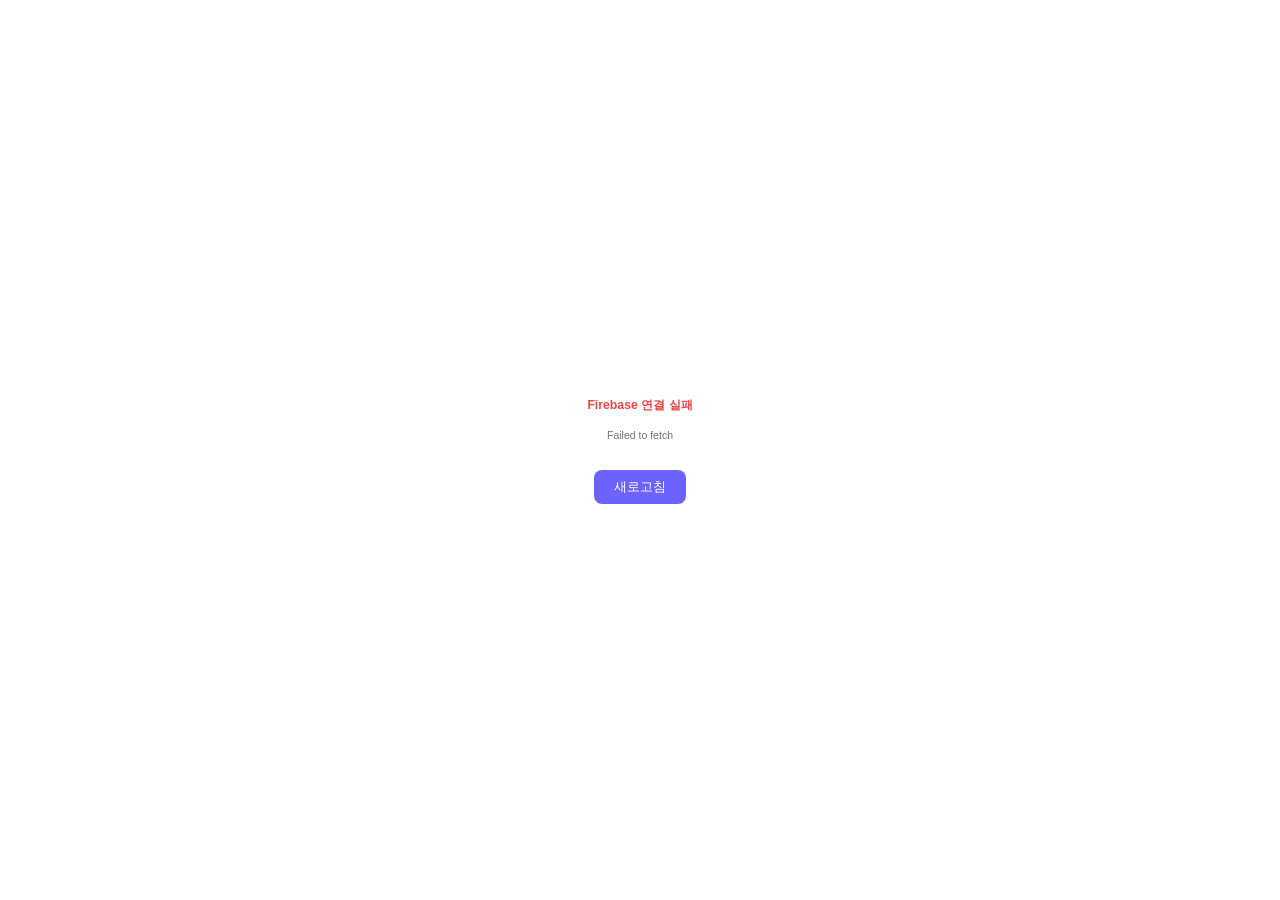
<file: index.html>
<!DOCTYPE html>
<html lang="ko">
<head>
<meta charset="UTF-8">
<meta name="viewport" content="width=device-width, initial-scale=1.0">
<title>바디캘린더</title>
<link rel="stylesheet" href="css/style.css">
<style>
.login-panel { display: none; }
.login-panel.active { display: flex; flex-direction: column; gap: 14px; }
</style>
</head>
<body>
<div id="loading" class="loading-overlay"><div class="spinner"></div><div class="loading-text">연결 중...</div></div>
<div class="login-page" id="app" style="display:none">
  <div class="login-box">
    <div class="login-header">
      <div class="login-logo">🏋️</div>
      <div class="login-title">바디캘린더</div>
      <div class="login-subtitle">PT 세션 & 운동 관리 플랫폼</div>
    </div>

    <div class="login-tabs">
      <div class="login-tab active" onclick="switchTab('member')">회원 로그인</div>
      <div class="login-tab" onclick="switchTab('admin')">관리자 로그인</div>
    </div>

    <!-- 회원 로그인 -->
    <div class="login-form">
      <div id="panel-member" class="login-panel active">
        <div class="input-group">
          <label>이름</label>
          <input class="input" type="text" id="member-name" placeholder="이름을 입력하세요" autocomplete="off">
        </div>
        <div class="input-group">
          <label>비밀번호</label>
          <input class="input" type="password" id="member-pw" placeholder="비밀번호를 입력하세요" onkeydown="if(event.key==='Enter')loginMember()">
        </div>
        <button class="login-btn" onclick="loginMember()">로그인</button>
        <p class="login-hint">계정이 없으신가요? 트레이너에게 문의하세요.</p>
      </div>

      <!-- 관리자 로그인 -->
      <div id="panel-admin" class="login-panel">
        <div class="input-group">
          <label>관리자 비밀번호</label>
          <input class="input" type="password" id="admin-pw" placeholder="관리자 비밀번호 입력" onkeydown="if(event.key==='Enter')loginAdmin()">
        </div>
        <button class="login-btn" onclick="loginAdmin()">관리자 로그인</button>
        <p class="login-hint">초기 비밀번호: 0000</p>
      </div>
    </div>
  </div>
</div>

<div id="toast"></div>
<script src="js/db.js?v=11"></script>
<script>
DB.init().then(() => {
  const role = DB.getRole();
  if (role === 'admin') { location.href = 'admin.html'; return; }
  if (role === 'member') { location.href = 'member.html'; return; }
  document.getElementById('loading').style.display = 'none';
  document.getElementById('app').style.display = '';
}).catch(e => {
  document.getElementById('loading').innerHTML = `<div class="loading-text" style="color:var(--red);font-weight:700">Firebase 연결 실패</div><div class="loading-text" style="font-size:0.75rem;max-width:280px;text-align:center;word-break:break-all">${e && e.message ? e.message : String(e)}</div><button onclick="location.reload()" style="margin-top:12px;padding:8px 20px;background:var(--primary);color:#fff;border:none;border-radius:8px;cursor:pointer">새로고침</button>`;
});

function switchTab(tab) {
  document.querySelectorAll('.login-tab').forEach((el, i) => {
    el.classList.toggle('active', (i === 0 && tab === 'member') || (i === 1 && tab === 'admin'));
  });
  document.getElementById('panel-member').classList.toggle('active', tab === 'member');
  document.getElementById('panel-admin').classList.toggle('active', tab === 'admin');
}

function loginMember() {
  const name = document.getElementById('member-name').value.trim();
  const pw = document.getElementById('member-pw').value;
  if (!name || !pw) { toast('이름과 비밀번호를 입력하세요', 'error'); return; }
  const m = DB.loginMember(name, pw);
  if (m) { toast('환영합니다, ' + m.name + '님!', 'success'); setTimeout(() => location.href = 'member.html', 700); }
  else toast('이름 또는 비밀번호가 틀렸습니다', 'error');
}

function loginAdmin() {
  const pw = document.getElementById('admin-pw').value;
  if (!pw) { toast('비밀번호를 입력하세요', 'error'); return; }
  if (DB.loginAdmin(pw)) { toast('관리자로 로그인되었습니다', 'success'); setTimeout(() => location.href = 'admin.html', 700); }
  else toast('비밀번호가 틀렸습니다', 'error');
}

function toast(msg, type='') {
  const el = document.createElement('div');
  el.className = 'toast-item ' + type;
  el.textContent = msg;
  document.getElementById('toast').appendChild(el);
  setTimeout(() => el.remove(), 3000);
}
</script>
</body>
</html>
</file>
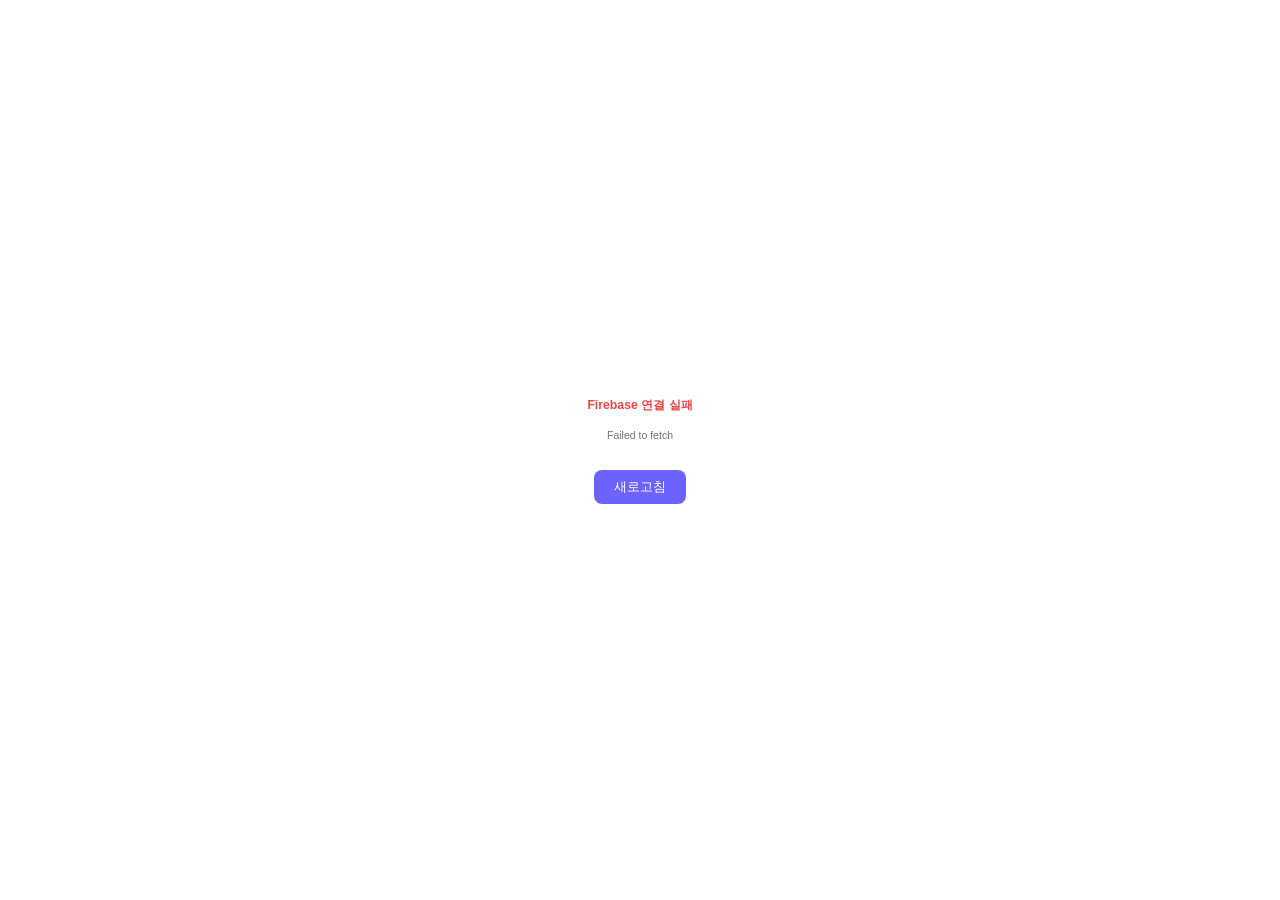
<file: admin.html>
<!DOCTYPE html>
<html lang="ko">
<head>
<meta charset="UTF-8">
<meta name="viewport" content="width=device-width, initial-scale=1.0">
<title>관리자 - 바디캘린더</title>
<link rel="stylesheet" href="css/style.css">
</head>
<body>
<div id="loading" class="loading-overlay"><div class="spinner"></div><div class="loading-text">데이터 불러오는 중...</div></div>
<div class="admin-layout" id="app" style="display:none">
  <!-- SIDEBAR -->
  <aside class="sidebar" id="sidebar">
    <div class="sidebar-logo">
      <div class="sidebar-logo-icon">🏋️</div>
      <div class="sidebar-logo-title">바디캘린더</div>
      <div class="sidebar-logo-sub">트레이너 관리 시스템</div>
    </div>
    <nav class="sidebar-nav">
      <div class="sidebar-section">메인</div>
      <div class="sidebar-item active" onclick="showPanel('dashboard')">
        <span class="sidebar-item-icon">📊</span> 대시보드
      </div>
      <div class="sidebar-item" onclick="showPanel('calendar')">
        <span class="sidebar-item-icon">📅</span> 캘린더
      </div>
      <div class="sidebar-section">관리</div>
      <div class="sidebar-item" onclick="showPanel('members')">
        <span class="sidebar-item-icon">👥</span> 회원 관리
      </div>
      <div class="sidebar-item" onclick="showPanel('sessions')">
        <span class="sidebar-item-icon">💪</span> 세션 기록
      </div>
      <div class="sidebar-item" onclick="showPanel('schedule')">
        <span class="sidebar-item-icon">🗓️</span> 일정 등록
      </div>
      <div class="sidebar-item" onclick="showPanel('attendance')">
        <span class="sidebar-item-icon">✅</span> 출석 관리
      </div>
      <div class="sidebar-item" onclick="showPanel('pt')">
        <span class="sidebar-item-icon">🎟️</span> PT 횟수 관리
      </div>
      <div class="sidebar-item" onclick="showPanel('routines')">
        <span class="sidebar-item-icon">📋</span> 루틴 템플릿
      </div>
      <div class="sidebar-item" onclick="showPanel('notices')">
        <span class="sidebar-item-icon">📢</span> 공지사항
      </div>
      <div class="sidebar-section">설정</div>
      <div class="sidebar-item" onclick="showPanel('settings')">
        <span class="sidebar-item-icon">⚙️</span> 설정
      </div>
    </nav>
    <div class="sidebar-footer">
      <div class="sidebar-item" onclick="logout()">
        <span class="sidebar-item-icon">🚪</span> 로그아웃
      </div>
    </div>
  </aside>

  <!-- MAIN CONTENT -->
  <div class="admin-content">
    <header class="admin-topbar">
      <div class="flex items-center gap-3">
        <button class="btn btn-ghost btn-icon" onclick="toggleSidebar()" style="display:none" id="menu-btn">☰</button>
        <div class="topbar-title" id="topbar-title">대시보드</div>
      </div>
      <div class="topbar-right">
        <span class="text-sm text-muted" id="today-date"></span>
        <button class="btn btn-primary btn-sm" onclick="showPanel('sessions');openSessionModal()">+ 세션 기록</button>
      </div>
    </header>

    <main class="admin-main">

      <!-- ===== DASHBOARD ===== -->
      <div class="panel active" id="panel-dashboard">
        <div class="stats-grid">
          <div class="stat-card">
            <div class="stat-icon" style="background:var(--primary-light)">👥</div>
            <div class="stat-label">전체 회원</div>
            <div class="stat-value" id="stat-total-members">0</div>
            <div class="stat-sub">명</div>
          </div>
          <div class="stat-card">
            <div class="stat-icon" style="background:var(--orange-light)">📅</div>
            <div class="stat-label">오늘 일정</div>
            <div class="stat-value" id="stat-today-count">0</div>
            <div class="stat-sub">건</div>
          </div>
          <div class="stat-card">
            <div class="stat-icon" style="background:var(--green-light)">💪</div>
            <div class="stat-label">이번 달 세션</div>
            <div class="stat-value" id="stat-month-sessions">0</div>
            <div class="stat-sub">회</div>
          </div>
          <div class="stat-card">
            <div class="stat-icon" style="background:var(--yellow-light)">📈</div>
            <div class="stat-label">전체 세션</div>
            <div class="stat-value" id="stat-total-sessions">0</div>
            <div class="stat-sub">회</div>
          </div>
        </div>

        <div class="content-grid">
          <div class="card">
            <div class="card-header">
              <span class="card-title">오늘의 일정</span>
              <span class="text-sm text-muted" id="today-label"></span>
            </div>
            <div class="card-body" id="today-schedule-list" style="min-height:120px"></div>
          </div>
          <div class="card">
            <div class="card-header">
              <span class="card-title">최근 세션 기록</span>
            </div>
            <div class="card-body" id="recent-sessions-list" style="min-height:120px"></div>
          </div>
          <div class="card">
            <div class="card-header">
              <span class="card-title">회원 현황</span>
              <button class="btn btn-primary btn-sm" onclick="showPanel('members');openAddMemberModal()">+ 추가</button>
            </div>
            <div class="card-body" id="member-summary-list" style="min-height:120px"></div>
          </div>
          <div class="card">
            <div class="card-header">
              <span class="card-title">이번 주 출석</span>
            </div>
            <div class="card-body" id="week-attendance" style="min-height:120px"></div>
          </div>
        </div>
      </div>

      <!-- ===== CALENDAR ===== -->
      <div class="panel" id="panel-calendar">
        <div class="content-grid" style="grid-template-columns: 1fr 340px">
          <div class="card">
            <div class="card-header">
              <div class="cal-nav">
                <button class="cal-nav-btn" onclick="calNav(-1)">‹</button>
                <span class="cal-month" id="cal-month-label"></span>
                <button class="cal-nav-btn" onclick="calNav(1)">›</button>
              </div>
              <div class="flex gap-2">
                <select class="select" id="cal-filter-member" style="width:130px" onchange="renderCalendar()">
                  <option value="">전체 회원</option>
                </select>
                <button class="btn btn-primary btn-sm" onclick="openScheduleModal()">+ 일정 추가</button>
              </div>
            </div>
            <div class="card-body">
              <div class="calendar-wrap">
                <div class="cal-grid">
                  <div class="cal-day-label">일</div>
                  <div class="cal-day-label">월</div>
                  <div class="cal-day-label">화</div>
                  <div class="cal-day-label">수</div>
                  <div class="cal-day-label">목</div>
                  <div class="cal-day-label">금</div>
                  <div class="cal-day-label">토</div>
                </div>
                <div class="cal-grid" id="cal-body" style="margin-top:1px"></div>
              </div>
              <div class="flex gap-3 mt-2" style="font-size:0.75rem;color:var(--text-2)">
                <span>● <span style="color:var(--primary)">예정</span></span>
                <span>● <span style="color:var(--green)">완료</span></span>
                <span>● <span style="color:var(--text-3)">취소</span></span>
              </div>
            </div>
          </div>
          <div class="card">
            <div class="card-header">
              <span class="card-title" id="cal-detail-date">날짜를 선택하세요</span>
            </div>
            <div class="card-body" id="cal-detail-body" style="min-height:200px">
              <div class="empty"><div class="empty-icon">📅</div><div class="empty-text">날짜를 클릭하면<br>일정을 확인할 수 있어요</div></div>
            </div>
          </div>
        </div>
      </div>

      <!-- ===== MEMBERS ===== -->
      <div class="panel" id="panel-members">
        <div class="flex items-center justify-between mb-4">
          <div>
            <h2 style="font-size:1.1rem;font-weight:700">회원 관리</h2>
            <p class="text-sm text-muted mt-2" id="member-count-label">활성 0명</p>
          </div>
          <button class="btn btn-primary" onclick="openAddMemberModal()">+ 회원 추가</button>
        </div>
        <div style="display:flex;gap:10px;align-items:center;margin-bottom:16px;flex-wrap:wrap">
          <input class="input" type="text" id="member-search" placeholder="🔍 이름 검색..." oninput="renderMembers()" style="max-width:200px;height:36px">
          <div style="display:flex;gap:4px;background:var(--bg);padding:4px;border-radius:8px">
            <button id="tab-active" class="btn btn-primary btn-sm" onclick="setMemberTab('active')">활성 <span id="tab-active-count">0</span>명</button>
            <button id="tab-terminated" class="btn btn-ghost btn-sm" onclick="setMemberTab('terminated')">종료 <span id="tab-terminated-count">0</span>명</button>
          </div>
        </div>
        <div class="member-card-grid" id="member-grid"></div>
      </div>

      <!-- ===== MEMBER DETAIL (sub-panel) ===== -->
      <div class="panel" id="panel-member-detail">
        <div class="flex items-center gap-3 mb-4">
          <button class="btn btn-ghost btn-sm" onclick="showPanel('members')">← 목록으로</button>
          <h2 style="font-size:1.1rem;font-weight:700" id="member-detail-name"></h2>
        </div>
        <div class="content-grid">
          <div>
            <div class="card mb-4">
              <div class="card-header">
                <span class="card-title">기본 정보</span>
                <button class="btn btn-ghost btn-sm" id="edit-member-btn" onclick="">수정</button>
              </div>
              <div class="card-body" id="member-detail-info"></div>
            </div>
            <div class="card">
              <div class="card-header">
                <span class="card-title">통계</span>
              </div>
              <div class="card-body" id="member-detail-stats"></div>
            </div>
          </div>
          <div style="display:flex;flex-direction:column;gap:16px">
            <div class="card">
              <div class="card-header">
                <span class="card-title">📋 주간 루틴</span>
                <button class="btn btn-primary btn-sm" onclick="openWeeklyRoutineModal()">+ 루틴 등록</button>
              </div>
              <div class="card-body" id="member-detail-weekly-routine" style="min-height:60px;max-height:320px;overflow-y:auto"></div>
            </div>
            <div class="card">
              <div class="card-header">
                <span class="card-title">🏋️ PT 레슨 이력</span>
                <button class="btn btn-primary btn-sm" onclick="openSessionModalForMember()">+ 세션 기록</button>
              </div>
              <div class="card-body" id="member-detail-sessions" style="min-height:120px;max-height:400px;overflow-y:auto"></div>
            </div>
            <div class="card">
              <div class="card-header">
                <span class="card-title">✍️ 주간 컨디션 · 개인 운동</span>
              </div>
              <div class="card-body" id="member-detail-personal" style="min-height:80px;max-height:400px;overflow-y:auto"></div>
            </div>
          </div>
        </div>
      </div>

      <!-- ===== SESSIONS ===== -->
      <div class="panel" id="panel-sessions">
        <div class="flex items-center justify-between mb-4">
          <div>
            <h2 style="font-size:1.1rem;font-weight:700">세션 기록</h2>
            <p class="text-sm text-muted mt-2">운동 내용, 무게, 피드백을 기록합니다</p>
          </div>
          <button class="btn btn-primary" onclick="openSessionModal()">+ 세션 기록 추가</button>
        </div>
        <div class="card">
          <div class="card-header">
            <div class="flex gap-2 flex-wrap">
              <select class="select" id="session-filter-member" style="width:140px" onchange="renderSessionsPanel()">
                <option value="">전체 회원</option>
              </select>
              <input class="input" type="month" id="session-filter-month" style="width:150px" onchange="renderSessionsPanel()">
            </div>
          </div>
          <div class="table-wrap">
            <table>
              <thead>
                <tr>
                  <th>날짜</th>
                  <th>회원</th>
                  <th>운동 수</th>
                  <th>출석</th>
                  <th>트레이너 메모</th>
                  <th>액션</th>
                </tr>
              </thead>
              <tbody id="sessions-tbody"></tbody>
            </table>
          </div>
        </div>
      </div>

      <!-- ===== SCHEDULE ===== -->
      <div class="panel" id="panel-schedule">
        <div class="flex items-center justify-between mb-4">
          <div>
            <h2 style="font-size:1.1rem;font-weight:700">일정 등록</h2>
            <p class="text-sm text-muted mt-2">회원별 PT 날짜와 시간을 등록합니다</p>
          </div>
          <button class="btn btn-primary" onclick="openScheduleModal()">+ 일정 추가</button>
        </div>
        <div class="card">
          <div class="card-header">
            <div class="flex gap-2 flex-wrap">
              <select class="select" id="sch-filter-member" style="width:140px" onchange="renderSchedulePanel()">
                <option value="">전체 회원</option>
              </select>
              <input class="input" type="month" id="sch-filter-month" style="width:150px" onchange="renderSchedulePanel()">
              <select class="select" id="sch-filter-status" style="width:120px" onchange="renderSchedulePanel()">
                <option value="">전체 상태</option>
                <option value="scheduled">예정</option>
                <option value="completed">완료</option>
                <option value="cancelled">취소</option>
              </select>
            </div>
          </div>
          <div class="table-wrap">
            <table>
              <thead>
                <tr>
                  <th>날짜</th>
                  <th>시간</th>
                  <th>회원</th>
                  <th>상태</th>
                  <th>메모</th>
                  <th>액션</th>
                </tr>
              </thead>
              <tbody id="schedule-tbody"></tbody>
            </table>
          </div>
        </div>
      </div>

      <!-- ===== ATTENDANCE ===== -->
      <div class="panel" id="panel-attendance">
        <div class="flex items-center justify-between mb-4">
          <div>
            <h2 style="font-size:1.1rem;font-weight:700">출석 관리</h2>
          </div>
          <input class="input" type="month" id="att-month" style="width:150px" onchange="renderAttendance()">
        </div>
        <div id="attendance-content"></div>
      </div>

      <!-- ===== PT 횟수 관리 ===== -->
      <div class="panel" id="panel-pt">
        <div class="flex items-center justify-between mb-4">
          <div>
            <h2 style="font-size:1.1rem;font-weight:700">PT 횟수 관리</h2>
            <p class="text-sm text-muted mt-2">회원별 PT 패키지를 등록하고 잔여 횟수를 확인합니다</p>
          </div>
          <button class="btn btn-primary" onclick="openPtModal()">+ 패키지 추가</button>
        </div>
        <div id="pt-alert-area" style="margin-bottom:16px"></div>
        <div id="pt-member-grid" class="member-card-grid"></div>
      </div>

      <!-- ===== 루틴 템플릿 ===== -->
      <div class="panel" id="panel-routines">
        <div class="flex items-center justify-between mb-4">
          <div>
            <h2 style="font-size:1.1rem;font-weight:700">루틴 템플릿</h2>
            <p class="text-sm text-muted mt-2">자주 쓰는 운동 세트를 저장하고 세션 기록 시 불러옵니다</p>
          </div>
          <div style="display:flex;gap:8px">
            <button class="btn btn-ghost" onclick="openAiRoutineModal()" style="background:linear-gradient(135deg,#8B7FEE,#5BAFF7);color:#fff;border:none">✨ AI 자동 생성</button>
            <button class="btn btn-primary" onclick="openRoutineModal()">+ 직접 추가</button>
          </div>
        </div>
        <div id="routine-grid" class="member-card-grid"></div>
      </div>

      <!-- ===== 공지사항 ===== -->
      <div class="panel" id="panel-notices">
        <div class="flex items-center justify-between mb-4">
          <div>
            <h2 style="font-size:1.1rem;font-weight:700">공지사항</h2>
            <p class="text-sm text-muted mt-2">회원 페이지에 표시될 공지를 작성합니다</p>
          </div>
          <button class="btn btn-primary" onclick="openNoticeModal()">+ 공지 작성</button>
        </div>
        <div class="card">
          <div class="table-wrap">
            <table>
              <thead>
                <tr><th>날짜</th><th>제목</th><th>내용</th><th>고정</th><th>액션</th></tr>
              </thead>
              <tbody id="notices-tbody"></tbody>
            </table>
          </div>
        </div>
      </div>

      <!-- ===== SETTINGS ===== -->
      <div class="panel" id="panel-settings">
        <h2 style="font-size:1.1rem;font-weight:700;margin-bottom:20px">설정</h2>
        <div style="display:flex;flex-direction:column;gap:16px;max-width:520px">

          <!-- 회원 로그인 링크 -->
          <div class="card">
            <div class="card-header"><span class="card-title">🔗 회원 로그인 링크</span></div>
            <div class="card-body" style="display:flex;flex-direction:column;gap:12px">
              <p class="text-sm text-muted">아래 링크를 회원에게 공유하세요. 회원은 이 페이지에서 로그인하고 비밀번호도 재설정할 수 있습니다.</p>
              <div style="display:flex;gap:8px;align-items:center">
                <input class="input" type="text" id="member-link-input" readonly style="background:var(--bg);font-size:0.8rem;color:var(--text-2)">
                <button class="btn btn-primary" onclick="copyMemberLink()" style="white-space:nowrap">복사</button>
              </div>
              <button class="btn btn-ghost btn-sm" onclick="window.open(document.getElementById('member-link-input').value,'_blank')" style="align-self:flex-start">미리보기 →</button>
            </div>
          </div>

          <!-- 데이터 백업/복원 -->
          <div class="card">
            <div class="card-header"><span class="card-title">💾 데이터 백업 / 복원</span></div>
            <div class="card-body" style="display:flex;flex-direction:column;gap:12px">
              <p class="text-sm text-muted">전체 데이터를 JSON 파일로 저장하거나 복원합니다.</p>
              <div class="flex gap-2">
                <button class="btn btn-green" onclick="exportBackup()">📥 백업 다운로드</button>
                <button class="btn btn-ghost" onclick="document.getElementById('restore-file').click()">📤 백업 불러오기</button>
                <input type="file" id="restore-file" accept=".json" style="display:none" onchange="importBackup(this)">
              </div>
            </div>
          </div>

          <!-- CSV 내보내기 -->
          <div class="card">
            <div class="card-header"><span class="card-title">📊 세션 기록 CSV 내보내기</span></div>
            <div class="card-body" style="display:flex;flex-direction:column;gap:12px">
              <p class="text-sm text-muted">세션 기록을 엑셀에서 열 수 있는 CSV 파일로 내보냅니다.</p>
              <div class="flex gap-2 flex-wrap">
                <select class="select" id="csv-member" style="width:150px">
                  <option value="">전체 회원</option>
                </select>
                <button class="btn btn-primary" onclick="exportCsv()">CSV 다운로드</button>
              </div>
            </div>
          </div>

          <!-- 운동 종목 관리 -->
          <div class="card">
            <div class="card-header">
              <span class="card-title">🏋️ 운동 종목 추가</span>
            </div>
            <div class="card-body" style="display:flex;flex-direction:column;gap:12px">
              <p class="text-sm text-muted">기본 제공 종목 외에 추가 종목을 등록합니다. 관리자·회원 운동 기록 모두에 표시됩니다.</p>
              <div style="display:flex;gap:8px">
                <select class="select" id="custom-ex-category" style="width:110px">
                  <option value="기타">기타</option>
                  <option value="하체">하체</option>
                  <option value="가슴">가슴</option>
                  <option value="등">등</option>
                  <option value="어깨">어깨</option>
                  <option value="팔">팔</option>
                  <option value="복부">복부</option>
                  <option value="코어">코어</option>
                  <option value="기능성">기능성</option>
                  <option value="유산소">유산소</option>
                  <option value="스트레칭">스트레칭</option>
                </select>
                <input class="input" type="text" id="custom-ex-name" placeholder="종목 이름" style="flex:1" onkeydown="if(event.key==='Enter')addCustomExercise()">
                <button class="btn btn-primary" onclick="addCustomExercise()">추가</button>
              </div>
              <div id="custom-ex-list"></div>
            </div>
          </div>

          <!-- 패키지 템플릿 -->
          <div class="card">
            <div class="card-header">
              <span class="card-title">📦 패키지 템플릿</span>
              <button class="btn btn-primary btn-sm" onclick="openPkgTplModal()">+ 추가</button>
            </div>
            <div class="card-body" id="pkg-template-list" style="min-height:40px"></div>
          </div>

          <!-- 관리자 비밀번호 -->
          <div class="card">
            <div class="card-header"><span class="card-title">관리자 비밀번호 변경</span></div>
            <div class="card-body" style="display:flex;flex-direction:column;gap:14px">
              <div class="input-group">
                <label>현재 비밀번호</label>
                <input class="input" type="password" id="cur-pw" placeholder="현재 비밀번호">
              </div>
              <div class="input-group">
                <label>새 비밀번호</label>
                <input class="input" type="password" id="new-pw" placeholder="새 비밀번호">
              </div>
              <div class="input-group">
                <label>새 비밀번호 확인</label>
                <input class="input" type="password" id="new-pw2" placeholder="새 비밀번호 재입력">
              </div>
              <button class="btn btn-primary" onclick="changeAdminPw()">비밀번호 변경</button>
            </div>
          </div>

        </div>
      </div>

    </main>
  </div>
</div>

<!-- ===== MODAL: ADD MEMBER ===== -->
<div class="modal-overlay" id="modal-member">
  <div class="modal">
    <div class="modal-header">
      <span class="modal-title" id="modal-member-title">회원 추가</span>
      <button class="close-btn" onclick="closeModal('modal-member')">✕</button>
    </div>
    <div class="modal-body">
      <input type="hidden" id="edit-member-id">
      <div class="grid-2">
        <div class="input-group">
          <label>이름 *</label>
          <input class="input" type="text" id="m-name" placeholder="이름">
        </div>
        <div class="input-group">
          <label>전화번호</label>
          <input class="input" type="tel" id="m-phone" placeholder="010-0000-0000">
        </div>
      </div>
      <div class="grid-2">
        <div class="input-group">
          <label>비밀번호 *</label>
          <input class="input" type="text" id="m-password" placeholder="회원 앱 로그인용">
        </div>
        <div class="input-group">
          <label>등록일</label>
          <input class="input" type="date" id="m-joindate">
        </div>
      </div>
      <div class="grid-2">
        <div class="input-group">
          <label>성별</label>
          <select class="select" id="m-gender">
            <option value="">선택</option>
            <option value="남">남</option>
            <option value="여">여</option>
          </select>
        </div>
        <div class="input-group">
          <label>나이</label>
          <input class="input" type="number" id="m-age" placeholder="나이">
        </div>
      </div>
      <div class="grid-2">
        <div class="input-group">
          <label>키 (cm)</label>
          <input class="input" type="number" id="m-height" placeholder="키">
        </div>
        <div class="input-group">
          <label>몸무게 (kg)</label>
          <input class="input" type="number" id="m-weight" placeholder="몸무게">
        </div>
      </div>
      <div class="input-group">
        <label>운동 목표</label>
        <select class="select" id="m-goal">
          <option value="">선택</option>
          <option value="체중감량">체중감량</option>
          <option value="근력향상">근력향상</option>
          <option value="체형교정">체형교정</option>
          <option value="체력증진">체력증진</option>
          <option value="재활">재활</option>
          <option value="기타">기타</option>
        </select>
      </div>
      <div class="input-group">
        <label>메모</label>
        <textarea class="textarea" id="m-memo" placeholder="특이사항, 부상 이력 등"></textarea>
      </div>
    </div>
    <div class="modal-footer">
      <button class="btn btn-ghost" onclick="closeModal('modal-member')">취소</button>
      <button class="btn btn-primary" onclick="saveMember()">저장</button>
    </div>
  </div>
</div>

<!-- ===== MODAL: SESSION ===== -->
<div class="modal-overlay" id="modal-session">
  <div class="modal modal-lg">
    <div class="modal-header">
      <span class="modal-title" id="modal-session-title">세션 기록 추가</span>
      <button class="close-btn" onclick="closeModal('modal-session')">✕</button>
    </div>
    <div class="modal-body">
      <input type="hidden" id="edit-session-id">
      <div class="grid-2">
        <div class="input-group">
          <label>회원 *</label>
          <select class="select" id="s-member"></select>
        </div>
        <div class="input-group">
          <label>날짜 *</label>
          <input class="input" type="date" id="s-date">
        </div>
      </div>
      <div class="grid-2">
        <div class="input-group">
          <label>시작 시간</label>
          <input class="input" type="time" id="s-time">
        </div>
        <div class="input-group">
          <label>출석 여부</label>
          <select class="select" id="s-attendance">
            <option value="true">출석</option>
            <option value="false">결석</option>
          </select>
        </div>
      </div>

      <div class="divider"></div>

      <div class="flex items-center justify-between mb-3">
        <span class="section-title" style="margin-bottom:0">운동 목록</span>
        <div class="flex gap-2">
          <button class="btn btn-ghost btn-sm" onclick="openRoutinePicker()">📋 루틴 불러오기</button>
          <button class="btn btn-primary btn-sm" onclick="addExerciseBlock()">+ 운동 추가</button>
        </div>
      </div>
      <div id="exercises-container" style="display:flex;flex-direction:column;gap:10px"></div>

      <div class="divider"></div>

      <div class="input-group">
        <label>트레이너 메모</label>
        <textarea class="textarea" id="s-trainer-note" placeholder="오늘 세션에 대한 피드백, 특이사항 등"></textarea>
      </div>
      <div class="input-group">
        <label>다음 세션 계획</label>
        <textarea class="textarea" id="s-next-plan" placeholder="다음 세션에 진행할 내용" style="min-height:60px"></textarea>
      </div>
    </div>
    <div class="modal-footer">
      <button class="btn btn-ghost" onclick="closeModal('modal-session')">취소</button>
      <button class="btn btn-primary" onclick="saveSession()">저장</button>
    </div>
  </div>
</div>

<!-- ===== MODAL: SCHEDULE ===== -->
<div class="modal-overlay" id="modal-schedule">
  <div class="modal">
    <div class="modal-header">
      <span class="modal-title" id="modal-schedule-title">일정 추가</span>
      <button class="close-btn" onclick="closeModal('modal-schedule')">✕</button>
    </div>
    <div class="modal-body">
      <input type="hidden" id="edit-schedule-id">
      <div class="input-group">
        <label>회원 *</label>
        <select class="select" id="sch-member"></select>
      </div>
      <div class="grid-2">
        <div class="input-group">
          <label>날짜 *</label>
          <input class="input" type="date" id="sch-date">
        </div>
        <div class="input-group">
          <label>시간</label>
          <input class="input" type="time" id="sch-time">
        </div>
      </div>
      <div class="input-group">
        <label>상태</label>
        <select class="select" id="sch-status">
          <option value="scheduled">예정</option>
          <option value="completed">완료</option>
          <option value="cancelled">취소</option>
        </select>
      </div>
      <div class="input-group">
        <label>메모</label>
        <input class="input" type="text" id="sch-memo" placeholder="일정 메모">
      </div>
      <!-- 반복 설정 -->
      <div style="margin-top:4px;padding-top:12px;border-top:1px solid var(--border)">
        <label style="display:flex;align-items:center;gap:8px;cursor:pointer;font-weight:600;font-size:0.875rem">
          <input type="checkbox" id="sch-repeat" onchange="toggleRepeatUI()"> 매주 반복
        </label>
      </div>
      <div id="sch-repeat-box" style="display:none;margin-top:12px;display:flex;flex-direction:column;gap:12px">
        <div class="input-group">
          <label>반복 요일</label>
          <div style="display:flex;gap:10px;flex-wrap:wrap;margin-top:4px">
            <label style="display:flex;align-items:center;gap:4px;font-size:0.85rem;cursor:pointer"><input type="checkbox" name="sch-dow" value="0"> 일</label>
            <label style="display:flex;align-items:center;gap:4px;font-size:0.85rem;cursor:pointer"><input type="checkbox" name="sch-dow" value="1"> 월</label>
            <label style="display:flex;align-items:center;gap:4px;font-size:0.85rem;cursor:pointer"><input type="checkbox" name="sch-dow" value="2"> 화</label>
            <label style="display:flex;align-items:center;gap:4px;font-size:0.85rem;cursor:pointer"><input type="checkbox" name="sch-dow" value="3"> 수</label>
            <label style="display:flex;align-items:center;gap:4px;font-size:0.85rem;cursor:pointer"><input type="checkbox" name="sch-dow" value="4"> 목</label>
            <label style="display:flex;align-items:center;gap:4px;font-size:0.85rem;cursor:pointer"><input type="checkbox" name="sch-dow" value="5"> 금</label>
            <label style="display:flex;align-items:center;gap:4px;font-size:0.85rem;cursor:pointer"><input type="checkbox" name="sch-dow" value="6"> 토</label>
          </div>
        </div>
        <div class="input-group">
          <label>반복 종료일</label>
          <input class="input" type="date" id="sch-repeat-end">
        </div>
      </div>
    </div>
    <div class="modal-footer">
      <button class="btn btn-ghost" onclick="closeModal('modal-schedule')">취소</button>
      <button class="btn btn-primary" onclick="saveSchedule()">저장</button>
    </div>
  </div>
</div>

<!-- ===== MODAL: SESSION DETAIL ===== -->
<div class="modal-overlay" id="modal-session-detail">
  <div class="modal modal-lg">
    <div class="modal-header">
      <span class="modal-title" id="session-detail-title">세션 상세</span>
      <button class="close-btn" onclick="closeModal('modal-session-detail')">✕</button>
    </div>
    <div class="modal-body" id="session-detail-body"></div>
    <div class="modal-footer" id="session-detail-footer">
      <button class="btn btn-ghost" onclick="closeModal('modal-session-detail')">닫기</button>
    </div>
  </div>
</div>

<!-- ===== MODAL: PT PACKAGE ===== -->
<div class="modal-overlay" id="modal-pt">
  <div class="modal">
    <div class="modal-header">
      <span class="modal-title" id="modal-pt-title">PT 패키지 추가</span>
      <button class="close-btn" onclick="closeModal('modal-pt')">✕</button>
    </div>
    <div class="modal-body">
      <input type="hidden" id="edit-pt-id">
      <div class="input-group">
        <label>회원 *</label>
        <select class="select" id="pt-member"></select>
      </div>
      <div class="input-group" id="pt-template-row">
        <label>템플릿 선택</label>
        <select class="select" id="pt-template-select" onchange="applyPkgTemplate()">
          <option value="">직접 입력</option>
        </select>
      </div>
      <div class="grid-2">
        <div class="input-group">
          <label>구매 횟수 *</label>
          <input class="input" type="number" id="pt-total" placeholder="예: 20" min="1">
        </div>
        <div class="input-group">
          <label>구매일</label>
          <input class="input" type="date" id="pt-purchase-date">
        </div>
      </div>
      <div class="input-group">
        <label>이미 진행한 횟수 <span style="font-size:0.78rem;color:var(--text-2)">(기존 기록 없을 때 직접 입력)</span></label>
        <input class="input" type="number" id="pt-starting-used" placeholder="0" min="0" value="0">
      </div>
      <div class="input-group">
        <label>만료일</label>
        <input class="input" type="date" id="pt-expiry-date">
      </div>
      <div class="input-group">
        <label>메모</label>
        <input class="input" type="text" id="pt-note" placeholder="예: 20회 패키지 (3개월)">
      </div>
    </div>
    <div class="modal-footer">
      <button class="btn btn-ghost" onclick="closeModal('modal-pt')">취소</button>
      <button class="btn btn-primary" onclick="savePtPackage()">저장</button>
    </div>
  </div>
</div>

<!-- 주간 루틴 등록 모달 -->
<div class="modal-overlay" id="modal-weekly-routine">
  <div class="modal modal-lg">
    <div class="modal-header">
      <span class="modal-title">📋 주간 루틴 등록</span>
      <button class="close-btn" onclick="closeModal('modal-weekly-routine')">✕</button>
    </div>
    <div class="modal-body" style="display:flex;flex-direction:column;gap:14px">
      <div style="display:grid;grid-template-columns:1fr 1fr;gap:10px">
        <div class="input-group" style="margin:0">
          <label>주차 (날짜 선택)</label>
          <input class="input" type="date" id="wr-week">
        </div>
        <div class="input-group" style="margin:0">
          <label>루틴 제목</label>
          <input class="input" type="text" id="wr-title" placeholder="예: 6월 5주차 루틴">
        </div>
      </div>
      <div class="input-group" style="margin:0">
        <label>템플릿 불러오기 <span style="font-weight:400;color:var(--text-2)">(선택 요일에 적용)</span></label>
        <div style="display:flex;gap:8px">
          <select class="select" id="wr-template-select" style="flex:1">
            <option value="">-- 저장된 루틴에서 불러오기 --</option>
          </select>
          <button class="btn btn-ghost" onclick="loadWrTemplate()">불러오기</button>
          <button class="btn btn-ghost" style="background:linear-gradient(135deg,#8B7FEE,#5BAFF7);color:#fff;border:none" onclick="openWrAiGenerate()">✨ AI 생성</button>
        </div>
      </div>
      <!-- 요일 탭 -->
      <div>
        <div style="display:flex;gap:4px;margin-bottom:12px;overflow-x:auto;padding-bottom:2px" id="wr-day-tabs"></div>
        <div id="wr-day-panels"></div>
      </div>
      <div class="input-group" style="margin:0">
        <label>트레이너 메모</label>
        <textarea class="input" id="wr-note" rows="2" placeholder="이번 주 포인트, 주의사항 등" style="resize:vertical"></textarea>
      </div>
    </div>
    <div class="modal-footer">
      <button class="btn btn-ghost" onclick="closeModal('modal-weekly-routine')">취소</button>
      <button class="btn btn-primary" onclick="saveWeeklyRoutine()">저장</button>
    </div>
  </div>
</div>

<!-- ===== MODAL: ROUTINE ===== -->
<!-- AI 루틴 생성 모달 -->
<div class="modal-overlay" id="modal-ai-routine">
  <div class="modal" style="max-width:420px">
    <div class="modal-header">
      <span class="modal-title">✨ AI 루틴 자동 생성</span>
      <button class="close-btn" onclick="closeModal('modal-ai-routine')">✕</button>
    </div>
    <div class="modal-body" style="display:flex;flex-direction:column;gap:14px">
      <div style="display:grid;grid-template-columns:1fr 1fr;gap:10px">
        <div class="input-group" style="margin:0">
          <label>운동 목적</label>
          <select class="select" id="ai-goal">
            <option value="체중감량">체중감량 / 다이어트</option>
            <option value="근비대">근육 증가 / 근비대</option>
            <option value="체력향상">체력 향상 / 퍼포먼스</option>
            <option value="건강관리">건강 관리 / 유지</option>
            <option value="재활">재활 / 기초 체력</option>
          </select>
        </div>
        <div class="input-group" style="margin:0">
          <label>운동 시간</label>
          <select class="select" id="ai-duration">
            <option value="30분">30분</option>
            <option value="45분">45분</option>
            <option value="60분" selected>60분</option>
            <option value="90분">90분</option>
          </select>
        </div>
        <div class="input-group" style="margin:0">
          <label>운동 경력</label>
          <select class="select" id="ai-level">
            <option value="초보">초보 (6개월 미만)</option>
            <option value="중급" selected>중급 (6개월~2년)</option>
            <option value="고급">고급 (2년 이상)</option>
          </select>
        </div>
        <div class="input-group" style="margin:0">
          <label>나이</label>
          <input class="input" type="number" id="ai-age" placeholder="예: 35" min="10" max="90" style="width:100%">
        </div>
      </div>
      <div class="input-group">
        <label>운동 부위 선택 <span style="font-weight:400;color:var(--text-2)">(복수 선택 가능)</span></label>
        <div style="display:flex;flex-wrap:wrap;gap:6px;margin-top:4px" id="ai-parts-grid"></div>
      </div>
      <div class="input-group">
        <label>특이사항 <span style="font-weight:400;color:var(--text-2)">(선택)</span></label>
        <input class="input" type="text" id="ai-note" placeholder="예: 무릎 부상 주의, 기구 없음, 홈트">
      </div>
      <div id="ai-result" style="display:none">
        <div style="background:var(--bg);border-radius:10px;padding:14px;max-height:280px;overflow-y:auto" id="ai-result-body"></div>
      </div>
      <div id="ai-error" style="display:none;color:var(--red);font-size:0.85rem;background:#fff0f0;padding:10px;border-radius:8px"></div>
    </div>
    <div class="modal-footer" id="ai-modal-footer">
      <button class="btn btn-ghost" onclick="closeModal('modal-ai-routine')">취소</button>
      <button class="btn btn-primary" id="ai-generate-btn" onclick="generateAiRoutine()" style="background:linear-gradient(135deg,#8B7FEE,#5BAFF7);border:none">✨ 생성하기</button>
    </div>
  </div>
</div>

<div class="modal-overlay" id="modal-routine">
  <div class="modal modal-lg">
    <div class="modal-header">
      <span class="modal-title" id="modal-routine-title">루틴 템플릿 추가</span>
      <button class="close-btn" onclick="closeModal('modal-routine')">✕</button>
    </div>
    <div class="modal-body">
      <input type="hidden" id="edit-routine-id">
      <div class="grid-2">
        <div class="input-group">
          <label>루틴 이름 *</label>
          <input class="input" type="text" id="r-name" placeholder="예: 하체 기본 루틴">
        </div>
        <div class="input-group">
          <label>분류</label>
          <select class="select" id="r-category">
            <option value="">선택</option>
            <option value="하체">하체</option>
            <option value="상체">상체</option>
            <option value="가슴">가슴</option>
            <option value="등">등</option>
            <option value="어깨">어깨</option>
            <option value="팔">팔</option>
            <option value="복부">복부</option>
            <option value="코어">코어</option>
            <option value="기능성">기능성</option>
            <option value="전신">전신</option>
            <option value="유산소">유산소</option>
          </select>
        </div>
      </div>
      <div class="input-group">
        <label>설명</label>
        <input class="input" type="text" id="r-desc" placeholder="루틴 설명">
      </div>

      <div class="divider"></div>

      <!-- 종목 라이브러리 -->
      <div class="section-title" style="margin-bottom:8px">종목 선택</div>
      <input class="input" type="text" id="ex-lib-search" placeholder="🔍 종목 검색..." oninput="filterExLibrary()" style="margin-bottom:8px">
      <div id="ex-lib-cats" style="display:flex;flex-wrap:wrap;gap:4px;margin-bottom:10px"></div>
      <div id="ex-lib-grid" style="display:grid;grid-template-columns:repeat(3,1fr);gap:4px;max-height:160px;overflow-y:auto;padding:2px"></div>
      <div class="flex items-center justify-between mt-2">
        <span id="ex-lib-selected-count" style="font-size:0.78rem;color:var(--text-2)">0개 선택됨</span>
        <button class="btn btn-primary btn-sm" onclick="addCheckedExercises()">선택 추가 →</button>
      </div>

      <div class="divider" style="margin-top:12px"></div>

      <div class="flex items-center justify-between mb-3">
        <span class="section-title" style="margin-bottom:0">추가된 운동 <span id="routine-ex-count" style="color:var(--primary)">0</span>개</span>
        <button class="btn btn-ghost btn-sm" onclick="addRoutineExercise()">+ 직접 입력</button>
      </div>
      <div id="routine-exercises-container" style="display:flex;flex-direction:column;gap:10px"></div>
    </div>
    <div class="modal-footer">
      <button class="btn btn-ghost" onclick="closeModal('modal-routine')">취소</button>
      <button class="btn btn-primary" onclick="saveRoutine()">저장</button>
    </div>
  </div>
</div>

<!-- ===== MODAL: ROUTINE PICKER ===== -->
<div class="modal-overlay" id="modal-routine-picker">
  <div class="modal">
    <div class="modal-header">
      <span class="modal-title">루틴 불러오기</span>
      <button class="close-btn" onclick="closeModal('modal-routine-picker')">✕</button>
    </div>
    <div class="modal-body" id="routine-picker-list" style="gap:8px"></div>
    <div class="modal-footer">
      <button class="btn btn-ghost" onclick="closeModal('modal-routine-picker')">취소</button>
    </div>
  </div>
</div>

<!-- ===== MODAL: NOTICE ===== -->
<div class="modal-overlay" id="modal-notice">
  <div class="modal">
    <div class="modal-header">
      <span class="modal-title" id="modal-notice-title">공지 작성</span>
      <button class="close-btn" onclick="closeModal('modal-notice')">✕</button>
    </div>
    <div class="modal-body">
      <input type="hidden" id="edit-notice-id">
      <div class="input-group">
        <label>제목 *</label>
        <input class="input" type="text" id="n-title" placeholder="공지 제목">
      </div>
      <div class="input-group">
        <label>내용 *</label>
        <textarea class="textarea" id="n-content" placeholder="공지 내용" style="min-height:120px"></textarea>
      </div>
      <div style="display:flex;align-items:center;gap:8px">
        <input type="checkbox" id="n-pinned" style="width:16px;height:16px">
        <label for="n-pinned" style="font-size:0.875rem;cursor:pointer">상단 고정 (회원 페이지 최상단에 표시)</label>
      </div>
    </div>
    <div class="modal-footer">
      <button class="btn btn-ghost" onclick="closeModal('modal-notice')">취소</button>
      <button class="btn btn-primary" onclick="saveNotice()">저장</button>
    </div>
  </div>
</div>

<div id="toast"></div>
<script src="js/db.js?v=11"></script>
<script>
if (DB.getRole() !== 'admin') { location.href = 'index.html'; }

const today = new Date();
let calYear = today.getFullYear(), calMonth = today.getMonth() + 1;
let selectedCalDate = null;
let detailMemberId = null;

// EXERCISE_DB는 db.js에서 로드됨

// ===== INIT =====
DB.init().then(() => {
  document.getElementById('today-date').textContent = formatDate(today.toISOString().split('T')[0]);
  document.getElementById('today-label').textContent = today.toLocaleDateString('ko-KR', {month:'long', day:'numeric', weekday:'short'});
  document.getElementById('s-date').value = today.toISOString().split('T')[0];
  document.getElementById('sch-date').value = today.toISOString().split('T')[0];
  document.getElementById('m-joindate').value = today.toISOString().split('T')[0];
  const now = today.toISOString().slice(0,7);
  document.getElementById('session-filter-month').value = now;
  document.getElementById('sch-filter-month').value = now;
  document.getElementById('att-month').value = now;
  renderAll();
  document.getElementById('loading').style.display = 'none';
  document.getElementById('app').style.display = '';
}).catch(e => {
  console.error(e);
  document.getElementById('loading').innerHTML = `<div class="loading-text" style="color:var(--red);font-weight:700">Firebase 연결 실패</div><div class="loading-text" style="font-size:0.75rem;max-width:280px;text-align:center;word-break:break-all">${e && e.message ? e.message : String(e)}</div><button onclick="location.reload()" style="margin-top:12px;padding:8px 20px;background:var(--primary);color:#fff;border:none;border-radius:8px;cursor:pointer">새로고침</button>`;
});

// ===== PANEL =====
function showPanel(name) {
  document.querySelectorAll('.panel').forEach(p => p.classList.remove('active'));
  document.querySelectorAll('.sidebar-item').forEach(s => s.classList.remove('active'));
  document.getElementById('panel-' + name).classList.add('active');
  const titles = {dashboard:'대시보드',calendar:'캘린더',members:'회원 관리',sessions:'세션 기록',schedule:'일정 등록',attendance:'출석 관리',settings:'설정','member-detail':'회원 상세'};
  document.getElementById('topbar-title').textContent = titles[name] || '';
  const navMap = {dashboard:0,calendar:1,members:2,sessions:3,schedule:4,attendance:5,settings:6};
  const items = document.querySelectorAll('.sidebar-item');
  if (navMap[name] !== undefined) items[navMap[name]].classList.add('active');

  if (name === 'dashboard') renderDashboard();
  if (name === 'calendar') { populateMemberSelects(); renderCalendar(); }
  if (name === 'members') renderMembers();
  if (name === 'sessions') { populateMemberSelects(); renderSessionsPanel(); }
  if (name === 'schedule') { populateMemberSelects(); renderSchedulePanel(); }
  if (name === 'attendance') renderAttendance();
  if (name === 'settings') {
    const linkEl = document.getElementById('member-link-input');
    if (linkEl) linkEl.value = location.href.replace('admin.html', 'member-login.html');
    populateMemberSelects();
    renderPkgTemplates();
    renderCustomExercises();
  }
  if (name === 'pt') renderPtPanel();
  if (name === 'routines') renderRoutinesPanel();
  if (name === 'notices') renderNoticesPanel();
}

function renderAll() {
  renderDashboard();
  populateMemberSelects();
}

// ===== DASHBOARD =====
function renderDashboard() {
  const members = DB.getMembers();
  const sessions = DB.getSessions();
  const todayStr = today.toISOString().split('T')[0];
  const todaySchedules = DB.getDateSchedules(todayStr);
  const monthSessions = DB.getMonthSessions(today.getFullYear(), today.getMonth()+1);

  // PT 소진 임박 알림
  const ptAlerts = members.map(m => {
    const pt = DB.getPtRemaining(m.id);
    if (pt && pt.remaining <= 3 && pt.remaining >= 0) return { name: m.name, remaining: pt.remaining };
    return null;
  }).filter(Boolean);
  const alertArea = document.getElementById('pt-alert-area');
  if (alertArea) {
    if (ptAlerts.length > 0) {
      alertArea.innerHTML = `<div style="background:var(--yellow-light);border:1.5px solid var(--yellow);border-radius:var(--radius-sm);padding:12px 16px;margin-bottom:16px;display:flex;align-items:center;gap:10px"><span style="font-size:1.2rem">⚠️</span><div><strong>PT 횟수 소진 임박</strong> · ${ptAlerts.map(a=>`${a.name} (${a.remaining}회 남음)`).join(', ')}</div></div>`;
    } else alertArea.innerHTML = '';
  }

  document.getElementById('stat-total-members').textContent = members.length;
  document.getElementById('stat-today-count').textContent = todaySchedules.length;
  document.getElementById('stat-month-sessions').textContent = monthSessions.length;
  document.getElementById('stat-total-sessions').textContent = sessions.length;

  // Today schedule
  const todayList = document.getElementById('today-schedule-list');
  if (todaySchedules.length === 0) {
    todayList.innerHTML = '<div class="empty"><div class="empty-icon">📭</div><div class="empty-text">오늘 일정이 없습니다</div></div>';
  } else {
    todayList.innerHTML = todaySchedules.map(s => {
      const m = DB.getMember(s.memberId);
      return `<div class="recent-item" onclick="openScheduleDetailModal('${s.id}')">
        <div class="avatar">${(m?.name||'?')[0]}</div>
        <div class="recent-item-info">
          <div class="recent-item-title">${m?.name||'알 수 없음'}</div>
          <div class="recent-item-sub">${s.time||'시간 미정'}</div>
        </div>
        ${statusBadge(s.status)}
      </div>`;
    }).join('');
  }

  // Recent sessions
  const recentList = document.getElementById('recent-sessions-list');
  const recent = sessions.sort((a,b)=>b.date.localeCompare(a.date)).slice(0,5);
  if (recent.length === 0) {
    recentList.innerHTML = '<div class="empty"><div class="empty-icon">💪</div><div class="empty-text">기록된 세션이 없습니다</div></div>';
  } else {
    recentList.innerHTML = recent.map(s => {
      const m = DB.getMember(s.memberId);
      return `<div class="recent-item" onclick="showSessionDetail('${s.id}')">
        <div class="avatar">${(m?.name||'?')[0]}</div>
        <div class="recent-item-info">
          <div class="recent-item-title">${m?.name||'알 수 없음'}</div>
          <div class="recent-item-sub">${formatDate(s.date)} · 운동 ${s.exercises?.length||0}개</div>
        </div>
        <span class="badge ${s.attendance===false?'badge-red':'badge-green'}">${s.attendance===false?'결석':'출석'}</span>
      </div>`;
    }).join('');
  }

  // Member summary
  const mList = document.getElementById('member-summary-list');
  if (members.length === 0) {
    mList.innerHTML = '<div class="empty"><div class="empty-icon">👥</div><div class="empty-text">회원이 없습니다</div></div>';
  } else {
    mList.innerHTML = members.map(m => {
      const stats = DB.getMemberStats(m.id);
      return `<div class="recent-item" onclick="showMemberDetail('${m.id}')">
        <div class="avatar">${m.name[0]}</div>
        <div class="recent-item-info">
          <div class="recent-item-title">${m.name}</div>
          <div class="recent-item-sub">총 ${stats.total}회 · 이번달 ${stats.thisMonth}회</div>
        </div>
        <span class="badge badge-purple">출석률 ${stats.attendance}%</span>
      </div>`;
    }).join('');
  }

  // Week attendance
  const weekEl = document.getElementById('week-attendance');
  const weekDays = [];
  for (let i=6; i>=0; i--) {
    const d = new Date(today);
    d.setDate(d.getDate()-i);
    weekDays.push(d.toISOString().split('T')[0]);
  }
  weekEl.innerHTML = `<div style="display:grid;grid-template-columns:repeat(7,1fr);gap:6px;text-align:center">
    ${weekDays.map(d => {
      const daySessions = DB.getDateSessions(d);
      const dayLabel = new Date(d).toLocaleDateString('ko-KR', {weekday:'short'});
      const dayNum = new Date(d).getDate();
      const isToday = d === todayStr;
      return `<div style="display:flex;flex-direction:column;align-items:center;gap:4px">
        <div style="font-size:0.7rem;color:var(--text-2)">${dayLabel}</div>
        <div style="width:32px;height:32px;border-radius:50%;background:${isToday?'var(--primary)':daySessions.length>0?'var(--green-light)':'var(--bg)'};color:${isToday?'#fff':daySessions.length>0?'var(--green)':'var(--text-3)'};display:flex;align-items:center;justify-content:center;font-size:0.8rem;font-weight:700">${dayNum}</div>
        <div style="font-size:0.7rem;color:var(--text-3)">${daySessions.length>0?daySessions.length+'회':''}</div>
      </div>`;
    }).join('')}
  </div>`;
}

// ===== CALENDAR =====
function calNav(dir) {
  calMonth += dir;
  if (calMonth > 12) { calMonth = 1; calYear++; }
  if (calMonth < 1) { calMonth = 12; calYear--; }
  renderCalendar();
}

function renderCalendar() {
  document.getElementById('cal-month-label').textContent = `${calYear}년 ${calMonth}월`;
  const filterMember = document.getElementById('cal-filter-member')?.value || '';
  const schedules = DB.getMonthSchedules(calYear, calMonth);
  const sessions = DB.getMonthSessions(calYear, calMonth);

  const firstDay = new Date(calYear, calMonth-1, 1).getDay();
  const daysInMonth = new Date(calYear, calMonth, 0).getDate();
  const prevDays = new Date(calYear, calMonth-1, 0).getDate();
  const todayStr = today.toISOString().split('T')[0];

  let cells = '';
  let totalCells = Math.ceil((firstDay + daysInMonth) / 7) * 7;

  for (let i = 0; i < totalCells; i++) {
    let day, dateStr, isOther = false;
    if (i < firstDay) { day = prevDays - firstDay + i + 1; const d = new Date(calYear, calMonth-2, day); dateStr = d.toISOString().split('T')[0]; isOther = true; }
    else if (i >= firstDay + daysInMonth) { day = i - firstDay - daysInMonth + 1; const d = new Date(calYear, calMonth, day); dateStr = d.toISOString().split('T')[0]; isOther = true; }
    else { day = i - firstDay + 1; dateStr = `${calYear}-${String(calMonth).padStart(2,'0')}-${String(day).padStart(2,'0')}`; }

    const daySchedules = schedules.filter(s => s.date === dateStr && (!filterMember || s.memberId === filterMember));
    const daySessions = sessions.filter(s => s.date === dateStr && (!filterMember || s.memberId === filterMember));
    const isToday = dateStr === todayStr;
    const isSel = dateStr === selectedCalDate;

    cells += `<div class="cal-cell ${isOther?'other-month':''} ${isToday?'today':''} ${isSel?'selected':''}" onclick="selectCalDate('${dateStr}')">
      <div class="cal-date">${day}</div>
      ${daySchedules.slice(0,2).map(s => {
        const m = DB.getMember(s.memberId);
        return `<div class="cal-event cal-event-${s.status}">${m?.name||''} ${s.time||''}</div>`;
      }).join('')}
      ${daySchedules.length > 2 ? `<div style="font-size:0.65rem;color:var(--text-3)">+${daySchedules.length-2}개</div>` : ''}
      ${daySessions.length > 0 && daySchedules.length === 0 ? `<div class="cal-dots">${daySessions.map(()=>'<div class="cal-dot cal-dot-completed"></div>').join('')}</div>` : ''}
    </div>`;
  }
  document.getElementById('cal-body').innerHTML = cells;
}

function selectCalDate(dateStr) {
  selectedCalDate = dateStr;
  renderCalendar();
  const label = document.getElementById('cal-detail-date');
  const body = document.getElementById('cal-detail-body');
  label.textContent = formatDate(dateStr);
  const schedules = DB.getDateSchedules(dateStr);
  const sessions = DB.getDateSessions(dateStr);

  let html = '';
  if (schedules.length > 0) {
    html += '<div class="section-title">일정</div>';
    html += schedules.map(s => {
      const m = DB.getMember(s.memberId);
      return `<div class="recent-item">
        <div class="avatar">${(m?.name||'?')[0]}</div>
        <div class="recent-item-info"><div class="recent-item-title">${m?.name||'?'}</div><div class="recent-item-sub">${s.time||'시간 미정'}${s.memo?' · '+s.memo:''}</div></div>
        <div class="flex gap-2">${statusBadge(s.status)}<button class="btn btn-ghost btn-sm btn-icon" onclick="openScheduleEdit('${s.id}')">✏️</button><button class="btn btn-red btn-sm btn-icon" onclick="deleteSchedule('${s.id}')">🗑</button></div>
      </div>`;
    }).join('');
  }
  if (sessions.length > 0) {
    html += '<div class="section-title" style="margin-top:12px">세션 기록</div>';
    html += sessions.map(s => {
      const m = DB.getMember(s.memberId);
      return `<div class="recent-item" onclick="showSessionDetail('${s.id}')">
        <div class="avatar">${(m?.name||'?')[0]}</div>
        <div class="recent-item-info"><div class="recent-item-title">${m?.name||'?'}</div><div class="recent-item-sub">운동 ${s.exercises?.length||0}개 · ${s.trainerNote?s.trainerNote.substring(0,20):'메모 없음'}</div></div>
        <span class="badge ${s.attendance===false?'badge-red':'badge-green'}">${s.attendance===false?'결석':'출석'}</span>
      </div>`;
    }).join('');
  }
  if (!html) {
    html = '<div class="empty"><div class="empty-icon">📭</div><div class="empty-text">이 날은 일정이 없습니다</div></div>';
  }
  html += `<div style="margin-top:12px;display:flex;gap:8px;flex-wrap:wrap">
    <button class="btn btn-primary btn-sm" onclick="openScheduleModalDate('${dateStr}')">+ 일정 추가</button>
    <button class="btn btn-ghost btn-sm" onclick="openSessionModalDate('${dateStr}')">+ 세션 기록</button>
  </div>`;
  body.innerHTML = html;
}

// ===== MEMBERS =====
let memberTab = 'active';

function setMemberTab(tab) {
  memberTab = tab;
  document.getElementById('tab-active').className = `btn btn-sm ${tab === 'active' ? 'btn-primary' : 'btn-ghost'}`;
  document.getElementById('tab-terminated').className = `btn btn-sm ${tab === 'terminated' ? 'btn-primary' : 'btn-ghost'}`;
  renderMembers();
}

function terminateMember(id) {
  const m = DB.getMember(id);
  if (!confirm(`${m.name} 회원을 종료 처리하시겠습니까?`)) return;
  DB.updateMember(id, { status: 'terminated' });
  renderMembers();
  toast('종료 처리되었습니다');
}

function reactivateMember(id) {
  const m = DB.getMember(id);
  if (!confirm(`${m.name} 회원을 다시 활성화하시겠습니까?`)) return;
  DB.updateMember(id, { status: 'active' });
  renderMembers();
  toast('재활성화되었습니다', 'success');
}

function renderMembers() {
  const q = (document.getElementById('member-search')?.value || '').trim().toLowerCase();
  const all = DB.getMembers();
  const activeAll = all.filter(m => m.status !== 'terminated');
  const terminatedAll = all.filter(m => m.status === 'terminated');

  document.getElementById('tab-active-count').textContent = activeAll.length;
  document.getElementById('tab-terminated-count').textContent = terminatedAll.length;

  const pool = memberTab === 'terminated' ? terminatedAll : activeAll;
  const members = q ? pool.filter(m => m.name.toLowerCase().includes(q)) : pool;

  document.getElementById('member-count-label').textContent =
    memberTab === 'terminated' ? `종료 ${terminatedAll.length}명` : `활성 ${activeAll.length}명`;

  const grid = document.getElementById('member-grid');
  if (members.length === 0) {
    const msg = memberTab === 'terminated' ? '종료된 회원이 없습니다' : q ? `'${q}' 검색 결과가 없습니다` : '등록된 회원이 없습니다<br>회원 추가 버튼을 눌러 시작하세요';
    grid.innerHTML = `<div class="empty" style="grid-column:1/-1"><div class="empty-icon">👥</div><div class="empty-text">${msg}</div></div>`;
    return;
  }
  const isTerminated = memberTab === 'terminated';
  grid.innerHTML = members.map(m => {
    const pt = DB.getPtRemaining(m.id);
    const stats = DB.getMemberStats(m.id);
    const total = pt ? pt.total : '-';
    const used  = pt ? pt.used  : stats.total;
    const remaining = pt ? pt.remaining : '-';
    const pct = pt && pt.total > 0 ? Math.round(pt.used / pt.total * 100) : 0;
    return `<div class="member-info-card" style="${isTerminated ? 'opacity:0.65;background:var(--bg)' : ''}" onclick="showMemberDetail('${m.id}')">
      <div class="flex items-center gap-3">
        <div class="member-avatar" style="${isTerminated ? 'background:#e5e7eb;color:#9ca3af' : ''}">${m.name[0]}</div>
        <div style="flex:1;min-width:0">
          <div class="member-card-name">${m.name}${isTerminated ? ' <span style="font-size:0.7rem;background:#e5e7eb;color:#6b7280;padding:2px 6px;border-radius:10px;font-weight:500">종료</span>' : ''}</div>
          <div class="member-card-meta">${m.goal||'목표 미설정'}</div>
        </div>
      </div>
      <div style="background:var(--bg);border-radius:8px;padding:10px 12px">
        <div style="display:flex;justify-content:space-between;align-items:baseline;margin-bottom:6px">
          <span style="font-size:0.8rem;color:var(--text-2)">진행 횟수</span>
          <span style="font-size:0.85rem;font-weight:700">총 ${total}회 중 <span style="color:var(--primary)">${used}회</span> 진행</span>
        </div>
        <div style="height:5px;background:#e5e7eb;border-radius:3px;overflow:hidden">
          <div style="height:100%;width:${pct}%;background:var(--primary);border-radius:3px;transition:width 0.3s"></div>
        </div>
        <div style="display:flex;justify-content:flex-end;margin-top:4px">
          <span style="font-size:0.75rem;color:var(--text-2)">잔여 ${remaining}회</span>
        </div>
      </div>
      <div style="display:grid;grid-template-columns:1fr 1fr;gap:8px;font-size:0.8rem">
        <div><span class="text-muted">이번달</span><br><strong>${stats.thisMonth}회</strong></div>
        <div><span class="text-muted">출석률</span><br><strong>${stats.attendance}%</strong></div>
      </div>
      ${m.memo ? `<div style="font-size:0.78rem;color:var(--text-2);background:var(--bg);padding:8px;border-radius:6px">${m.memo}</div>` : ''}
      <div class="flex gap-2">
        <button class="btn btn-ghost btn-sm" style="flex:1" onclick="event.stopPropagation();openEditMember('${m.id}')">수정</button>
        <button class="btn btn-ghost btn-sm" onclick="event.stopPropagation();resetMemberPassword('${m.id}')" title="비밀번호 초기화">🔑</button>
        ${isTerminated
          ? `<button class="btn btn-ghost btn-sm" onclick="event.stopPropagation();reactivateMember('${m.id}')">재활성</button>`
          : `<button class="btn btn-ghost btn-sm" onclick="event.stopPropagation();terminateMember('${m.id}')" title="세션 종료">종료</button>`}
        <button class="btn btn-red btn-sm" onclick="event.stopPropagation();deleteMember('${m.id}')">삭제</button>
      </div>
    </div>`;
  }).join('');
}

function showMemberDetail(memberId) {
  detailMemberId = memberId;
  const m = DB.getMember(memberId);
  if (!m) return;
  showPanel('member-detail');
  document.getElementById('member-detail-name').textContent = m.name;
  document.getElementById('edit-member-btn').onclick = () => openEditMember(memberId);

  document.getElementById('member-detail-info').innerHTML = `
    <div style="display:grid;grid-template-columns:1fr 1fr;gap:10px;font-size:0.875rem">
      <div><span class="text-muted text-xs">이름</span><br>${m.name}</div>
      <div><span class="text-muted text-xs">전화</span><br>${m.phone||'-'}</div>
      <div><span class="text-muted text-xs">성별</span><br>${m.gender||'-'}</div>
      <div><span class="text-muted text-xs">나이</span><br>${m.age?m.age+'세':'-'}</div>
      <div><span class="text-muted text-xs">키</span><br>${m.height?m.height+'cm':'-'}</div>
      <div><span class="text-muted text-xs">몸무게</span><br>${m.weight?m.weight+'kg':'-'}</div>
      <div><span class="text-muted text-xs">목표</span><br>${m.goal||'-'}</div>
      <div><span class="text-muted text-xs">등록일</span><br>${formatDate(m.joinDate)}</div>
    </div>
    ${m.memo ? `<div style="margin-top:12px;padding:10px;background:var(--bg);border-radius:6px;font-size:0.85rem">${m.memo}</div>` : ''}
  `;

  const stats = DB.getMemberStats(memberId);
  const pt = DB.getPtRemaining(memberId);
  document.getElementById('member-detail-stats').innerHTML = `
    <div style="display:grid;grid-template-columns:1fr 1fr;gap:12px">
      <div class="stat-card" style="box-shadow:none;border:1.5px solid var(--border)">
        <div class="stat-label">총 세션</div>
        <div class="stat-value" style="font-size:1.4rem">${stats.total}</div>
      </div>
      <div class="stat-card" style="box-shadow:none;border:1.5px solid var(--border)">
        <div class="stat-label">이번달</div>
        <div class="stat-value" style="font-size:1.4rem">${stats.thisMonth}</div>
      </div>
      <div class="stat-card" style="box-shadow:none;border:1.5px solid var(--border)">
        <div class="stat-label">출석률</div>
        <div class="stat-value" style="font-size:1.4rem">${stats.attendance}%</div>
        <div class="progress-bar mt-2"><div class="progress-fill" style="width:${stats.attendance}%"></div></div>
      </div>
      <div class="stat-card" style="box-shadow:none;border:1.5px solid var(--border)">
        <div class="stat-label">예정 세션</div>
        <div class="stat-value" style="font-size:1.4rem">${stats.upcomingCount}</div>
      </div>
    </div>
    ${pt ? `<div style="margin-top:12px;padding:14px;background:${pt.remaining<=3?'var(--yellow-light)':'var(--green-light)'};border-radius:var(--radius-sm);border:1.5px solid ${pt.remaining<=3?'var(--yellow)':'var(--green)'}">
      <div style="display:flex;align-items:center;justify-content:space-between;margin-bottom:8px">
        <span style="font-size:0.8rem;font-weight:700;color:${pt.remaining<=3?'var(--yellow)':'var(--green)'}">🎟️ PT 잔여 횟수</span>
        <button class="btn btn-ghost btn-sm" onclick="openPtModalForMember('${memberId}')">+ 추가</button>
      </div>
      <div style="font-size:1.6rem;font-weight:800;color:${pt.remaining<=3?'var(--yellow)':'var(--green)'}">${pt.remaining}회</div>
      <div style="font-size:0.75rem;color:var(--text-2);margin-top:4px">${pt.pkg.note||''} · ${pt.used}/${pt.total}회 사용</div>
      <div class="progress-bar mt-2"><div class="progress-fill" style="width:${Math.round(pt.used/pt.total*100)}%;background:${pt.remaining<=3?'var(--yellow)':'var(--green)'}"></div></div>
    </div>` : `<div style="margin-top:12px;padding:14px;background:var(--bg);border-radius:var(--radius-sm);text-align:center">
      <div style="font-size:0.85rem;color:var(--text-2)">PT 패키지 없음</div>
      <button class="btn btn-primary btn-sm" style="margin-top:8px" onclick="openPtModalForMember('${memberId}')">+ 패키지 등록</button>
    </div>`}
  `;

  renderMemberDetailWeeklyRoutines();

  const sessions = DB.getMemberSessions(memberId);
  const sessionsEl = document.getElementById('member-detail-sessions');
  if (sessions.length === 0) {
    sessionsEl.innerHTML = '<div class="empty"><div class="empty-icon">💪</div><div class="empty-text">세션 기록이 없습니다</div></div>';
  } else {
    sessionsEl.innerHTML = `<div class="recent-list">${sessions.map(s => `
      <div class="recent-item" onclick="showSessionDetail('${s.id}')">
        <div style="width:44px;text-align:center;flex-shrink:0">
          <div style="font-size:1.1rem;font-weight:800;color:var(--primary)">${new Date(s.date).getDate()}</div>
          <div style="font-size:0.65rem;color:var(--text-2)">${new Date(s.date).toLocaleDateString('ko-KR',{month:'short'})}</div>
        </div>
        <div class="recent-item-info">
          <div class="recent-item-title">운동 ${s.exercises?.length||0}종목${s.exercises?.length>0?' · '+s.exercises.map(e=>e.name).join(', ').substring(0,20):''}</div>
          <div class="recent-item-sub">${s.trainerNote||'메모 없음'}</div>
        </div>
        <span class="badge ${s.attendance===false?'badge-red':'badge-green'}">${s.attendance===false?'결석':'출석'}</span>
      </div>`).join('')}</div>`;
  }

  // 주차별 컨디션 + 개인 운동 기록 리포트
  const personalEl = document.getElementById('member-detail-personal');
  const adminConditionEmoji = { '최고':'💪','좋음':'😊','보통':'😐','피곤':'😫','힘듦':'😓' };

  const weeks = new Set();
  const now = new Date();
  for (let i = 0; i < 12; i++) {
    const d = new Date(now);
    d.setDate(now.getDate() - i * 7);
    weeks.add(adminGetWeekStart(d.toISOString().split('T')[0]));
  }
  DB.getMemberPersonalLogs(memberId).forEach(l => weeks.add(adminGetWeekStart(l.date)));

  const sorted = [...weeks].sort((a, b) => b.localeCompare(a));
  const rows = sorted.map(ws => {
    const we = new Date(ws + 'T00:00:00'); we.setDate(we.getDate() + 6);
    const wsDate = new Date(ws + 'T00:00:00');
    const rangeLabel = `${wsDate.toLocaleDateString('ko-KR',{month:'short',day:'numeric'})} ~ ${we.toLocaleDateString('ko-KR',{month:'short',day:'numeric'})}`;
    const checkin = DB.getWeeklyCheckin(memberId, ws);
    const logs = DB.getMemberPersonalLogs(memberId).filter(l => adminGetWeekStart(l.date) === ws);
    if (!checkin && !logs.length) return '';

    return `<div style="padding:10px 0;border-bottom:1px solid var(--border)">
      <div style="display:flex;align-items:center;gap:8px;margin-bottom:4px">
        <span style="font-size:0.8rem;font-weight:700;color:var(--text-2)">${rangeLabel}</span>
        ${checkin?.condition?`<span style="font-size:0.85rem" title="컨디션: ${checkin.condition}">${adminConditionEmoji[checkin.condition]||''} ${checkin.condition}</span>`:'<span style="font-size:0.75rem;color:var(--text-3)">컨디션 미입력</span>'}
      </div>
      ${logs.length ? logs.map(l=>`<div style="font-size:0.8rem;color:var(--text-2);padding:2px 0">
        <span style="font-weight:600;color:var(--text-1)">${l.title||'개인 운동'}</span>
        (${new Date(l.date+'T00:00:00').toLocaleDateString('ko-KR',{month:'short',day:'numeric',weekday:'short'})})
        ${(l.exercises||[]).length?` — `+(l.exercises||[]).map(e=>`${e.name} ${e.sets}세트`).join(', '):''}
      </div>`).join('') : '<div style="font-size:0.78rem;color:var(--text-3)">운동 기록 없음</div>'}
    </div>`;
  }).filter(Boolean).join('');

  personalEl.innerHTML = rows || '<div style="text-align:center;padding:16px 0;color:var(--text-3);font-size:0.85rem">아직 기록이 없습니다</div>';
}

function adminGetWeekStart(date) {
  const d = new Date(date + 'T00:00:00');
  d.setDate(d.getDate() - d.getDay() + 1);
  return d.toISOString().split('T')[0];
}

function openSessionModalForMember() {
  openSessionModal();
  if (detailMemberId) document.getElementById('s-member').value = detailMemberId;
}

// ===== SESSIONS PANEL =====
function renderSessionsPanel() {
  const filterMember = document.getElementById('session-filter-member')?.value || '';
  const filterMonth = document.getElementById('session-filter-month')?.value || '';
  let sessions = DB.getSessions().sort((a,b) => b.date.localeCompare(a.date));
  if (filterMember) sessions = sessions.filter(s => s.memberId === filterMember);
  if (filterMonth) sessions = sessions.filter(s => s.date.startsWith(filterMonth));

  const tbody = document.getElementById('sessions-tbody');
  if (sessions.length === 0) {
    tbody.innerHTML = '<tr><td colspan="6"><div class="empty"><div class="empty-icon">💪</div><div class="empty-text">세션 기록이 없습니다</div></div></td></tr>';
    return;
  }
  tbody.innerHTML = sessions.map(s => {
    const m = DB.getMember(s.memberId);
    return `<tr>
      <td><strong>${formatDate(s.date)}</strong></td>
      <td><div class="flex items-center gap-2"><div class="avatar" style="width:24px;height:24px;font-size:0.7rem">${(m?.name||'?')[0]}</div>${m?.name||'?'}</div></td>
      <td>${s.exercises?.length||0}종목</td>
      <td><span class="badge ${s.attendance===false?'badge-red':'badge-green'}">${s.attendance===false?'결석':'출석'}</span></td>
      <td style="max-width:200px;white-space:nowrap;overflow:hidden;text-overflow:ellipsis">${s.trainerNote||'-'}</td>
      <td>
        <div class="flex gap-1">
          <button class="btn btn-ghost btn-sm" onclick="showSessionDetail('${s.id}')">보기</button>
          <button class="btn btn-ghost btn-sm" onclick="openEditSession('${s.id}')">수정</button>
          <button class="btn btn-red btn-sm" onclick="deleteSession('${s.id}')">삭제</button>
        </div>
      </td>
    </tr>`;
  }).join('');
}

// ===== SCHEDULE PANEL =====
function renderSchedulePanel() {
  const filterMember = document.getElementById('sch-filter-member')?.value || '';
  const filterMonth = document.getElementById('sch-filter-month')?.value || '';
  const filterStatus = document.getElementById('sch-filter-status')?.value || '';
  let schedules = DB.getSchedules().sort((a,b) => b.date.localeCompare(a.date));
  if (filterMember) schedules = schedules.filter(s => s.memberId === filterMember);
  if (filterMonth) schedules = schedules.filter(s => s.date.startsWith(filterMonth));
  if (filterStatus) schedules = schedules.filter(s => s.status === filterStatus);

  const tbody = document.getElementById('schedule-tbody');
  if (schedules.length === 0) {
    tbody.innerHTML = '<tr><td colspan="6"><div class="empty"><div class="empty-icon">🗓️</div><div class="empty-text">등록된 일정이 없습니다</div></div></td></tr>';
    return;
  }
  tbody.innerHTML = schedules.map(s => {
    const m = DB.getMember(s.memberId);
    return `<tr>
      <td><strong>${formatDate(s.date)}</strong></td>
      <td>${s.time||'-'}</td>
      <td><div class="flex items-center gap-2"><div class="avatar" style="width:24px;height:24px;font-size:0.7rem">${(m?.name||'?')[0]}</div>${m?.name||'?'}</div></td>
      <td>${statusBadge(s.status)}</td>
      <td>${s.memo||'-'}</td>
      <td>
        <div class="flex gap-1">
          <button class="btn btn-ghost btn-sm" onclick="openScheduleEdit('${s.id}')">수정</button>
          <button class="btn btn-red btn-sm" onclick="deleteSchedule('${s.id}')">삭제</button>
        </div>
      </td>
    </tr>`;
  }).join('');
}

// ===== ATTENDANCE =====
function renderAttendance() {
  const month = document.getElementById('att-month').value;
  if (!month) return;
  const [y, m] = month.split('-').map(Number);
  const members = DB.getMembers();
  const sessions = DB.getMonthSessions(y, m);
  const daysInMonth = new Date(y, m, 0).getDate();
  const el = document.getElementById('attendance-content');

  if (members.length === 0) {
    el.innerHTML = '<div class="empty"><div class="empty-icon">👥</div><div class="empty-text">회원이 없습니다</div></div>';
    return;
  }

  el.innerHTML = `<div class="card">
    <div class="card-header"><span class="card-title">${y}년 ${m}월 출석 현황</span></div>
    <div class="table-wrap">
      <table>
        <thead>
          <tr>
            <th>회원</th>
            ${Array.from({length:daysInMonth},(_,i)=>`<th style="min-width:28px;padding:6px 4px;text-align:center;font-size:0.7rem">${i+1}</th>`).join('')}
            <th>출석</th>
            <th>결석</th>
            <th>출석률</th>
          </tr>
        </thead>
        <tbody>
          ${members.map(member => {
            const memberSessions = sessions.filter(s => s.memberId === member.id);
            let att = 0, abs = 0;
            const days = Array.from({length:daysInMonth},(_,i) => {
              const dateStr = `${y}-${String(m).padStart(2,'0')}-${String(i+1).padStart(2,'0')}`;
              const s = memberSessions.find(s => s.date === dateStr);
              if (s) { if (s.attendance===false) abs++; else att++; }
              return s ? (s.attendance===false?'<span style="color:var(--red);font-size:0.9rem">✗</span>':'<span style="color:var(--green);font-size:0.9rem">●</span>') : '';
            });
            const total = att + abs;
            const rate = total > 0 ? Math.round(att/total*100) : 0;
            return `<tr>
              <td><div class="flex items-center gap-2"><div class="avatar" style="width:24px;height:24px;font-size:0.7rem">${member.name[0]}</div>${member.name}</div></td>
              ${days.map(d=>`<td style="text-align:center;padding:6px 4px">${d}</td>`).join('')}
              <td style="text-align:center"><strong style="color:var(--green)">${att}</strong></td>
              <td style="text-align:center"><strong style="color:var(--red)">${abs}</strong></td>
              <td><div class="badge badge-${rate>=80?'green':rate>=50?'yellow':'red'}">${rate}%</div></td>
            </tr>`;
          }).join('')}
        </tbody>
      </table>
    </div>
  </div>`;
}

// ===== MEMBER MODAL =====
function openAddMemberModal() {
  document.getElementById('modal-member-title').textContent = '회원 추가';
  document.getElementById('edit-member-id').value = '';
  ['m-name','m-phone','m-password','m-age','m-height','m-weight','m-memo'].forEach(id => document.getElementById(id).value = '');
  document.getElementById('m-gender').value = '';
  document.getElementById('m-goal').value = '';
  document.getElementById('m-joindate').value = today.toISOString().split('T')[0];
  openModal('modal-member');
}

function openEditMember(id) {
  const m = DB.getMember(id);
  if (!m) return;
  document.getElementById('modal-member-title').textContent = '회원 수정';
  document.getElementById('edit-member-id').value = id;
  document.getElementById('m-name').value = m.name||'';
  document.getElementById('m-phone').value = m.phone||'';
  document.getElementById('m-password').value = m.password||'';
  document.getElementById('m-joindate').value = m.joinDate||'';
  document.getElementById('m-gender').value = m.gender||'';
  document.getElementById('m-age').value = m.age||'';
  document.getElementById('m-height').value = m.height||'';
  document.getElementById('m-weight').value = m.weight||'';
  document.getElementById('m-goal').value = m.goal||'';
  document.getElementById('m-memo').value = m.memo||'';
  openModal('modal-member');
}

function saveMember() {
  const name = document.getElementById('m-name').value.trim();
  const pw = document.getElementById('m-password').value.trim();
  if (!name) { toast('이름을 입력하세요', 'error'); return; }
  if (!pw) { toast('비밀번호를 입력하세요', 'error'); return; }

  const data = {
    name, password: pw,
    phone: document.getElementById('m-phone').value.trim(),
    joinDate: document.getElementById('m-joindate').value,
    gender: document.getElementById('m-gender').value,
    age: document.getElementById('m-age').value,
    height: document.getElementById('m-height').value,
    weight: document.getElementById('m-weight').value,
    goal: document.getElementById('m-goal').value,
    memo: document.getElementById('m-memo').value.trim(),
  };

  const editId = document.getElementById('edit-member-id').value;
  if (editId) { DB.updateMember(editId, data); toast('회원 정보가 수정되었습니다', 'success'); }
  else { DB.addMember(data); toast('회원이 추가되었습니다', 'success'); }

  closeModal('modal-member');
  renderMembers();
  populateMemberSelects();
  renderDashboard();
}

function deleteMember(id) {
  const m = DB.getMember(id);
  if (!confirm(`${m?.name} 회원을 삭제하시겠습니까?\n관련 세션과 일정도 모두 삭제됩니다.`)) return;
  DB.deleteMember(id);
  toast('회원이 삭제되었습니다');
  renderMembers();
  populateMemberSelects();
  renderDashboard();
}

// ===== SESSION MODAL =====
function openSessionModal(date) {
  document.getElementById('modal-session-title').textContent = '세션 기록 추가';
  document.getElementById('edit-session-id').value = '';
  document.getElementById('s-date').value = date || today.toISOString().split('T')[0];
  document.getElementById('s-time').value = '';
  document.getElementById('s-attendance').value = 'true';
  document.getElementById('s-trainer-note').value = '';
  document.getElementById('s-next-plan').value = '';
  document.getElementById('exercises-container').innerHTML = '';
  addExerciseBlock();
  openModal('modal-session');
}

function openSessionModalDate(date) { showPanel('sessions'); openSessionModal(date); }

function openEditSession(id) {
  const s = DB.getSession(id);
  if (!s) return;
  document.getElementById('modal-session-title').textContent = '세션 수정';
  document.getElementById('edit-session-id').value = id;
  document.getElementById('s-member').value = s.memberId;
  document.getElementById('s-date').value = s.date;
  document.getElementById('s-time').value = s.startTime||'';
  document.getElementById('s-attendance').value = String(s.attendance !== false);
  document.getElementById('s-trainer-note').value = s.trainerNote||'';
  document.getElementById('s-next-plan').value = s.nextPlan||'';
  document.getElementById('exercises-container').innerHTML = '';
  (s.exercises||[]).forEach(e => addExerciseBlock(e));
  if (!s.exercises?.length) addExerciseBlock();
  openModal('modal-session');
}

let exerciseCount = 0;
function addExerciseBlock(data) {
  const id = ++exerciseCount;
  const container = document.getElementById('exercises-container');
  const div = document.createElement('div');
  div.className = 'exercise-block';
  div.id = `exercise-${id}`;
  div.innerHTML = `
    <div class="exercise-header">
      <input class="input" type="text" placeholder="운동 이름 (예: 스쿼트)" value="${data?.name||''}" style="flex:1" id="ex-name-${id}">
      <select class="select" style="width:120px" id="ex-unit-${id}">
        <option value="weight" ${data?.unit!=='time'?'selected':''}>무게 (kg)</option>
        <option value="time" ${data?.unit==='time'?'selected':''}>시간 (초)</option>
      </select>
      <button class="btn btn-red btn-sm btn-icon" onclick="document.getElementById('exercise-${id}').remove()">✕</button>
    </div>
    <div class="sets-header" style="margin-bottom:4px">
      <span class="set-label"></span>
      <span class="set-label">세트</span>
      <span class="set-label">횟수</span>
      <span class="set-label" id="ex-unit-label-${id}">${data?.unit==='time'?'시간(초)':'무게(kg)'}</span>
      <span></span>
    </div>
    <div id="sets-${id}"></div>
    <div class="flex gap-2 mt-2">
      <button class="btn btn-ghost btn-sm" onclick="addSet(${id})">+ 세트 추가</button>
    </div>
    <div class="input-group" style="margin-top:10px">
      <label>운동 메모</label>
      <input class="input" type="text" id="ex-note-${id}" placeholder="특이사항" value="${data?.note||''}">
    </div>
  `;
  container.appendChild(div);
  document.getElementById(`ex-unit-${id}`).onchange = () => {
    document.getElementById(`ex-unit-label-${id}`).textContent = document.getElementById(`ex-unit-${id}`).value === 'time' ? '시간(초)' : '무게(kg)';
  };
  (data?.sets||[{reps:'',weight:''}]).forEach(set => addSet(id, set));
}

let setCount = 0;
function addSet(exerciseId, data) {
  const container = document.getElementById(`sets-${exerciseId}`);
  const setId = ++setCount;
  const setNum = container.children.length + 1;
  const div = document.createElement('div');
  div.className = 'set-row';
  div.id = `set-${setId}`;
  div.innerHTML = `
    <span class="set-num">${setNum}</span>
    <input class="input" type="number" placeholder="-" value="${data?.set||setNum}" style="text-align:center" readonly>
    <input class="input" type="number" placeholder="횟수" value="${data?.reps||''}">
    <input class="input" type="number" placeholder="0" step="0.5" value="${data?.weight||''}">
    <button class="btn btn-ghost btn-sm btn-icon" onclick="document.getElementById('set-${setId}').remove();updateSetNums(${exerciseId})">✕</button>
  `;
  container.appendChild(div);
}

function updateSetNums(exerciseId) {
  const container = document.getElementById(`sets-${exerciseId}`);
  Array.from(container.children).forEach((row, i) => {
    const numEl = row.querySelector('.set-num');
    const setInput = row.querySelectorAll('input')[0];
    if (numEl) numEl.textContent = i+1;
    if (setInput) setInput.value = i+1;
  });
}

function collectExercises() {
  const exercises = [];
  document.querySelectorAll('.exercise-block').forEach(block => {
    const id = block.id.replace('exercise-','');
    const name = document.getElementById(`ex-name-${id}`)?.value?.trim();
    if (!name) return;
    const unit = document.getElementById(`ex-unit-${id}`)?.value || 'weight';
    const note = document.getElementById(`ex-note-${id}`)?.value?.trim() || '';
    const sets = [];
    document.querySelectorAll(`#sets-${id} .set-row`).forEach(row => {
      const inputs = row.querySelectorAll('input');
      sets.push({ set: parseInt(inputs[0]?.value)||0, reps: inputs[1]?.value||'', weight: inputs[2]?.value||'' });
    });
    exercises.push({ name, unit, sets, note });
  });
  return exercises;
}

function saveSession() {
  const memberId = document.getElementById('s-member').value;
  const date = document.getElementById('s-date').value;
  if (!memberId) { toast('회원을 선택하세요', 'error'); return; }
  if (!date) { toast('날짜를 선택하세요', 'error'); return; }

  const data = {
    memberId, date,
    startTime: document.getElementById('s-time').value,
    attendance: document.getElementById('s-attendance').value === 'true',
    exercises: collectExercises(),
    trainerNote: document.getElementById('s-trainer-note').value.trim(),
    nextPlan: document.getElementById('s-next-plan').value.trim(),
  };

  const editId = document.getElementById('edit-session-id').value;
  if (editId) { DB.updateSession(editId, data); toast('세션이 수정되었습니다', 'success'); }
  else { DB.addSession(data); toast('세션이 기록되었습니다', 'success'); }

  closeModal('modal-session');
  renderSessionsPanel();
  renderDashboard();
  if (detailMemberId === memberId) showMemberDetail(memberId);
}

function deleteSession(id) {
  if (!confirm('이 세션 기록을 삭제하시겠습니까?')) return;
  DB.deleteSession(id);
  toast('세션이 삭제되었습니다');
  renderSessionsPanel();
  renderDashboard();
}

function showSessionDetail(id) {
  const s = DB.getSession(id);
  if (!s) return;
  const m = DB.getMember(s.memberId);
  document.getElementById('session-detail-title').textContent = `${m?.name||'?'} · ${formatDate(s.date)}`;
  document.getElementById('session-detail-body').innerHTML = `
    <div class="flex gap-3 flex-wrap mb-3">
      <span class="badge ${s.attendance===false?'badge-red':'badge-green'}">${s.attendance===false?'결석':'출석'}</span>
      ${s.startTime?`<span class="badge badge-gray">${s.startTime}</span>`:''}
      <span class="badge badge-purple">운동 ${s.exercises?.length||0}종목</span>
    </div>
    ${(s.exercises||[]).map(e => `
      <div class="exercise-item">
        <div class="exercise-name">💪 ${e.name}</div>
        <table class="sets-table">
          <thead><tr><th>세트</th><th>횟수</th><th>${e.unit==='time'?'시간(초)':'무게(kg)'}</th></tr></thead>
          <tbody>${(e.sets||[]).map(set=>`<tr><td>${set.set}</td><td>${set.reps}회</td><td>${set.weight}${e.unit==='time'?'초':'kg'}</td></tr>`).join('')}</tbody>
        </table>
        ${e.note?`<div style="margin-top:6px;font-size:0.78rem;color:var(--text-2)">📝 ${e.note}</div>`:''}
      </div>`).join('')}
    ${s.trainerNote?`<div style="background:var(--primary-light);border-radius:8px;padding:12px;margin-top:4px"><div style="font-size:0.75rem;font-weight:700;color:var(--primary);margin-bottom:4px">트레이너 피드백</div><div style="font-size:0.875rem">${s.trainerNote}</div></div>`:''}
    ${s.nextPlan?`<div style="background:var(--orange-light);border-radius:8px;padding:12px;margin-top:8px"><div style="font-size:0.75rem;font-weight:700;color:var(--orange);margin-bottom:4px">다음 세션 계획</div><div style="font-size:0.875rem">${s.nextPlan}</div></div>`:''}
  `;
  document.getElementById('session-detail-footer').innerHTML = `
    <button class="btn btn-ghost" onclick="closeModal('modal-session-detail')">닫기</button>
    <button class="btn btn-ghost" onclick="closeModal('modal-session-detail');openEditSession('${id}')">수정</button>
    <button class="btn btn-red" onclick="closeModal('modal-session-detail');deleteSession('${id}')">삭제</button>
  `;
  openModal('modal-session-detail');
}

// ===== SCHEDULE MODAL =====
function openScheduleModal(date) {
  document.getElementById('modal-schedule-title').textContent = '일정 추가';
  document.getElementById('edit-schedule-id').value = '';
  document.getElementById('sch-member').value = '';
  document.getElementById('sch-date').value = date || today.toISOString().split('T')[0];
  document.getElementById('sch-time').value = '';
  document.getElementById('sch-status').value = 'scheduled';
  document.getElementById('sch-memo').value = '';
  document.getElementById('sch-repeat').checked = false;
  document.getElementById('sch-repeat-box').style.display = 'none';
  document.querySelectorAll('input[name="sch-dow"]').forEach(el => el.checked = false);
  document.getElementById('sch-repeat-end').value = '';
  openModal('modal-schedule');
}

function openScheduleModalDate(date) { openScheduleModal(date); }

function openScheduleEdit(id) {
  const s = DB.getSchedules().find(s => s.id === id);
  if (!s) return;
  document.getElementById('modal-schedule-title').textContent = '일정 수정';
  document.getElementById('edit-schedule-id').value = id;
  document.getElementById('sch-member').value = s.memberId;
  document.getElementById('sch-date').value = s.date;
  document.getElementById('sch-time').value = s.time||'';
  document.getElementById('sch-status').value = s.status||'scheduled';
  document.getElementById('sch-memo').value = s.memo||'';
  openModal('modal-schedule');
}

function openScheduleDetailModal(id) { openScheduleEdit(id); }

function saveSchedule() {
  const memberId = document.getElementById('sch-member').value;
  const date = document.getElementById('sch-date').value;
  const time = document.getElementById('sch-time').value;
  const status = document.getElementById('sch-status').value;
  const memo = document.getElementById('sch-memo').value.trim();
  if (!memberId) { toast('회원을 선택하세요', 'error'); return; }
  if (!date) { toast('날짜를 선택하세요', 'error'); return; }

  const editId = document.getElementById('edit-schedule-id').value;
  const isRepeat = document.getElementById('sch-repeat').checked;

  if (!editId && isRepeat) {
    const dows = [...document.querySelectorAll('input[name="sch-dow"]:checked')].map(el => parseInt(el.value));
    const endDate = document.getElementById('sch-repeat-end').value;
    if (!dows.length) { toast('반복 요일을 선택하세요', 'error'); return; }
    if (!endDate) { toast('반복 종료일을 선택하세요', 'error'); return; }
    if (endDate < date) { toast('종료일이 시작일보다 빠릅니다', 'error'); return; }
    const cur = new Date(date + 'T00:00:00');
    const end = new Date(endDate + 'T00:00:00');
    let count = 0;
    while (cur <= end) {
      if (dows.includes(cur.getDay())) {
        DB.addSchedule({ memberId, date: cur.toISOString().split('T')[0], time, status: 'scheduled', memo });
        count++;
      }
      cur.setDate(cur.getDate() + 1);
    }
    toast(`반복 일정 ${count}개 추가되었습니다`, 'success');
  } else {
    const data = { memberId, date, time, status, memo };
    if (editId) { DB.updateSchedule(editId, data); toast('일정이 수정되었습니다', 'success'); }
    else { DB.addSchedule(data); toast('일정이 추가되었습니다', 'success'); }
  }

  closeModal('modal-schedule');
  renderCalendar();
  renderSchedulePanel();
  renderDashboard();
  if (selectedCalDate) selectCalDate(selectedCalDate);
}

function deleteSchedule(id) {
  if (!confirm('이 일정을 삭제하시겠습니까?')) return;
  DB.deleteSchedule(id);
  toast('일정이 삭제되었습니다');
  renderCalendar();
  renderSchedulePanel();
  renderDashboard();
  if (selectedCalDate) selectCalDate(selectedCalDate);
}

function toggleRepeatUI() {
  const on = document.getElementById('sch-repeat').checked;
  const box = document.getElementById('sch-repeat-box');
  box.style.display = on ? 'flex' : 'none';
  // 반복 모드일 때 상태 고정
  if (on) document.getElementById('sch-status').value = 'scheduled';
}

// ===== PT 횟수 =====
function renderPtPanel() {
  const members = DB.getMembers();
  const alertArea = document.getElementById('pt-alert-area');
  const grid = document.getElementById('pt-member-grid');
  if (!grid) return;

  const alerts = [];
  if (members.length === 0) {
    grid.innerHTML = '<div class="empty" style="grid-column:1/-1"><div class="empty-icon">🎟️</div><div class="empty-text">등록된 회원이 없습니다</div></div>';
    return;
  }

  grid.innerHTML = members.map(m => {
    const pt = DB.getPtRemaining(m.id);
    const pkgs = DB.getMemberPtPackages(m.id);
    if (pt && pt.remaining <= 3) alerts.push(`${m.name} (${pt.remaining}회 남음)`);
    const pct = pt ? Math.round(pt.used/pt.total*100) : 0;
    const color = !pt ? 'var(--text-3)' : pt.remaining <= 3 ? 'var(--yellow)' : 'var(--green)';
    return `<div class="member-info-card">
      <div class="flex items-center gap-3">
        <div class="member-avatar">${m.name[0]}</div>
        <div><div class="member-card-name">${m.name}</div><div class="member-card-meta">${pkgs.length}개 패키지 이력</div></div>
      </div>
      ${pt ? `<div style="text-align:center;padding:12px 0">
        <div style="font-size:2rem;font-weight:800;color:${color}">${pt.remaining}</div>
        <div style="font-size:0.78rem;color:var(--text-2)">잔여 / ${pt.total}회 패키지</div>
        <div class="progress-bar mt-2"><div class="progress-fill" style="width:${pct}%;background:${color}"></div></div>
        <div style="font-size:0.75rem;color:var(--text-3);margin-top:4px">${pt.used}회 사용${pt.pkg.expiryDate?' · 만료 '+pt.pkg.expiryDate:''}</div>
      </div>` : `<div style="text-align:center;padding:16px 0;color:var(--text-3)">패키지 없음</div>`}
      <div class="flex gap-2">
        <button class="btn btn-primary btn-sm" style="flex:1" onclick="openPtModalForMember('${m.id}')">+ 패키지 추가</button>
        ${pt ? `<button class="btn btn-ghost btn-sm" onclick="openEditPtModal('${pt.pkg.id}')">수정</button>` : ''}
        ${pkgs.length > 0 ? `<button class="btn btn-ghost btn-sm" onclick="showPtHistory('${m.id}')">이력</button>` : ''}
      </div>
    </div>`;
  }).join('');

  if (alertArea) {
    alertArea.innerHTML = alerts.length > 0
      ? `<div style="background:var(--yellow-light);border:1.5px solid var(--yellow);border-radius:var(--radius-sm);padding:12px 16px;display:flex;align-items:center;gap:10px"><span style="font-size:1.2rem">⚠️</span><div><strong>PT 횟수 소진 임박</strong> · ${alerts.join(', ')}</div></div>`
      : '';
  }
}

// ===== Anthropic API 키 =====
// ===== 루틴 자동 생성 (규칙 기반, 무료) =====
let aiGeneratedRoutine = null;

const AI_PARTS = ['하체','가슴','등','어깨','팔','복부','코어','기능성/전신','유산소'];

function openAiRoutineModal() {
  document.getElementById('ai-result').style.display = 'none';
  document.getElementById('ai-error').style.display = 'none';
  document.getElementById('ai-modal-footer').innerHTML = `
    <button class="btn btn-ghost" onclick="closeModal('modal-ai-routine')">취소</button>
    <button class="btn btn-primary" id="ai-generate-btn" onclick="generateAiRoutine()" style="background:linear-gradient(135deg,#8B7FEE,#5BAFF7);border:none">✨ 생성하기</button>`;
  // 부위 체크박스 동적 생성 (초기화 포함)
  document.getElementById('ai-parts-grid').innerHTML = AI_PARTS.map(p => `
    <label id="ai-part-label-${p.replace('/','_')}" style="display:flex;align-items:center;gap:4px;padding:5px 10px;border-radius:16px;border:1.5px solid var(--border);cursor:pointer;font-size:0.8rem;user-select:none">
      <input type="checkbox" value="${p}" class="ai-part-cb" style="display:none" onchange="togglePartLabel('${p}')"> ${p}
    </label>`).join('');
  aiGeneratedRoutine = null;
  document.getElementById('modal-ai-routine').classList.add('active');
}

function togglePartLabel(part) {
  const label = document.getElementById('ai-part-label-' + part.replace('/','_'));
  const cb = label?.querySelector('input');
  if (!label || !cb) return;
  label.style.borderColor = cb.checked ? 'var(--primary)' : 'var(--border)';
  label.style.background  = cb.checked ? 'var(--primary-light)' : '';
  label.style.color       = cb.checked ? 'var(--primary)' : '';
}

function getSelectedParts() {
  return [...document.querySelectorAll('.ai-part-cb:checked')].map(cb => cb.value);
}

function generateAiRoutine() {
  const goal     = document.getElementById('ai-goal').value;
  const duration = document.getElementById('ai-duration').value;
  const level    = document.getElementById('ai-level').value;
  const age      = parseInt(document.getElementById('ai-age').value) || 30;
  const note     = document.getElementById('ai-note').value.trim().toLowerCase();
  const parts    = getSelectedParts(); // 선택된 부위 배열

  document.getElementById('ai-result').style.display = 'none';
  document.getElementById('ai-error').style.display = 'none';

  const mins = parseInt(duration) || 60;
  const warmupN   = mins <= 30 ? 2 : age >= 50 ? 4 : 3;
  const cooldownN = mins <= 30 ? 1 : age >= 50 ? 3 : 2;
  const mainN     = mins <= 30 ? 5 : mins <= 45 ? 7 : mins <= 60 ? 9 : 13;

  // 나이 보정: 50세 이상 강도 하향, 휴식 증가
  const ageAdj = age >= 60 ? 2 : age >= 50 ? 1 : 0;

  // 경력별 기본값
  const BASE = {
    '초보': { sets:2, setsH:2, rest:'60초', longRest:'90초' },
    '중급': { sets:3, setsH:3, rest:'60초', longRest:'90초' },
    '고급': { sets:4, setsH:4, rest:'45초', longRest:'120초' }
  }[level] || { sets:3, setsH:3, rest:'60초', longRest:'90초' };

  // 목적별 중량·반복수 세팅 (나이 보정 포함)
  const WT = {
    '체중감량': {
      reps: age >= 50 ? '15-20회' : '15-20회',
      heavyReps: '12-15회',
      wt: level==='초보' ? '1RM의 40-50% (약 20RM)' : level==='중급' ? '1RM의 50-60% (약 15-20RM)' : '1RM의 55-65% (약 15RM)',
      sets: Math.max(2, BASE.sets - ageAdj),
      rest: '45-60초',
      longRest: '60초',
      note: '고반복·짧은 휴식으로 심박수 유지'
    },
    '근비대': {
      reps: age >= 50 ? '10-15회' : '8-12회',
      heavyReps: age >= 50 ? '10-12회' : '6-8회',
      wt: level==='초보' ? '1RM의 55-65% (약 12-15RM)' : level==='중급' ? '1RM의 65-75% (약 8-12RM)' : '1RM의 70-80% (약 8-10RM)',
      sets: Math.max(2, BASE.sets - Math.floor(ageAdj/2)),
      rest: age >= 50 ? '90초' : '60-90초',
      longRest: age >= 50 ? '120초' : '90-120초',
      note: '마지막 2회는 힘들어야 효과적'
    },
    '체력향상': {
      reps: '10-15회',
      heavyReps: '8-10회',
      wt: level==='초보' ? '1RM의 50-60% (편안한 무게)' : level==='중급' ? '1RM의 60-70% (중간 무게)' : '1RM의 65-75%',
      sets: Math.max(2, BASE.sets - Math.floor(ageAdj/2)),
      rest: '45-60초',
      longRest: '90초',
      note: '복합 동작 위주, 전신 에너지 시스템 자극'
    },
    '건강관리': {
      reps: '12-15회',
      heavyReps: '10-12회',
      wt: level==='초보' ? '1RM의 40-50% (매우 가볍게)' : level==='중급' ? '1RM의 50-60% (편안한 무게)' : '1RM의 55-65%',
      sets: Math.max(2, BASE.sets - ageAdj),
      rest: '60초',
      longRest: '90초',
      note: age >= 50 ? '관절 무리 없는 범위에서 수행' : '통증 없는 범위에서 꾸준히'
    },
    '재활': {
      reps: '15-20회',
      heavyReps: '12-15회',
      wt: '체중 또는 매우 가벼운 무게',
      sets: 2,
      rest: '60-90초',
      longRest: '90초',
      note: '통증 없는 범위 내에서만, 불편하면 즉시 중단'
    }
  }[goal] || {};

  const C = {
    sets: WT.sets ?? 3,
    reps: WT.reps ?? '10-12회',
    heavyReps: WT.heavyReps ?? '8-10회',
    rest: WT.rest ?? '60초',
    longRest: WT.longRest ?? '90초',
    wt: WT.wt ?? '중간 무게'
  };

  const WARMUP = [
    { name:'트레드밀',               category:'유산소',   sets:1, reps:'5분',     weight:'가볍게', rest:'없음' },
    { name:'고양이 낙타 자세',       category:'스트레칭', sets:1, reps:'10회',    weight:'체중',   rest:'없음' },
    { name:'고관절 굴곡근 스트레칭', category:'스트레칭', sets:1, reps:'각 30초', weight:'체중',   rest:'없음' },
  ];
  const COOLDOWN = [
    { name:'햄스트링 스트레칭', category:'스트레칭', sets:1, reps:'각 30초', weight:'체중', rest:'없음' },
    { name:'가슴 스트레칭',     category:'스트레칭', sets:1, reps:'30초',    weight:'체중', rest:'없음' },
    { name:'흉추 스트레칭',     category:'스트레칭', sets:1, reps:'30초',    weight:'체중', rest:'없음' },
  ];

  const POOLS = {
    '체중감량': { title:`${duration} 체중감량 루틴`, desc:'유산소·복합 근력 서킷으로 칼로리 소모를 최대화하는 루틴입니다.',
      main:[
        {name:'스쿼트',          category:'하체',   sets:C.sets, reps:C.reps,     weight:C.wt,           rest:C.rest},
        {name:'버피',            category:'기능성', sets:3,      reps:'10회',      weight:'체중',          rest:'45초'},
        {name:'푸시업',          category:'가슴',   sets:C.sets, reps:C.reps,     weight:'체중',          rest:C.rest},
        {name:'런지',            category:'하체',   sets:C.sets, reps:'각 10회',   weight:'체중/덤벨',     rest:C.rest},
        {name:'마운틴 클라이머', category:'코어',   sets:3,      reps:'20회',      weight:'체중',          rest:'45초'},
        {name:'힙쓰러스트',      category:'하체',   sets:C.sets, reps:C.reps,     weight:C.wt,           rest:C.rest},
        {name:'케틀벨 스윙',     category:'기능성', sets:C.sets, reps:'15회',      weight:'16-24kg',       rest:C.rest},
        {name:'플랭크',          category:'코어',   sets:3,      reps:'30-60초',   weight:'체중',          rest:'45초'},
        {name:'점프 스쿼트',     category:'기능성', sets:3,      reps:'10회',      weight:'체중',          rest:'60초'},
        {name:'러시안 트위스트', category:'복부',   sets:3,      reps:'20회',      weight:'체중/메디신볼',  rest:'45초'},
        {name:'배틀로프',        category:'기능성', sets:3,      reps:'30초',      weight:'배틀로프',       rest:'30초'},
        {name:'레그레이즈',      category:'복부',   sets:3,      reps:'15회',      weight:'체중',          rest:'45초'},
        {name:'싸이클',          category:'유산소', sets:1,      reps:'10분',      weight:'중간 강도',      rest:'없음'},
      ]},
    '근비대': { title:`${level} ${duration} 근비대 루틴`, desc:'점진적 과부하 원칙으로 근육 성장을 극대화하는 루틴입니다.',
      main:[
        {name:'스쿼트',              category:'하체', sets:C.sets, reps:C.heavyReps, weight:'1RM의 75-80%',  rest:C.longRest},
        {name:'벤치프레스',          category:'가슴', sets:C.sets, reps:C.heavyReps, weight:'1RM의 75-80%',  rest:C.longRest},
        {name:'데드리프트',          category:'등',   sets:C.sets, reps:'5-8회',     weight:'1RM의 80-85%',  rest:'120초'},
        {name:'랫풀다운',            category:'등',   sets:C.sets, reps:C.reps,      weight:C.wt,            rest:C.longRest},
        {name:'인클라인 벤치프레스', category:'가슴', sets:C.sets, reps:C.reps,      weight:C.wt,            rest:C.longRest},
        {name:'레그프레스',          category:'하체', sets:C.sets, reps:C.reps,      weight:C.wt,            rest:C.longRest},
        {name:'덤벨 숄더프레스',     category:'어깨', sets:C.sets, reps:C.reps,      weight:C.wt,            rest:C.longRest},
        {name:'힙쓰러스트',          category:'하체', sets:C.sets, reps:C.reps,      weight:C.wt,            rest:C.longRest},
        {name:'시티드 케이블 로우',  category:'등',   sets:C.sets, reps:C.reps,      weight:C.wt,            rest:C.longRest},
        {name:'바벨 컬',             category:'팔',   sets:C.sets, reps:C.reps,      weight:C.wt,            rest:C.rest},
        {name:'트라이셉스 푸시다운', category:'팔',   sets:C.sets, reps:C.reps,      weight:C.wt,            rest:C.rest},
        {name:'사이드 레터럴 레이즈',category:'어깨', sets:C.sets, reps:'12-15회',   weight:'가벼운 덤벨',   rest:C.rest},
        {name:'레그컬',              category:'하체', sets:C.sets, reps:C.reps,      weight:C.wt,            rest:C.longRest},
      ]},
    '체력향상': { title:`${duration} 체력 향상 루틴`, desc:'전신 기능성과 심폐 지구력을 동시에 끌어올리는 루틴입니다.',
      main:[
        {name:'케틀벨 스윙',    category:'기능성', sets:C.sets, reps:'15회',     weight:'16-24kg',    rest:C.rest},
        {name:'풀업',           category:'등',     sets:C.sets, reps:'최대 반복', weight:'체중',        rest:C.longRest},
        {name:'스쿼트',         category:'하체',   sets:C.sets, reps:'15회',     weight:C.wt,          rest:C.rest},
        {name:'푸시업',         category:'가슴',   sets:C.sets, reps:C.reps,    weight:'체중',        rest:C.rest},
        {name:'버피',           category:'기능성', sets:3,      reps:'10회',     weight:'체중',        rest:'45초'},
        {name:'박스 점프',      category:'기능성', sets:3,      reps:'8회',      weight:'체중',        rest:'60초'},
        {name:'파머스워크',     category:'기능성', sets:3,      reps:'40m',      weight:'무거운 덤벨', rest:'60초'},
        {name:'데드버그',       category:'코어',   sets:3,      reps:'10회',     weight:'체중',        rest:'45초'},
        {name:'마운틴 클라이머',category:'코어',   sets:3,      reps:'20회',     weight:'체중',        rest:'45초'},
        {name:'배틀로프',       category:'기능성', sets:3,      reps:'30초',     weight:'배틀로프',    rest:'30초'},
        {name:'로잉머신',       category:'유산소', sets:1,      reps:'5분',      weight:'중간 강도',   rest:'없음'},
        {name:'점프 스쿼트',    category:'기능성', sets:3,      reps:'10회',     weight:'체중',        rest:'60초'},
        {name:'터키시 겟업',    category:'기능성', sets:C.sets, reps:'각 5회',   weight:'가벼운 케틀벨',rest:C.longRest},
      ]},
    '건강관리': { title:`${duration} 전신 건강 관리 루틴`, desc:'몸의 균형을 유지하고 건강한 생활을 위한 전신 관리 루틴입니다.',
      main:[
        {name:'스쿼트',           category:'하체',  sets:C.sets, reps:'12회',    weight:C.wt,         rest:C.rest},
        {name:'푸시업',           category:'가슴',  sets:C.sets, reps:'10-15회', weight:'체중',        rest:C.rest},
        {name:'원암 덤벨 로우',   category:'등',    sets:C.sets, reps:'각 12회', weight:C.wt,         rest:C.rest},
        {name:'런지',             category:'하체',  sets:C.sets, reps:'각 10회', weight:'체중/덤벨',   rest:C.rest},
        {name:'플랭크',           category:'코어',  sets:3,      reps:'30-45초', weight:'체중',        rest:'45초'},
        {name:'덤벨 숄더프레스',  category:'어깨',  sets:C.sets, reps:'12회',   weight:C.wt,         rest:C.rest},
        {name:'힙쓰러스트',       category:'하체',  sets:C.sets, reps:'15회',   weight:C.wt,         rest:C.rest},
        {name:'버드독',           category:'코어',  sets:3,      reps:'각 10회', weight:'체중',        rest:'45초'},
        {name:'트레드밀',         category:'유산소',sets:1,      reps:'10분',   weight:'빠른 걷기',   rest:'없음'},
        {name:'사이드 레터럴 레이즈',category:'어깨',sets:C.sets,reps:'12회',   weight:'가벼운 덤벨', rest:C.rest},
        {name:'레그레이즈',       category:'복부',  sets:3,      reps:'15회',   weight:'체중',        rest:'45초'},
        {name:'데드버그',         category:'코어',  sets:3,      reps:'10회',   weight:'체중',        rest:'45초'},
        {name:'싸이클',           category:'유산소',sets:1,      reps:'10분',   weight:'가볍게',      rest:'없음'},
      ]},
    '재활': { title:`${duration} 재활 · 기초 체력 루틴`, desc:'신체 회복과 기초 체력 강화를 위한 저강도 안전 루틴입니다.',
      main:[
        {name:'글루트 브릿지',       category:'하체',  sets:2, reps:'15회',    weight:'체중',       rest:'60초'},
        {name:'버드독',              category:'코어',  sets:3, reps:'각 10회', weight:'체중',       rest:'60초'},
        {name:'데드버그',            category:'코어',  sets:3, reps:'10회',    weight:'체중',       rest:'60초'},
        {name:'슈퍼맨',              category:'코어',  sets:3, reps:'12회',    weight:'체중',       rest:'60초'},
        {name:'월 스쿼트',           category:'하체',  sets:2, reps:'30-60초', weight:'체중',       rest:'60초'},
        {name:'인클라인 푸시업',     category:'가슴',  sets:2, reps:'10-15회', weight:'체중',       rest:'60초'},
        {name:'밴드 레터럴 레이즈',  category:'어깨',  sets:2, reps:'12-15회', weight:'저항 밴드',  rest:'45초'},
        {name:'플랭크',              category:'코어',  sets:2, reps:'20-30초', weight:'체중',       rest:'60초'},
        {name:'사이드 플랭크',       category:'코어',  sets:2, reps:'각 20초', weight:'체중',       rest:'60초'},
        {name:'트레드밀',            category:'유산소',sets:1, reps:'10분',    weight:'가볍게 걷기',rest:'없음'},
        {name:'밴드 컬',             category:'팔',    sets:2, reps:'12-15회', weight:'저항 밴드',  rest:'45초'},
        {name:'마운틴 클라이머',     category:'코어',  sets:2, reps:'10회',    weight:'체중',       rest:'60초'},
      ]},
  };

  const pool = POOLS[goal] || POOLS['건강관리'];

  // 부위 체크박스 → 해당 카테고리 우선 배치
  // "기능성/전신" 선택 시 기능성 포함
  const catMap = { '기능성/전신': ['기능성', '코어'], '유산소': ['유산소'] };
  const selectedCats = parts.length
    ? parts.flatMap(p => catMap[p] || [p])
    : [];

  let main = [...pool.main];
  if (selectedCats.length) {
    // 선택한 부위 운동만 포함
    main = main.filter(e => selectedCats.includes(e.category));
  } else if (note) {
    // 특이사항 키워드 fallback
    const KEYWORD_CAT = {하체:'하체',등:'등',가슴:'가슴',어깨:'어깨',팔:'팔',복부:'복부',코어:'코어',유산소:'유산소'};
    const hit = Object.entries(KEYWORD_CAT).find(([k]) => note.includes(k));
    if (hit) { const cat = hit[1]; main = [...main.filter(e=>e.category===cat), ...main.filter(e=>e.category!==cat)]; }
  }

  const partLabel = parts.length ? ` (${parts.join('·')})` : '';
  const ageLabel  = age ? ` · ${age}세` : '';

  aiGeneratedRoutine = {
    title: pool.title + partLabel,
    description: pool.desc + (WT.note ? ` ※ ${WT.note}` : '') + (ageLabel ? ` [${age}세 기준]` : ''),
    exercises: [...WARMUP.slice(0, warmupN), ...main.slice(0, mainN), ...COOLDOWN.slice(0, cooldownN)]
  };

  document.getElementById('ai-result-body').innerHTML = `
    <div style="font-weight:700;font-size:0.95rem;margin-bottom:2px">${aiGeneratedRoutine.title}</div>
    <div style="font-size:0.78rem;color:var(--text-2);margin-bottom:6px">${aiGeneratedRoutine.description}</div>
    <div style="font-size:0.78rem;background:var(--primary-light);color:var(--primary);padding:7px 10px;border-radius:7px;margin-bottom:10px">
      💡 <b>중량 기준:</b> ${C.wt}
    </div>
    ${aiGeneratedRoutine.exercises.map((e, i) => `
      <div style="padding:6px 0;border-bottom:1px solid var(--border);font-size:0.82rem">
        <div style="font-weight:600">${i+1}. ${e.name} <span class="badge badge-purple" style="font-size:0.68rem">${e.category}</span></div>
        <div style="color:var(--text-2);margin-top:2px">${e.sets}세트 × ${e.reps} · ${e.weight} · 휴식 ${e.rest}</div>
      </div>`).join('')}`;
  document.getElementById('ai-result').style.display = '';
  document.getElementById('ai-modal-footer').innerHTML = `
    <button class="btn btn-ghost" onclick="generateAiRoutine()">🔄 다시 생성</button>
    <button class="btn btn-ghost" onclick="applyAiToWrAndClose()">📋 주간 루틴에 적용</button>
    <button class="btn btn-primary" onclick="saveAiRoutine()" style="background:linear-gradient(135deg,#8B7FEE,#5BAFF7);border:none">💾 루틴 템플릿 저장</button>`;
}

function saveAiRoutine() {
  if (!aiGeneratedRoutine) return;
  const exercises = aiGeneratedRoutine.exercises.map(e => ({
    name: e.name,
    category: e.category,
    sets: e.sets,
    reps: e.reps,
    weight: e.weight,
    note: `휴식 ${e.rest}`
  }));
  DB.addRoutine({ name: aiGeneratedRoutine.title, description: aiGeneratedRoutine.description, exercises, category: '기타', difficulty: '' });
  closeModal('modal-ai-routine');
  renderRoutinesPanel();
  toast('루틴이 저장되었습니다 ✨', 'success');
}

// ===== 주간 루틴 (관리자 → 회원) =====
const WR_DAYS = ['월', '화', '수', '목', '금', '토'];
let wrActiveDay = '월';
let wrExCounts = {};

function getMonday(date) {
  const d = new Date(date + 'T00:00:00');
  const day = d.getDay();
  const diff = day === 0 ? -6 : 1 - day;
  d.setDate(d.getDate() + diff);
  return d.toISOString().split('T')[0];
}

function buildWrDayUI() {
  wrExCounts = {};
  WR_DAYS.forEach(d => { wrExCounts[d] = 0; });

  document.getElementById('wr-day-tabs').innerHTML = WR_DAYS.map(d => `
    <button id="wr-tab-${d}" onclick="switchWrDay('${d}')"
      style="padding:7px 14px;border-radius:20px;border:1.5px solid var(--border);background:#fff;cursor:pointer;font-size:0.82rem;font-weight:400;white-space:nowrap;transition:all 0.15s">
      ${d}요일
    </button>`).join('');

  document.getElementById('wr-day-panels').innerHTML = WR_DAYS.map(d => `
    <div id="wr-panel-${d}" style="display:none">
      <div style="display:flex;align-items:center;justify-content:space-between;margin-bottom:8px">
        <label style="font-weight:600;font-size:0.85rem">${d}요일 운동</label>
        <label style="display:flex;align-items:center;gap:6px;font-size:0.8rem;cursor:pointer">
          <input type="checkbox" id="wr-rest-${d}" onchange="toggleWrRest('${d}')"> 휴식일
        </label>
      </div>
      <div id="wr-ex-${d}" style="display:flex;flex-direction:column;gap:7px"></div>
      <button class="btn btn-ghost btn-sm" style="width:100%;margin-top:8px" onclick="addWrExRow('${d}')">+ 운동 추가</button>
    </div>`).join('');
}

function switchWrDay(day) {
  wrActiveDay = day;
  WR_DAYS.forEach(d => {
    const tab = document.getElementById(`wr-tab-${d}`);
    const panel = document.getElementById(`wr-panel-${d}`);
    const active = d === day;
    tab.style.background = active ? 'var(--primary)' : '#fff';
    tab.style.color = active ? '#fff' : '';
    tab.style.fontWeight = active ? '700' : '400';
    tab.style.borderColor = active ? 'var(--primary)' : 'var(--border)';
    panel.style.display = active ? '' : 'none';
  });
}

function toggleWrRest(day) {
  const isRest = document.getElementById(`wr-rest-${day}`).checked;
  document.getElementById(`wr-ex-${day}`).style.display = isRest ? 'none' : '';
  document.getElementById(`wr-ex-${day}`).nextElementSibling.style.display = isRest ? 'none' : '';
}

function addWrExRow(day, name='', sets=3, reps='10-12회', weight='', note='') {
  day = day || wrActiveDay;
  const id = `${day}_${++wrExCounts[day]}`;
  const row = document.createElement('div');
  row.id = `wr-ex-${id}`;
  row.style.cssText = 'display:grid;grid-template-columns:2fr 55px 80px 90px 1fr auto;gap:5px;align-items:center';
  row.innerHTML = `
    <input class="input" type="text" list="exercise-search-list" placeholder="운동 이름" value="${name}" style="min-width:0;font-size:0.82rem">
    <input class="input" type="number" placeholder="세트" value="${sets}" min="1" style="text-align:center;font-size:0.82rem">
    <input class="input" type="text" placeholder="횟수" value="${reps}" style="min-width:0;font-size:0.82rem">
    <input class="input" type="text" placeholder="무게" value="${weight}" style="min-width:0;font-size:0.82rem">
    <input class="input" type="text" placeholder="메모" value="${note}" style="min-width:0;font-size:0.82rem">
    <button class="btn btn-ghost btn-sm btn-icon" onclick="document.getElementById('wr-ex-${id}').remove()">✕</button>`;
  document.getElementById(`wr-ex-${day}`).appendChild(row);
}

function openWeeklyRoutineModal(weekStart) {
  buildWrDayUI();
  const monday = weekStart || getMonday(new Date().toISOString().split('T')[0]);
  document.getElementById('wr-week').value = monday;
  document.getElementById('wr-title').value = '';
  document.getElementById('wr-note').value = '';

  const existing = detailMemberId ? DB.getMemberWeeklyRoutine(detailMemberId, monday) : null;
  if (existing) {
    document.getElementById('wr-title').value = existing.title || '';
    document.getElementById('wr-note').value = existing.note || '';
    if (existing.days) {
      WR_DAYS.forEach(d => {
        const dayData = existing.days[d];
        if (!dayData) return;
        if (dayData.rest) { document.getElementById(`wr-rest-${d}`).checked = true; toggleWrRest(d); return; }
        (dayData.exercises || []).forEach(e => addWrExRow(d, e.name, e.sets, e.reps, e.weight, e.note));
      });
    } else {
      (existing.exercises || []).forEach(e => addWrExRow('월', e.name, e.sets, e.reps, e.weight, e.note));
    }
  }

  const sel = document.getElementById('wr-template-select');
  sel.innerHTML = '<option value="">-- 저장된 루틴에서 불러오기 --</option>' +
    DB.getRoutines().map(r => `<option value="${r.id}">${r.name}</option>`).join('');

  switchWrDay('월');
  document.getElementById('modal-weekly-routine').classList.add('active');
}

function loadWrTemplate() {
  const id = document.getElementById('wr-template-select').value;
  if (!id) return;
  const r = DB.getRoutines().find(x => x.id === id);
  if (!r) return;
  document.getElementById('wr-title').value = r.name;
  document.getElementById(`wr-ex-${wrActiveDay}`).innerHTML = '';
  wrExCounts[wrActiveDay] = 0;
  (r.exercises || []).forEach(e => addWrExRow(wrActiveDay, e.name, e.sets, e.reps || '', e.weight || '', e.note || ''));
  toast(`${wrActiveDay}요일에 루틴을 불러왔습니다`);
}

function openWrAiGenerate() {
  closeModal('modal-weekly-routine');
  openAiRoutineModal();
}

function applyAiToWrAndClose() {
  if (!aiGeneratedRoutine) return;
  closeModal('modal-ai-routine');
  if (!document.getElementById(`wr-panel-${wrActiveDay}`)) buildWrDayUI();
  document.getElementById('wr-title').value = aiGeneratedRoutine.title;
  document.getElementById(`wr-ex-${wrActiveDay}`).innerHTML = '';
  wrExCounts[wrActiveDay] = 0;
  aiGeneratedRoutine.exercises.forEach(e => addWrExRow(wrActiveDay, e.name, e.sets, e.reps, e.weight, `휴식 ${e.rest}`));
  switchWrDay(wrActiveDay);
  document.getElementById('modal-weekly-routine').classList.add('active');
  toast(`${wrActiveDay}요일에 AI 루틴을 적용했습니다`);
}

function saveWeeklyRoutine() {
  const weekInput = document.getElementById('wr-week').value;
  if (!weekInput) { toast('주차를 선택하세요', 'error'); return; }
  if (!detailMemberId) { toast('회원을 선택하세요', 'error'); return; }

  const weekStart = getMonday(weekInput);
  const title = document.getElementById('wr-title').value.trim() || '주간 루틴';
  const note  = document.getElementById('wr-note').value.trim();

  const days = {};
  WR_DAYS.forEach(d => {
    const isRest = document.getElementById(`wr-rest-${d}`)?.checked;
    if (isRest) { days[d] = { rest: true, exercises: [] }; return; }
    const exercises = [...(document.getElementById(`wr-ex-${d}`)?.querySelectorAll('[id^="wr-ex-"]') || [])].map(row => {
      const inputs = row.querySelectorAll('input');
      return { name: inputs[0].value.trim(), sets: parseInt(inputs[1].value)||3, reps: inputs[2].value.trim(), weight: inputs[3].value.trim(), note: inputs[4].value.trim() };
    }).filter(e => e.name);
    if (exercises.length) days[d] = { exercises };
  });

  const hasSomething = Object.values(days).some(d => d.exercises?.length > 0);
  if (!hasSomething) { toast('운동을 1개 이상 추가하세요', 'error'); return; }

  DB.setWeeklyRoutine(detailMemberId, weekStart, { title, note, days });
  closeModal('modal-weekly-routine');
  renderMemberDetailWeeklyRoutines();
  toast('주간 루틴이 저장되었습니다', 'success');
}

function renderMemberDetailWeeklyRoutines() {
  const el = document.getElementById('member-detail-weekly-routine');
  if (!el || !detailMemberId) return;
  const routines = DB.getMemberWeeklyRoutines(detailMemberId);
  if (!routines.length) { el.innerHTML = '<div style="text-align:center;padding:16px 0;color:var(--text-3);font-size:0.85rem">등록된 주간 루틴이 없습니다</div>'; return; }
  el.innerHTML = routines.map(r => {
    const ws = new Date(r.weekStart + 'T00:00:00');
    const we = new Date(r.weekStart + 'T00:00:00'); we.setDate(we.getDate() + 6);
    return `<div style="padding:10px 0;border-bottom:1px solid var(--border)">
      <div style="display:flex;justify-content:space-between;align-items:center">
        <div>
          <span style="font-weight:700;font-size:0.9rem">${r.title}</span>
          <span style="font-size:0.75rem;color:var(--text-2);margin-left:8px">${ws.toLocaleDateString('ko-KR',{month:'short',day:'numeric'})} ~ ${we.toLocaleDateString('ko-KR',{month:'short',day:'numeric'})}</span>
        </div>
        <div style="display:flex;gap:6px">
          <button class="btn btn-ghost btn-sm" onclick="openWeeklyRoutineModal('${r.weekStart}')">수정</button>
          <button class="btn btn-red btn-sm" onclick="deleteWeeklyRoutineEntry('${r.weekStart}')">삭제</button>
        </div>
      </div>
      <div style="font-size:0.78rem;color:var(--text-2);margin-top:4px">
        ${r.days ? ['월','화','수','목','금','토'].filter(d=>r.days[d]).map(d=>{
          const dd=r.days[d];
          if(dd.rest) return `<span style="color:var(--text-3)">${d}휴식</span>`;
          return `<span><b>${d}</b> ${(dd.exercises||[]).map(e=>e.name).join('·')}</span>`;
        }).join(' / ') : (r.exercises||[]).map(e=>`${e.name} ${e.sets}×${e.reps}`).join(' · ')}
      </div>
      ${r.note ? `<div style="font-size:0.75rem;color:var(--text-3);margin-top:2px">📝 ${r.note}</div>` : ''}
    </div>`;
  }).join('');
}

function deleteWeeklyRoutineEntry(weekStart) {
  if (!confirm('이 주간 루틴을 삭제하시겠습니까?')) return;
  DB.deleteWeeklyRoutine(detailMemberId, weekStart);
  renderMemberDetailWeeklyRoutines();
  toast('삭제되었습니다');
}

// ===== 커스텀 운동 종목 =====
function renderCustomExercises() {
  const list = document.getElementById('custom-ex-list');
  if (!list) return;
  const customs = DB.getCustomExercises();
  if (!customs.length) { list.innerHTML = '<div class="text-sm text-muted">추가된 종목이 없습니다</div>'; return; }
  list.innerHTML = customs.map(e => `
    <div style="display:flex;align-items:center;justify-content:space-between;padding:6px 0;border-bottom:1px solid var(--border)">
      <div><span class="badge badge-blue" style="margin-right:6px">${e.category}</span><span style="font-size:0.9rem">${e.name}</span></div>
      <button class="btn btn-red btn-sm btn-icon" onclick="deleteCustomExercise('${e.id}')">🗑</button>
    </div>`).join('');
}

function addCustomExercise() {
  const name = document.getElementById('custom-ex-name').value.trim();
  const category = document.getElementById('custom-ex-category').value;
  if (!name) { toast('종목 이름을 입력하세요', 'error'); return; }
  const result = DB.addCustomExercise(name, category);
  if (!result) { toast('이미 존재하는 종목입니다', 'error'); return; }
  document.getElementById('custom-ex-name').value = '';
  renderCustomExercises();
  refreshExerciseSearchList();
  toast(`"${name}" 종목이 추가되었습니다`, 'success');
}

function deleteCustomExercise(id) {
  DB.deleteCustomExercise(id);
  renderCustomExercises();
  refreshExerciseSearchList();
  toast('삭제되었습니다');
}

function refreshExerciseSearchList() {
  const dl = document.getElementById('exercise-search-list');
  if (!dl) return;
  dl.innerHTML = getAllExerciseNames().map(n => `<option value="${n}">`).join('');
}

// ===== 패키지 템플릿 =====
function renderPkgTemplates() {
  const list = document.getElementById('pkg-template-list');
  if (!list) return;
  const tpls = DB.getPkgTemplates();
  list.innerHTML = tpls.length ? tpls.map(t => `
    <div style="display:flex;align-items:center;justify-content:space-between;padding:8px 0;border-bottom:1px solid var(--border)">
      <div>
        <span style="font-weight:600">${t.name}</span>
        <span style="font-size:0.8rem;color:var(--text-2);margin-left:8px">${t.total}회${t.price ? ' · ' + Number(t.price).toLocaleString() + '원' : ''}${t.note ? ' · ' + t.note : ''}</span>
      </div>
      <button class="btn btn-red btn-sm btn-icon" onclick="deletePkgTemplate('${t.id}')">🗑</button>
    </div>`).join('')
    : '<div class="empty-text" style="font-size:0.85rem;padding:8px 0">템플릿이 없습니다</div>';
  // PT 모달 템플릿 셀렉트 업데이트
  const sel = document.getElementById('pt-template-select');
  if (sel) {
    sel.innerHTML = '<option value="">직접 입력</option>' + tpls.map(t => `<option value="${t.id}">${t.name} (${t.total}회)</option>`).join('');
  }
}

function openPkgTplModal() {
  const name = prompt('템플릿 이름\n예) 10회권, 20회 3개월');
  if (!name) return;
  const total = parseInt(prompt('횟수 (숫자만)\n예) 20'));
  if (!total || total < 1) { toast('올바른 횟수를 입력하세요', 'error'); return; }
  const price = prompt('가격 (선택사항, 숫자만)\n입력 안 해도 됩니다') || '';
  const note = prompt('메모 (선택사항)') || '';
  DB.addPkgTemplate({ name: name.trim(), total, price: price ? parseInt(price) : 0, note: note.trim() });
  renderPkgTemplates();
  toast('템플릿이 추가되었습니다', 'success');
}

function deletePkgTemplate(id) {
  if (!confirm('이 템플릿을 삭제하시겠습니까?')) return;
  DB.deletePkgTemplate(id);
  renderPkgTemplates();
  toast('삭제되었습니다');
}

function applyPkgTemplate() {
  const id = document.getElementById('pt-template-select').value;
  if (!id) return;
  const t = DB.getPkgTemplates().find(t => t.id === id);
  if (!t) return;
  document.getElementById('pt-total').value = t.total;
  if (t.note) document.getElementById('pt-note').value = t.name + (t.price ? ` · ${Number(t.price).toLocaleString()}원` : '');
}

function openPtModal() {
  document.getElementById('modal-pt-title').textContent = 'PT 패키지 추가';
  document.getElementById('edit-pt-id').value = '';
  document.getElementById('pt-member').value = '';
  document.getElementById('pt-template-select').value = '';
  document.getElementById('pt-total').value = '';
  document.getElementById('pt-starting-used').value = '0';
  document.getElementById('pt-purchase-date').value = today.toISOString().split('T')[0];
  document.getElementById('pt-expiry-date').value = '';
  document.getElementById('pt-note').value = '';
  renderPkgTemplates();
  openModal('modal-pt');
}

function openEditPtModal(pkgId) {
  const pkg = DB.getPtPackages().find(p => p.id === pkgId);
  if (!pkg) return;
  document.getElementById('modal-pt-title').textContent = 'PT 패키지 수정';
  document.getElementById('edit-pt-id').value = pkgId;
  document.getElementById('pt-member').value = pkg.memberId;
  document.getElementById('pt-total').value = pkg.total;
  document.getElementById('pt-starting-used').value = pkg.startingUsed || 0;
  document.getElementById('pt-purchase-date').value = pkg.purchaseDate || '';
  document.getElementById('pt-expiry-date').value = pkg.expiryDate || '';
  document.getElementById('pt-note').value = pkg.note || '';
  renderPkgTemplates();
  openModal('modal-pt');
}

function openPtModalForMember(memberId) {
  openPtModal();
  document.getElementById('pt-member').value = memberId;
}

function savePtPackage() {
  const editId = document.getElementById('edit-pt-id').value;
  const memberId = document.getElementById('pt-member').value;
  const total = parseInt(document.getElementById('pt-total').value);
  const startingUsed = parseInt(document.getElementById('pt-starting-used').value) || 0;
  if (!memberId) { toast('회원을 선택하세요', 'error'); return; }
  if (!total || total < 1) { toast('횟수를 입력하세요', 'error'); return; }
  const data = {
    memberId, total, startingUsed,
    purchaseDate: document.getElementById('pt-purchase-date').value || today.toISOString().split('T')[0],
    expiryDate: document.getElementById('pt-expiry-date').value,
    note: document.getElementById('pt-note').value.trim(),
  };
  if (editId) {
    DB.updatePtPackage(editId, data);
    toast('PT 패키지가 수정되었습니다', 'success');
  } else {
    DB.addPtPackage(data);
    toast('PT 패키지가 등록되었습니다', 'success');
  }
  closeModal('modal-pt');
  renderPtPanel();
  if (detailMemberId === memberId) showMemberDetail(memberId);
}

function showPtHistory(memberId) {
  const m = DB.getMember(memberId);
  const pkgs = DB.getMemberPtPackages(memberId);
  const content = pkgs.map(p => {
    const used = DB.getSessions().filter(s => s.memberId === memberId && s.attendance !== false && s.date >= p.purchaseDate).length;
    return `<div style="border:1.5px solid var(--border);border-radius:8px;padding:12px;margin-bottom:8px">
      <div class="flex items-center justify-between">
        <div><strong>${p.total}회 패키지</strong> ${p.active?'<span class="badge badge-green">현재</span>':''}</div>
        <button class="btn btn-red btn-sm btn-icon" onclick="DB.deletePtPackage('${p.id}');renderPtPanel();closeModal('modal-session-detail')">🗑</button>
      </div>
      <div style="font-size:0.8rem;color:var(--text-2);margin-top:4px">구매일: ${p.purchaseDate} · 사용: ${used}/${p.total}회${p.expiryDate?' · 만료: '+p.expiryDate:''}</div>
      ${p.note?`<div style="font-size:0.78rem;color:var(--text-2);margin-top:4px">${p.note}</div>`:''}
    </div>`;
  }).join('') || '<div class="empty"><div class="empty-text">패키지 이력 없음</div></div>';

  document.getElementById('session-detail-title').textContent = `${m?.name} · PT 패키지 이력`;
  document.getElementById('session-detail-body').innerHTML = content;
  document.getElementById('session-detail-footer').innerHTML = `<button class="btn btn-ghost" onclick="closeModal('modal-session-detail')">닫기</button>`;
  openModal('modal-session-detail');
}

// ===== ROUTINES =====
function renderRoutinesPanel() {
  const routines = DB.getRoutines();
  const grid = document.getElementById('routine-grid');
  if (!grid) return;
  if (routines.length === 0) {
    grid.innerHTML = '<div class="empty" style="grid-column:1/-1"><div class="empty-icon">📋</div><div class="empty-text">저장된 루틴이 없습니다<br>자주 쓰는 운동 세트를 저장해두세요</div></div>';
    return;
  }
  grid.innerHTML = routines.map(r => `
    <div class="member-info-card">
      <div class="flex items-center gap-3">
        <div class="member-avatar" style="background:var(--orange-light);color:var(--orange)">📋</div>
        <div>
          <div class="member-card-name">${r.name}</div>
          <div class="member-card-meta">${r.category||'분류 없음'} · ${r.exercises?.length||0}종목</div>
        </div>
      </div>
      ${r.description?`<div style="font-size:0.8rem;color:var(--text-2)">${r.description}</div>`:''}
      <div style="display:flex;flex-wrap:wrap;gap:4px">
        ${(r.exercises||[]).map(e=>`<span class="badge badge-purple">${e.name}</span>`).join('')}
      </div>
      <div class="flex gap-2">
        <button class="btn btn-primary btn-sm" style="flex:1" onclick="showPanel('sessions');openSessionModal();applyRoutine('${r.id}')">세션에 적용</button>
        <button class="btn btn-ghost btn-sm" onclick="openEditRoutine('${r.id}')">수정</button>
        <button class="btn btn-red btn-sm" onclick="deleteRoutine('${r.id}')">삭제</button>
      </div>
    </div>`).join('');
}

let exLibCategory = '하체';

function initExLibrary() {
  const cats = [...Object.keys(EXERCISE_DB), ...(DB.getCustomExercises().length ? ['기타'] : [])];
  document.getElementById('ex-lib-cats').innerHTML = cats.map(c =>
    `<span class="tag ${c===exLibCategory?'tag-selected':'tag-unselected'}" onclick="setExLibCat('${c}')">${c}</span>`
  ).join('');
  renderExLibGrid();
}

function setExLibCat(cat) {
  exLibCategory = cat;
  document.getElementById('ex-lib-search').value = '';
  initExLibrary();
}

function filterExLibrary() {
  const q = document.getElementById('ex-lib-search').value.trim().toLowerCase();
  if (q) {
    const filtered = getAllExerciseNames().filter(e => e.toLowerCase().includes(q));
    renderExLibGrid(filtered);
  } else {
    renderExLibGrid();
  }
}

function renderExLibGrid(overrideList) {
  const baseList = EXERCISE_DB[exLibCategory] || [];
  const customInCat = DB.getCustomExercises().filter(e => e.category === exLibCategory || exLibCategory === '기타').map(e => e.name);
  const list = overrideList || [...new Set([...baseList, ...customInCat])];
  const checked = getCheckedExercises();
  document.getElementById('ex-lib-grid').innerHTML = list.map(name => {
    const isChecked = checked.includes(name);
    return `<label style="display:flex;align-items:center;gap:6px;padding:6px 8px;border-radius:6px;cursor:pointer;font-size:0.8rem;border:1.5px solid ${isChecked?'var(--primary)':'var(--border)'};background:${isChecked?'var(--primary-light)':'#fff'};transition:all 0.12s" onmouseover="this.style.borderColor='var(--primary)'" onmouseout="if(!document.getElementById('excheck-${name.replace(/\s/g,'_')}').checked)this.style.borderColor='var(--border)'">
      <input type="checkbox" id="excheck-${name.replace(/\s/g,'_')}" value="${name}" ${isChecked?'checked':''} style="width:14px;height:14px;accent-color:var(--primary)" onchange="updateExLibChecked(this,'${name}')">
      ${name}
    </label>`;
  }).join('');
  updateExLibCount();
}

function getCheckedExercises() {
  return Array.from(document.querySelectorAll('#ex-lib-grid input[type=checkbox]:checked')).map(el => el.value);
}

function updateExLibChecked(el, name) {
  const label = el.parentElement;
  if (el.checked) { label.style.borderColor = 'var(--primary)'; label.style.background = 'var(--primary-light)'; }
  else { label.style.borderColor = 'var(--border)'; label.style.background = '#fff'; }
  updateExLibCount();
}

function updateExLibCount() {
  const cnt = document.querySelectorAll('#ex-lib-grid input[type=checkbox]:checked').length;
  document.getElementById('ex-lib-selected-count').textContent = `${cnt}개 선택됨`;
}

function addCheckedExercises() {
  const checked = getCheckedExercises();
  if (checked.length === 0) { toast('종목을 선택하세요', 'error'); return; }
  checked.forEach(name => addRoutineExercise({ name }));
  // uncheck all
  document.querySelectorAll('#ex-lib-grid input[type=checkbox]').forEach(el => {
    el.checked = false;
    const label = el.parentElement;
    label.style.borderColor = 'var(--border)';
    label.style.background = '#fff';
  });
  updateExLibCount();
  toast(`${checked.length}개 종목이 추가되었습니다`, 'success');
}

function openRoutineModal() {
  document.getElementById('modal-routine-title').textContent = '루틴 템플릿 추가';
  document.getElementById('edit-routine-id').value = '';
  document.getElementById('r-name').value = '';
  document.getElementById('r-category').value = '';
  document.getElementById('r-desc').value = '';
  document.getElementById('routine-exercises-container').innerHTML = '';
  document.getElementById('routine-ex-count').textContent = '0';
  exLibCategory = '하체';
  initExLibrary();
  openModal('modal-routine');
}

function openEditRoutine(id) {
  const r = DB.getRoutine(id);
  if (!r) return;
  document.getElementById('modal-routine-title').textContent = '루틴 수정';
  document.getElementById('edit-routine-id').value = id;
  document.getElementById('r-name').value = r.name||'';
  document.getElementById('r-category').value = r.category||'';
  document.getElementById('r-desc').value = r.description||'';
  document.getElementById('routine-exercises-container').innerHTML = '';
  exLibCategory = r.category && EXERCISE_DB[r.category] ? r.category : '하체';
  initExLibrary();
  (r.exercises||[]).forEach(e => addRoutineExercise(e));
  document.getElementById('routine-ex-count').textContent = document.querySelectorAll('#routine-exercises-container .exercise-block').length;
  openModal('modal-routine');
}

let routineExCount = 0;
function addRoutineExercise(data) {
  const id = ++routineExCount;
  const container = document.getElementById('routine-exercises-container');
  const div = document.createElement('div');
  div.className = 'exercise-block';
  div.id = `rex-${id}`;
  div.innerHTML = `
    <div class="exercise-header">
      <input class="input" type="text" placeholder="운동 이름" value="${data?.name||''}" style="flex:1" id="rex-name-${id}">
      <select class="select" style="width:110px" id="rex-unit-${id}">
        <option value="weight" ${data?.unit!=='time'?'selected':''}>무게(kg)</option>
        <option value="time" ${data?.unit==='time'?'selected':''}>시간(초)</option>
      </select>
      <button class="btn btn-red btn-sm btn-icon" onclick="document.getElementById('rex-${id}').remove();updateRoutineExCount()">✕</button>
    </div>
    <div class="sets-header" style="margin-bottom:4px">
      <span class="set-label"></span><span class="set-label">세트</span><span class="set-label">횟수</span><span class="set-label">무게/시간</span><span></span>
    </div>
    <div id="rsets-${id}"></div>
    <button class="btn btn-ghost btn-sm mt-2" onclick="addRoutineSet(${id})">+ 세트 추가</button>
  `;
  container.appendChild(div);
  (data?.sets||[{reps:'',weight:''}]).forEach(s => addRoutineSet(id, s));
  updateRoutineExCount();
}

function updateRoutineExCount() {
  const cnt = document.querySelectorAll('#routine-exercises-container .exercise-block').length;
  const el = document.getElementById('routine-ex-count');
  if (el) el.textContent = cnt;
}

let routineSetCount = 0;
function addRoutineSet(exId, data) {
  const container = document.getElementById(`rsets-${exId}`);
  const id = ++routineSetCount;
  const num = container.children.length + 1;
  const div = document.createElement('div');
  div.className = 'set-row';
  div.id = `rset-${id}`;
  div.innerHTML = `<span class="set-num">${num}</span>
    <input class="input" type="number" value="${num}" style="text-align:center" readonly>
    <input class="input" type="number" placeholder="횟수" value="${data?.reps||''}">
    <input class="input" type="number" placeholder="0" step="0.5" value="${data?.weight||''}">
    <button class="btn btn-ghost btn-sm btn-icon" onclick="document.getElementById('rset-${id}').remove()">✕</button>`;
  container.appendChild(div);
}

function collectRoutineExercises() {
  const exs = [];
  document.querySelectorAll('#routine-exercises-container .exercise-block').forEach(block => {
    const id = block.id.replace('rex-','');
    const name = document.getElementById(`rex-name-${id}`)?.value?.trim();
    if (!name) return;
    const unit = document.getElementById(`rex-unit-${id}`)?.value || 'weight';
    const sets = [];
    document.querySelectorAll(`#rsets-${id} .set-row`).forEach(row => {
      const inputs = row.querySelectorAll('input');
      sets.push({ set: parseInt(inputs[0]?.value)||0, reps: inputs[1]?.value||'', weight: inputs[2]?.value||'' });
    });
    exs.push({ name, unit, sets });
  });
  return exs;
}

function saveRoutine() {
  const name = document.getElementById('r-name').value.trim();
  if (!name) { toast('루틴 이름을 입력하세요', 'error'); return; }
  const data = {
    name,
    category: document.getElementById('r-category').value,
    description: document.getElementById('r-desc').value.trim(),
    exercises: collectRoutineExercises(),
  };
  const editId = document.getElementById('edit-routine-id').value;
  if (editId) { DB.updateRoutine(editId, data); toast('루틴이 수정되었습니다', 'success'); }
  else { DB.addRoutine(data); toast('루틴이 저장되었습니다', 'success'); }
  closeModal('modal-routine');
  renderRoutinesPanel();
}

function deleteRoutine(id) {
  if (!confirm('이 루틴을 삭제하시겠습니까?')) return;
  DB.deleteRoutine(id);
  toast('루틴이 삭제되었습니다');
  renderRoutinesPanel();
}

function openRoutinePicker() {
  const routines = DB.getRoutines();
  const list = document.getElementById('routine-picker-list');
  if (routines.length === 0) {
    list.innerHTML = '<div class="empty"><div class="empty-icon">📋</div><div class="empty-text">저장된 루틴이 없습니다</div></div>';
  } else {
    list.innerHTML = routines.map(r => `
      <div style="border:1.5px solid var(--border);border-radius:8px;padding:14px;cursor:pointer;transition:border-color 0.15s" onmouseover="this.style.borderColor='var(--primary)'" onmouseout="this.style.borderColor='var(--border)'" onclick="applyRoutine('${r.id}')">
        <div style="font-weight:700;margin-bottom:4px">${r.name} ${r.category?`<span class="badge badge-purple">${r.category}</span>`:''}</div>
        <div style="font-size:0.8rem;color:var(--text-2)">${(r.exercises||[]).map(e=>e.name).join(', ')}</div>
      </div>`).join('');
  }
  openModal('modal-routine-picker');
}

function applyRoutine(id) {
  const r = DB.getRoutine(id);
  if (!r) return;
  document.getElementById('exercises-container').innerHTML = '';
  (r.exercises||[]).forEach(e => addExerciseBlock(e));
  closeModal('modal-routine-picker');
  toast(`"${r.name}" 루틴이 적용되었습니다`, 'success');
}

// ===== NOTICES =====
function renderNoticesPanel() {
  const notices = DB.getNotices();
  const tbody = document.getElementById('notices-tbody');
  if (!tbody) return;
  if (notices.length === 0) {
    tbody.innerHTML = '<tr><td colspan="5"><div class="empty"><div class="empty-icon">📢</div><div class="empty-text">공지사항이 없습니다</div></div></td></tr>';
    return;
  }
  tbody.innerHTML = [...notices].sort((a,b) => (b.pinned?1:0)-(a.pinned?1:0) || b.date.localeCompare(a.date)).map(n => `
    <tr>
      <td>${n.date}</td>
      <td><strong>${n.title}</strong></td>
      <td style="max-width:250px;white-space:nowrap;overflow:hidden;text-overflow:ellipsis">${n.content}</td>
      <td>${n.pinned?'<span class="badge badge-orange">📌 고정</span>':'<span class="badge badge-gray">-</span>'}</td>
      <td>
        <div class="flex gap-1">
          <button class="btn btn-ghost btn-sm" onclick="openEditNotice('${n.id}')">수정</button>
          <button class="btn btn-red btn-sm" onclick="deleteNotice('${n.id}')">삭제</button>
        </div>
      </td>
    </tr>`).join('');
}

function openNoticeModal() {
  document.getElementById('modal-notice-title').textContent = '공지 작성';
  document.getElementById('edit-notice-id').value = '';
  document.getElementById('n-title').value = '';
  document.getElementById('n-content').value = '';
  document.getElementById('n-pinned').checked = false;
  openModal('modal-notice');
}

function openEditNotice(id) {
  const n = DB.getNotice(id);
  if (!n) return;
  document.getElementById('modal-notice-title').textContent = '공지 수정';
  document.getElementById('edit-notice-id').value = id;
  document.getElementById('n-title').value = n.title||'';
  document.getElementById('n-content').value = n.content||'';
  document.getElementById('n-pinned').checked = !!n.pinned;
  openModal('modal-notice');
}

function saveNotice() {
  const title = document.getElementById('n-title').value.trim();
  const content = document.getElementById('n-content').value.trim();
  if (!title) { toast('제목을 입력하세요', 'error'); return; }
  if (!content) { toast('내용을 입력하세요', 'error'); return; }
  const data = { title, content, pinned: document.getElementById('n-pinned').checked };
  const editId = document.getElementById('edit-notice-id').value;
  if (editId) { DB.updateNotice(editId, data); toast('공지가 수정되었습니다', 'success'); }
  else { DB.addNotice(data); toast('공지가 등록되었습니다', 'success'); }
  closeModal('modal-notice');
  renderNoticesPanel();
}

function deleteNotice(id) {
  if (!confirm('이 공지를 삭제하시겠습니까?')) return;
  DB.deleteNotice(id);
  toast('공지가 삭제되었습니다');
  renderNoticesPanel();
}

// ===== BACKUP / CSV =====
function exportBackup() {
  const json = DB.exportBackup();
  const blob = new Blob([json], { type: 'application/json' });
  const url = URL.createObjectURL(blob);
  const a = document.createElement('a');
  a.href = url; a.download = `bodycalendar_backup_${today.toISOString().split('T')[0]}.json`;
  a.click(); URL.revokeObjectURL(url);
  toast('백업 파일이 다운로드되었습니다', 'success');
}

function importBackup(input) {
  const file = input.files[0];
  if (!file) return;
  if (!confirm('현재 데이터가 백업 파일로 덮어씌워집니다. 계속하시겠습니까?')) { input.value = ''; return; }
  const reader = new FileReader();
  reader.onload = e => {
    try {
      toast('복원 중...', '');
      DB.importBackup(e.target.result).then(() => {
        toast('데이터가 복원되었습니다. 새로고침합니다', 'success');
        setTimeout(() => location.reload(), 1500);
      }).catch(() => toast('복원 중 오류가 발생했습니다', 'error'));
    } catch { toast('파일 형식이 올바르지 않습니다', 'error'); }
  };
  reader.readAsText(file);
  input.value = '';
}

function exportCsv() {
  const memberId = document.getElementById('csv-member')?.value || '';
  const csv = DB.exportSessionsCsv(memberId);
  const bom = '﻿';
  const blob = new Blob([bom + csv], { type: 'text/csv;charset=utf-8' });
  const url = URL.createObjectURL(blob);
  const a = document.createElement('a');
  a.href = url; a.download = `세션기록_${today.toISOString().split('T')[0]}.csv`;
  a.click(); URL.revokeObjectURL(url);
  toast('CSV 파일이 다운로드되었습니다', 'success');
}

// ===== MEMBER PW RESET =====
function resetMemberPassword(id) {
  const m = DB.getMember(id);
  if (!m) return;
  const newPw = prompt(`${m.name} 회원의 임시 비밀번호를 입력하세요:`, '1234');
  if (newPw === null) return;
  if (!newPw.trim()) { toast('비밀번호를 입력하세요', 'error'); return; }
  DB.updateMember(id, { password: newPw.trim() });
  toast(`${m.name} 회원의 비밀번호가 "${newPw.trim()}"으로 초기화되었습니다`, 'success');
}

// ===== SETTINGS =====
function copyMemberLink() {
  const link = document.getElementById('member-link-input').value;
  navigator.clipboard.writeText(link).then(() => toast('링크가 복사되었습니다', 'success')).catch(() => {
    document.getElementById('member-link-input').select();
    document.execCommand('copy');
    toast('링크가 복사되었습니다', 'success');
  });
}

function changeAdminPw() {
  const cur = document.getElementById('cur-pw').value;
  const nw = document.getElementById('new-pw').value;
  const nw2 = document.getElementById('new-pw2').value;
  if (cur !== DB.getAdminPw()) { toast('현재 비밀번호가 틀렸습니다', 'error'); return; }
  if (!nw) { toast('새 비밀번호를 입력하세요', 'error'); return; }
  if (nw !== nw2) { toast('새 비밀번호가 일치하지 않습니다', 'error'); return; }
  DB.setAdminPw(nw);
  toast('비밀번호가 변경되었습니다', 'success');
  ['cur-pw','new-pw','new-pw2'].forEach(id => document.getElementById(id).value = '');
}

// ===== UTILS =====
function populateMemberSelects() {
  const members = DB.getMembers();
  const opts = '<option value="">선택하세요</option>' + members.map(m => `<option value="${m.id}">${m.name}</option>`).join('');
  const noFilterOpts = '<option value="">전체 회원</option>' + members.map(m => `<option value="${m.id}">${m.name}</option>`).join('');
  const ids = ['s-member','sch-member','pt-member'];
  const filterIds = ['cal-filter-member','session-filter-member','sch-filter-member','csv-member'];
  ids.forEach(id => { const el = document.getElementById(id); if (el) el.innerHTML = opts; });
  filterIds.forEach(id => { const el = document.getElementById(id); if (el) el.innerHTML = noFilterOpts; });
}

function statusBadge(status) {
  const map = { scheduled: ['badge-purple','예정'], completed: ['badge-green','완료'], cancelled: ['badge-gray','취소'] };
  const [cls, text] = map[status] || ['badge-gray', status];
  return `<span class="badge ${cls}">${text}</span>`;
}

function formatDate(dateStr) {
  if (!dateStr) return '-';
  const d = new Date(dateStr + 'T00:00:00');
  return d.toLocaleDateString('ko-KR', { year:'numeric', month:'long', day:'numeric', weekday:'short' });
}

function openModal(id) { document.getElementById(id).classList.add('active'); }
function closeModal(id) { document.getElementById(id).classList.remove('active'); }
function toggleSidebar() { document.getElementById('sidebar').classList.toggle('open'); }
function logout() { DB.logout(); location.href = 'index.html'; }

function toast(msg, type='') {
  const el = document.createElement('div');
  el.className = 'toast-item ' + type;
  el.textContent = msg;
  document.getElementById('toast').appendChild(el);
  setTimeout(() => el.remove(), 3000);
}

// Close modal on overlay click
document.querySelectorAll('.modal-overlay').forEach(overlay => {
  overlay.addEventListener('click', e => { if (e.target === overlay) overlay.classList.remove('active'); });
});
</script>
</body>
</html>
</file>
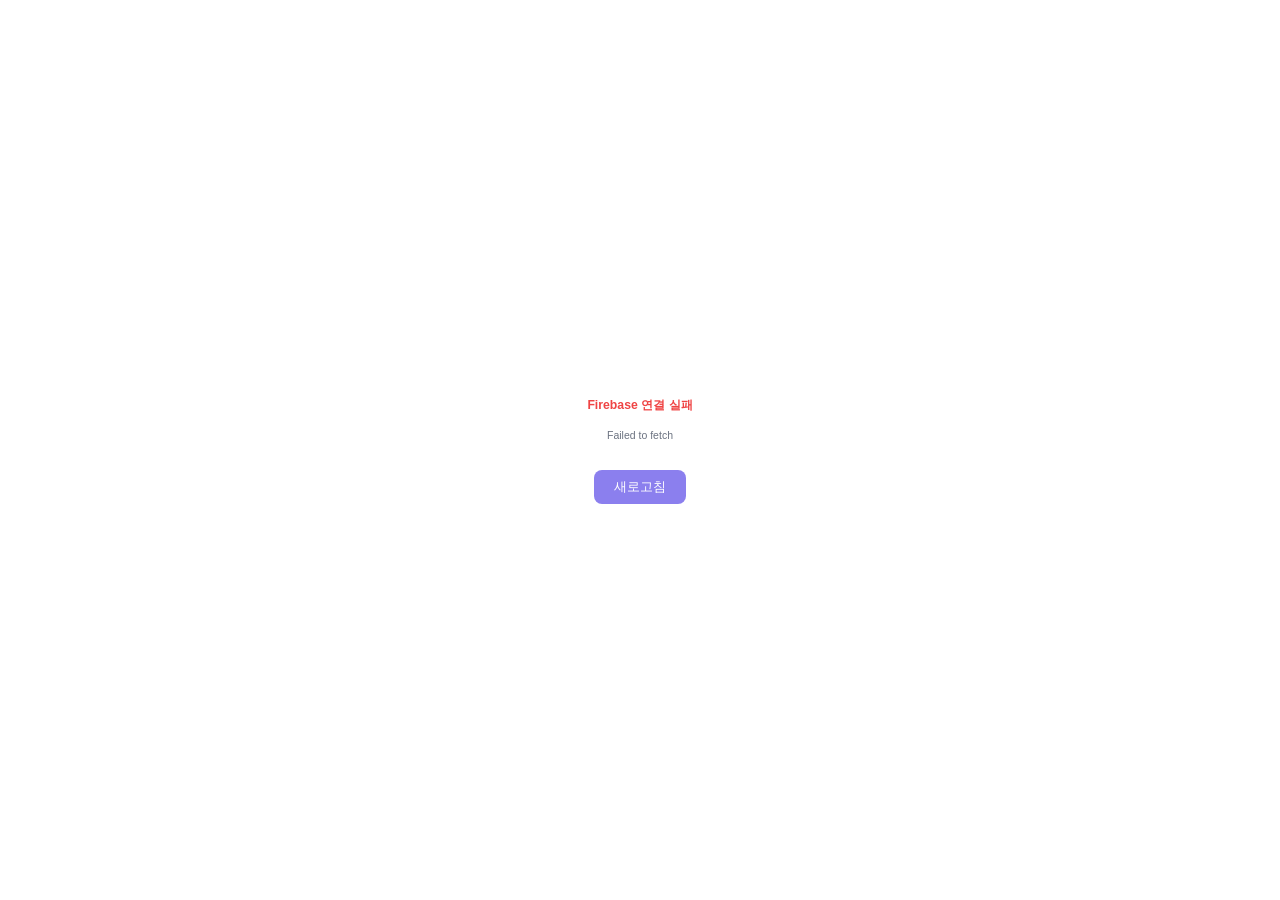
<file: member-login.html>
<!DOCTYPE html>
<html lang="ko">
<head>
<meta charset="UTF-8">
<meta name="viewport" content="width=device-width, initial-scale=1.0">
<title>바디캘린더 - 회원 로그인</title>
<link rel="stylesheet" href="css/style.css">
<style>
.reset-panel { display: none; }
.reset-panel.active { display: flex; flex-direction: column; gap: 14px; }
.login-form-inner { display: flex; flex-direction: column; gap: 14px; }
.login-form-inner.hidden { display: none; }
.back-link { font-size: 0.8rem; color: var(--primary); cursor: pointer; text-align: center; }
.back-link:hover { text-decoration: underline; }
.step-dot { width: 8px; height: 8px; border-radius: 50%; background: var(--border); }
.step-dot.active { background: var(--primary); }
</style>
</head>
<body>
<div id="loading" class="loading-overlay"><div class="spinner"></div><div class="loading-text">연결 중...</div></div>
<div class="login-page" id="app" style="display:none">
  <div class="login-box">
    <div class="login-header" style="background:linear-gradient(135deg,#8B7FEE 0%,#5BAFF7 100%)">
      <div class="login-logo">🏋️</div>
      <div class="login-title">바디캘린더</div>
      <div class="login-subtitle">회원 전용 페이지</div>
    </div>

    <div class="login-form">

      <!-- 로그인 폼 -->
      <div id="form-login" class="login-form-inner">
        <div class="input-group">
          <label>이름</label>
          <input class="input" type="text" id="member-name" placeholder="이름을 입력하세요" autocomplete="off">
        </div>
        <div class="input-group">
          <label>비밀번호</label>
          <input class="input" type="password" id="member-pw" placeholder="비밀번호를 입력하세요" onkeydown="if(event.key==='Enter')loginMember()">
        </div>
        <button class="login-btn" onclick="loginMember()">로그인</button>
        <p class="back-link" onclick="showReset()">비밀번호를 잊으셨나요?</p>
      </div>

      <!-- 비밀번호 재설정 Step 1: 이름 확인 -->
      <div id="form-reset-1" class="login-form-inner hidden">
        <div style="text-align:center;padding:8px 0">
          <div style="font-size:1rem;font-weight:700;margin-bottom:4px">비밀번호 재설정</div>
          <div style="font-size:0.8rem;color:var(--text-2)">등록된 이름을 입력하세요</div>
          <div class="flex gap-2 items-center" style="justify-content:center;margin-top:10px">
            <div class="step-dot active"></div>
            <div class="step-dot"></div>
            <div class="step-dot"></div>
          </div>
        </div>
        <div class="input-group">
          <label>이름</label>
          <input class="input" type="text" id="reset-name" placeholder="등록된 이름" autocomplete="off">
        </div>
        <button class="login-btn" onclick="resetStep1()">다음</button>
        <p class="back-link" onclick="showLogin()">← 로그인으로 돌아가기</p>
      </div>

      <!-- 비밀번호 재설정 Step 2: 본인 확인 -->
      <div id="form-reset-2" class="login-form-inner hidden">
        <div style="text-align:center;padding:8px 0">
          <div style="font-size:1rem;font-weight:700;margin-bottom:4px">본인 확인</div>
          <div style="font-size:0.8rem;color:var(--text-2)">등록된 전화번호 뒷 4자리를 입력하세요</div>
          <div class="flex gap-2 items-center" style="justify-content:center;margin-top:10px">
            <div class="step-dot"></div>
            <div class="step-dot active"></div>
            <div class="step-dot"></div>
          </div>
        </div>
        <div class="input-group">
          <label>전화번호 뒷 4자리</label>
          <input class="input" type="tel" id="reset-phone" placeholder="예: 1234" maxlength="4" onkeydown="if(event.key==='Enter')resetStep2()">
        </div>
        <button class="login-btn" onclick="resetStep2()">확인</button>
        <p class="back-link" onclick="showReset()">← 이전으로</p>
      </div>

      <!-- 비밀번호 재설정 Step 3: 새 비밀번호 -->
      <div id="form-reset-3" class="login-form-inner hidden">
        <div style="text-align:center;padding:8px 0">
          <div style="font-size:1rem;font-weight:700;margin-bottom:4px">새 비밀번호 설정</div>
          <div style="font-size:0.8rem;color:var(--text-2)" id="reset-greeting"></div>
          <div class="flex gap-2 items-center" style="justify-content:center;margin-top:10px">
            <div class="step-dot"></div>
            <div class="step-dot"></div>
            <div class="step-dot active"></div>
          </div>
        </div>
        <div class="input-group">
          <label>새 비밀번호</label>
          <input class="input" type="password" id="reset-new-pw" placeholder="새 비밀번호">
        </div>
        <div class="input-group">
          <label>새 비밀번호 확인</label>
          <input class="input" type="password" id="reset-new-pw2" placeholder="비밀번호 재입력" onkeydown="if(event.key==='Enter')resetStep3()">
        </div>
        <button class="login-btn" onclick="resetStep3()">비밀번호 변경</button>
        <p class="back-link" onclick="showLogin()">← 로그인으로 돌아가기</p>
      </div>

    </div>
  </div>
</div>

<div id="toast"></div>
<script src="js/db.js?v=11"></script>
<script>
DB.init().then(() => {
  if (DB.getRole() === 'member') { location.href = 'member.html'; return; }
  if (DB.getRole() === 'admin') { location.href = 'admin.html'; return; }
  document.getElementById('loading').style.display = 'none';
  document.getElementById('app').style.display = '';
}).catch(e => {
  document.getElementById('loading').innerHTML = `<div class="loading-text" style="color:var(--red);font-weight:700">Firebase 연결 실패</div><div class="loading-text" style="font-size:0.75rem;max-width:280px;text-align:center;word-break:break-all">${e && e.message ? e.message : String(e)}</div><button onclick="location.reload()" style="margin-top:12px;padding:8px 20px;background:#8B7FEE;color:#fff;border:none;border-radius:8px;cursor:pointer">새로고침</button>`;
});

let resetTargetId = null;

function showLogin() {
  hide('form-reset-1'); hide('form-reset-2'); hide('form-reset-3');
  show('form-login');
}

function showReset() {
  hide('form-login'); hide('form-reset-2'); hide('form-reset-3');
  show('form-reset-1');
  document.getElementById('reset-name').value = '';
  document.getElementById('reset-phone').value = '';
}

function show(id) { document.getElementById(id).classList.remove('hidden'); }
function hide(id) { document.getElementById(id).classList.add('hidden'); }

function loginMember() {
  const name = document.getElementById('member-name').value.trim();
  const pw = document.getElementById('member-pw').value;
  if (!name || !pw) { toast('이름과 비밀번호를 입력하세요', 'error'); return; }
  const m = DB.loginMember(name, pw);
  if (m) { toast('환영합니다, ' + m.name + '님!', 'success'); setTimeout(() => location.href = 'member.html', 700); }
  else toast('이름 또는 비밀번호가 틀렸습니다', 'error');
}

function resetStep1() {
  const name = document.getElementById('reset-name').value.trim();
  if (!name) { toast('이름을 입력하세요', 'error'); return; }
  const m = DB.getMemberByName(name);
  if (!m) { toast('등록된 회원이 아닙니다', 'error'); return; }
  if (!m.phone) { toast('전화번호가 등록되어 있지 않습니다\n트레이너에게 문의하세요', 'error'); return; }
  resetTargetId = m.id;
  hide('form-reset-1');
  show('form-reset-2');
}

function resetStep2() {
  const phone = document.getElementById('reset-phone').value.trim();
  if (!phone || phone.length !== 4) { toast('전화번호 뒷 4자리를 입력하세요', 'error'); return; }
  const m = DB.getMember(resetTargetId);
  const last4 = (m.phone || '').replace(/[^0-9]/g, '').slice(-4);
  if (phone !== last4) { toast('전화번호가 일치하지 않습니다', 'error'); return; }
  document.getElementById('reset-greeting').textContent = `${m.name}님, 새 비밀번호를 설정하세요`;
  hide('form-reset-2');
  show('form-reset-3');
}

function resetStep3() {
  const pw = document.getElementById('reset-new-pw').value;
  const pw2 = document.getElementById('reset-new-pw2').value;
  if (!pw) { toast('새 비밀번호를 입력하세요', 'error'); return; }
  if (pw !== pw2) { toast('비밀번호가 일치하지 않습니다', 'error'); return; }
  if (pw.length < 4) { toast('비밀번호는 4자 이상이어야 합니다', 'error'); return; }
  DB.updateMember(resetTargetId, { password: pw });
  toast('비밀번호가 변경되었습니다! 로그인하세요', 'success');
  setTimeout(() => {
    resetTargetId = null;
    showLogin();
    document.getElementById('reset-new-pw').value = '';
    document.getElementById('reset-new-pw2').value = '';
  }, 1200);
}

function toast(msg, type='') {
  const el = document.createElement('div');
  el.className = 'toast-item ' + type;
  el.textContent = msg;
  document.getElementById('toast').appendChild(el);
  setTimeout(() => el.remove(), 3500);
}
</script>
</body>
</html>
</file>
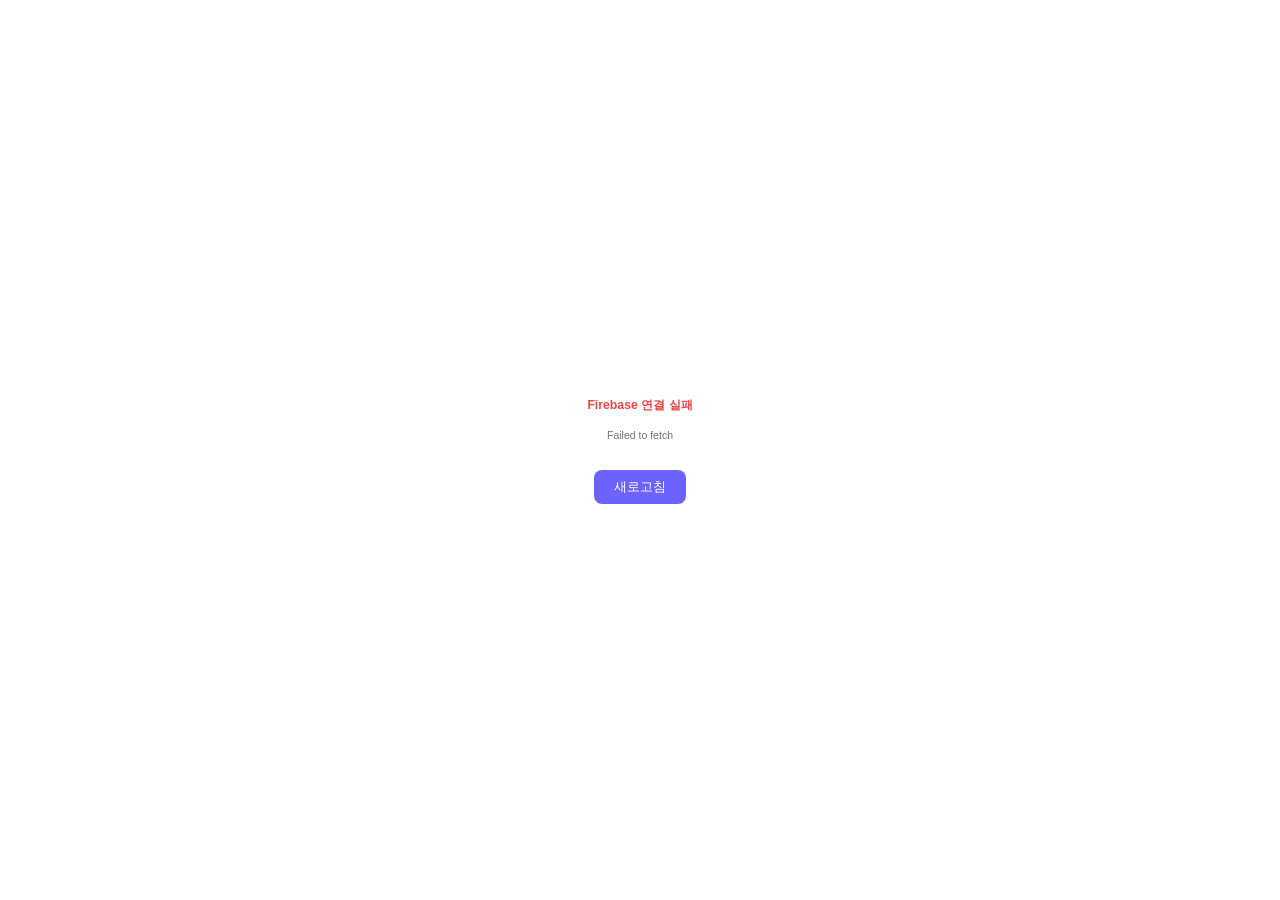
<file: member.html>
<!DOCTYPE html>
<html lang="ko">
<head>
<meta charset="UTF-8">
<meta name="viewport" content="width=device-width, initial-scale=1.0">
<title>바디캘린더</title>
<link rel="stylesheet" href="css/style.css">
</head>
<body>
<div id="loading" class="loading-overlay"><div class="spinner"></div><div class="loading-text">데이터 불러오는 중...</div></div>
<div class="member-layout" id="app" style="display:none">

  <!-- HEADER -->
  <div class="member-header">
    <div class="member-header-info">
      <h1 id="header-name">안녕하세요!</h1>
      <p id="header-sub">오늘도 화이팅하세요 💪</p>
    </div>
    <button class="btn btn-ghost btn-sm" onclick="logout()" style="color:#fff;border-color:rgba(255,255,255,0.3)">로그아웃</button>
  </div>

  <!-- NOTICE BANNER -->
  <div id="notice-banner"></div>

  <!-- STATS BAR -->
  <div style="background:#fff;border-bottom:1px solid var(--border);padding:0 20px">
    <div style="max-width:700px;margin:0 auto;display:grid;grid-template-columns:repeat(5,1fr);text-align:center;padding:12px 0">
      <div>
        <div style="font-size:1.3rem;font-weight:800;color:var(--primary)" id="stat-total">0</div>
        <div style="font-size:0.7rem;color:var(--text-2)">총 세션</div>
      </div>
      <div>
        <div style="font-size:1.3rem;font-weight:800;color:var(--orange)" id="stat-month">0</div>
        <div style="font-size:0.7rem;color:var(--text-2)">이번달</div>
      </div>
      <div>
        <div style="font-size:1.3rem;font-weight:800;color:var(--green)" id="stat-att">0%</div>
        <div style="font-size:0.7rem;color:var(--text-2)">출석률</div>
      </div>
      <div>
        <div style="font-size:1.3rem;font-weight:800;color:var(--yellow)" id="stat-upcoming">0</div>
        <div style="font-size:0.7rem;color:var(--text-2)">예정</div>
      </div>
      <div>
        <div style="font-size:1.3rem;font-weight:800;color:var(--primary)" id="stat-pt">-</div>
        <div style="font-size:0.7rem;color:var(--text-2)">PT 잔여</div>
      </div>
    </div>
  </div>

  <!-- NAV TABS -->
  <div class="member-nav">
    <div class="member-nav-item active" onclick="switchTab('calendar')">📅 캘린더</div>
    <div class="member-nav-item" onclick="switchTab('sessions')">🏋️ 레슨</div>
    <div class="member-nav-item" onclick="switchTab('personal')">✍️ 개인운동</div>
    <div class="member-nav-item" onclick="switchTab('stats')">📊 통계</div>
    <div class="member-nav-item" onclick="switchTab('profile')">👤 내 정보</div>
  </div>

  <!-- MAIN -->
  <div class="member-main">

    <!-- CALENDAR TAB -->
    <div id="tab-calendar">
      <div class="card mb-4">
        <div class="card-header">
          <div class="cal-nav">
            <button class="cal-nav-btn" onclick="calNav(-1)">‹</button>
            <span class="cal-month" id="cal-month-label"></span>
            <button class="cal-nav-btn" onclick="calNav(1)">›</button>
          </div>
          <button class="btn btn-ghost btn-sm" onclick="goToday()">오늘</button>
        </div>
        <div class="card-body" style="padding:12px">
          <div class="calendar-wrap">
            <div class="cal-grid">
              <div class="cal-day-label">일</div>
              <div class="cal-day-label">월</div>
              <div class="cal-day-label">화</div>
              <div class="cal-day-label">수</div>
              <div class="cal-day-label">목</div>
              <div class="cal-day-label">금</div>
              <div class="cal-day-label">토</div>
            </div>
            <div class="cal-grid" id="cal-body" style="margin-top:1px"></div>
          </div>
          <div class="flex gap-3 mt-2" style="font-size:0.75rem;color:var(--text-2)">
            <span>● <span style="color:var(--primary)">예정</span></span>
            <span>● <span style="color:var(--green)">완료</span></span>
            <span>● <span style="color:var(--text-3)">취소</span></span>
          </div>
        </div>
      </div>

      <!-- SELECTED DATE DETAIL -->
      <div id="date-detail" style="display:none">
        <div class="card">
          <div class="card-header">
            <span class="card-title" id="detail-date-label"></span>
          </div>
          <div class="card-body" id="detail-content"></div>
        </div>
      </div>
    </div>

    <!-- SESSIONS TAB -->
    <div id="tab-sessions" style="display:none">
      <div class="flex items-center justify-between mb-4">
        <h2 style="font-size:1rem;font-weight:700">세션 기록</h2>
        <input class="input" type="month" id="session-month-filter" style="width:145px" onchange="renderSessionsTab()">
      </div>
      <div id="sessions-list"></div>
    </div>

    <!-- PERSONAL WORKOUT TAB -->
    <div id="tab-personal" style="display:none">
      <div id="weekly-log-list"></div>
    </div>

    <!-- STATS TAB -->
    <div id="tab-stats" style="display:none">
      <div class="card mb-4">
        <div class="card-header"><span class="card-title">🏆 종목별 최고 무게</span></div>
        <div class="card-body" id="exercise-stats-body" style="min-height:80px"></div>
      </div>
      <div class="card mb-4">
        <div class="card-header">
          <span class="card-title">🎟️ PT 잔여 횟수</span>
        </div>
        <div class="card-body" id="pt-status-body" style="min-height:60px"></div>
      </div>
      <div class="card">
        <div class="card-header"><span class="card-title">📅 월별 세션 현황</span></div>
        <div class="card-body" id="monthly-stats-body" style="min-height:80px"></div>
      </div>
    </div>

    <!-- PROFILE TAB -->
    <div id="tab-profile" style="display:none">
      <div class="card mb-4">
        <div class="card-header"><span class="card-title">내 정보</span></div>
        <div class="card-body" id="profile-info"></div>
      </div>
      <!-- 체중 기록 -->
      <div class="card mb-4">
        <div class="card-header">
          <span class="card-title">⚖️ 체중 기록</span>
          <button class="btn btn-primary btn-sm" onclick="openWeightModal()">+ 기록 추가</button>
        </div>
        <div class="card-body">
          <div id="weight-chart" style="margin-bottom:12px"></div>
          <div id="weight-log-list" style="max-height:200px;overflow-y:auto"></div>
        </div>
      </div>

      <div class="card">
        <div class="card-header"><span class="card-title">비밀번호 변경</span></div>
        <div class="card-body" style="display:flex;flex-direction:column;gap:12px">
          <div class="input-group">
            <label>현재 비밀번호</label>
            <input class="input" type="password" id="cur-pw" placeholder="현재 비밀번호">
          </div>
          <div class="input-group">
            <label>새 비밀번호</label>
            <input class="input" type="password" id="new-pw" placeholder="새 비밀번호">
          </div>
          <div class="input-group">
            <label>새 비밀번호 확인</label>
            <input class="input" type="password" id="new-pw2" placeholder="재입력">
          </div>
          <button class="btn btn-primary" onclick="changePw()">변경하기</button>
        </div>
      </div>
    </div>

  </div>
</div>

<!-- WEIGHT MODAL -->
<div class="modal-overlay" id="modal-weight">
  <div class="modal">
    <div class="modal-header">
      <span class="modal-title">체중 기록</span>
      <button class="close-btn" onclick="document.getElementById('modal-weight').classList.remove('active')">✕</button>
    </div>
    <div class="modal-body">
      <div class="input-group">
        <label>날짜</label>
        <input class="input" type="date" id="w-date">
      </div>
      <div class="grid-2">
        <div class="input-group">
          <label>몸무게 (kg) *</label>
          <input class="input" type="number" id="w-weight" placeholder="예: 68.5" step="0.1">
        </div>
        <div class="input-group">
          <label>체지방률 (%)</label>
          <input class="input" type="number" id="w-bodyfat" placeholder="예: 18.5" step="0.1">
        </div>
      </div>
      <div class="input-group">
        <label>골격근량 (kg)</label>
        <input class="input" type="number" id="w-muscle" placeholder="예: 32.0" step="0.1">
      </div>
    </div>
    <div class="modal-footer">
      <button class="btn btn-ghost" onclick="document.getElementById('modal-weight').classList.remove('active')">취소</button>
      <button class="btn btn-primary" onclick="saveWeightLog()">저장</button>
    </div>
  </div>
</div>

<!-- SESSION DETAIL MODAL -->
<div class="modal-overlay" id="modal-session">
  <div class="modal modal-lg">
    <div class="modal-header">
      <span class="modal-title" id="session-modal-title">세션 상세</span>
      <button class="close-btn" onclick="closeModal()">✕</button>
    </div>
    <div class="modal-body" id="session-modal-body"></div>
    <div class="modal-footer">
      <button class="btn btn-ghost" onclick="closeModal()">닫기</button>
    </div>
  </div>
</div>

<!-- PERSONAL LOG MODAL -->
<div class="modal-overlay" id="modal-personal">
  <div class="modal modal-lg">
    <div class="modal-header">
      <span class="modal-title" id="pl-modal-title">개인 운동 기록</span>
      <button class="close-btn" onclick="closePersonalModal()">✕</button>
    </div>
    <div class="modal-body">
      <input type="hidden" id="pl-edit-id">
      <div class="grid-2">
        <div class="input-group">
          <label>날짜</label>
          <input class="input" type="date" id="pl-date">
        </div>
        <div class="input-group">
          <label>제목 (선택)</label>
          <input class="input" type="text" id="pl-title" placeholder="예: 하체 데이">
        </div>
      </div>
      <div class="input-group">
        <label>운동 목록</label>
        <div id="pl-exercises" style="display:flex;flex-direction:column;gap:8px;margin-top:4px"></div>
        <button class="btn btn-ghost btn-sm" onclick="addPlExRow()" style="margin-top:8px;align-self:flex-start">+ 운동 추가</button>
      </div>
      <div class="input-group">
        <label>메모</label>
        <textarea class="input" id="pl-note" rows="2" placeholder="오늘의 운동 메모" style="resize:vertical"></textarea>
      </div>
    </div>
    <div class="modal-footer">
      <button class="btn btn-ghost" onclick="closePersonalModal()">취소</button>
      <button class="btn btn-primary" onclick="savePersonalLog()">저장</button>
    </div>
  </div>
</div>

<datalist id="exercise-list"></datalist>

<div id="toast"></div>
<script src="js/db.js?v=11"></script>
<script>
if (DB.getRole() !== 'member') { location.href = 'index.html'; }

const memberId = DB.getCurrentMemberId();
const today = new Date();
let calYear = today.getFullYear(), calMonth = today.getMonth() + 1;
let selectedDate = null;
let member = null;

DB.init().then(() => {
  member = DB.getMember(memberId);
  if (!member) { DB.logout(); location.href = 'index.html'; return; }
  document.getElementById('header-name').textContent = `안녕하세요, ${member.name}님! 👋`;
  const now = today.toISOString().slice(0,7);
  document.getElementById('session-month-filter').value = now;
  renderStats();
  renderNotices();
  renderCalendar();
  // 운동 종목 datalist 채우기
  document.getElementById('exercise-list').innerHTML = getAllExerciseNames().map(n => `<option value="${n}">`).join('');
  document.getElementById('loading').style.display = 'none';
  document.getElementById('app').style.display = '';
}).catch(e => {
  console.error(e);
  document.getElementById('loading').innerHTML = `<div class="loading-text" style="color:var(--red);font-weight:700">Firebase 연결 실패</div><div class="loading-text" style="font-size:0.75rem;max-width:280px;text-align:center;word-break:break-all">${e && e.message ? e.message : String(e)}</div>`;
});

function renderStats() {
  const stats = DB.getMemberStats(memberId);
  document.getElementById('stat-total').textContent = stats.total;
  document.getElementById('stat-month').textContent = stats.thisMonth;
  document.getElementById('stat-att').textContent = stats.attendance + '%';
  document.getElementById('stat-upcoming').textContent = stats.upcomingCount;
  const pt = DB.getPtRemaining(memberId);
  document.getElementById('stat-pt').textContent = pt ? pt.remaining + '회' : '-';
}

function renderNotices() {
  const notices = DB.getNotices();
  const banner = document.getElementById('notice-banner');
  if (!notices.length) { banner.innerHTML = ''; return; }
  const sorted = [...notices].sort((a,b) => (b.pinned?1:0)-(a.pinned?1:0) || b.date.localeCompare(a.date));
  banner.innerHTML = sorted.slice(0,3).map(n => `
    <div style="background:${n.pinned?'var(--primary-light)':'#FFF9EC'};border-bottom:1px solid ${n.pinned?'var(--primary)':'var(--yellow)'};padding:10px 20px;display:flex;align-items:flex-start;gap:10px">
      <span style="font-size:1rem">${n.pinned?'📌':'📢'}</span>
      <div style="flex:1;min-width:0">
        <div style="font-weight:700;font-size:0.875rem;color:${n.pinned?'var(--primary)':'var(--text)'}">${n.title}</div>
        <div style="font-size:0.8rem;color:var(--text-2);margin-top:2px;white-space:pre-wrap">${n.content}</div>
      </div>
      <div style="font-size:0.7rem;color:var(--text-3);white-space:nowrap">${n.date}</div>
    </div>`).join('');
}

// ===== TABS =====
function switchTab(name) {
  ['calendar','sessions','personal','stats','profile'].forEach(t => {
    document.getElementById(`tab-${t}`).style.display = t === name ? '' : 'none';
  });
  document.querySelectorAll('.member-nav-item').forEach((el, i) => {
    el.classList.toggle('active', (['calendar','sessions','personal','stats','profile'][i]) === name);
  });
  if (name === 'sessions') renderSessionsTab();
  if (name === 'personal') renderPersonalLogs();
  if (name === 'stats') renderStatsTab();
  if (name === 'profile') { renderProfile(); renderWeightLog(); }
}

// ===== CALENDAR =====
function calNav(dir) {
  calMonth += dir;
  if (calMonth > 12) { calMonth = 1; calYear++; }
  if (calMonth < 1) { calMonth = 12; calYear--; }
  renderCalendar();
  selectedDate = null;
  document.getElementById('date-detail').style.display = 'none';
}

function goToday() {
  calYear = today.getFullYear();
  calMonth = today.getMonth() + 1;
  renderCalendar();
  selectDate(today.toISOString().split('T')[0]);
}

function renderCalendar() {
  document.getElementById('cal-month-label').textContent = `${calYear}년 ${calMonth}월`;
  const schedules = DB.getMemberSchedules(memberId).filter(s => s.date.startsWith(`${calYear}-${String(calMonth).padStart(2,'0')}`));
  const sessions = DB.getMemberSessions(memberId).filter(s => s.date.startsWith(`${calYear}-${String(calMonth).padStart(2,'0')}`));

  const firstDay = new Date(calYear, calMonth-1, 1).getDay();
  const daysInMonth = new Date(calYear, calMonth, 0).getDate();
  const prevDays = new Date(calYear, calMonth-1, 0).getDate();
  const todayStr = today.toISOString().split('T')[0];

  let cells = '';
  const totalCells = Math.ceil((firstDay + daysInMonth) / 7) * 7;

  for (let i = 0; i < totalCells; i++) {
    let day, dateStr, isOther = false;
    if (i < firstDay) { day = prevDays - firstDay + i + 1; const d = new Date(calYear, calMonth-2, day); dateStr = d.toISOString().split('T')[0]; isOther = true; }
    else if (i >= firstDay + daysInMonth) { day = i - firstDay - daysInMonth + 1; const d = new Date(calYear, calMonth, day); dateStr = d.toISOString().split('T')[0]; isOther = true; }
    else { day = i - firstDay + 1; dateStr = `${calYear}-${String(calMonth).padStart(2,'0')}-${String(day).padStart(2,'0')}`; }

    const daySch = schedules.filter(s => s.date === dateStr);
    const daySes = sessions.filter(s => s.date === dateStr);
    const isToday = dateStr === todayStr;
    const isSel = dateStr === selectedDate;

    // Text labels
    let indicators = '';
    if (daySes.length > 0) {
      indicators = daySes.map(s => {
        const exNames = (s.exercises||[]).map(e => e.name).join('·');
        const label = exNames ? exNames.substring(0, 10) + (exNames.length > 10 ? '..' : '') : '운동 완료';
        return `<div class="cal-event ${s.attendance===false?'cal-event-cancelled':'cal-event-completed'}">${s.attendance===false?'결석':label}</div>`;
      }).join('');
    } else if (daySch.length > 0) {
      indicators = daySch.map(s =>
        `<div class="cal-event cal-event-${s.status}">PT${s.time?' '+s.time:''}</div>`
      ).join('');
    }

    cells += `<div class="cal-cell ${isOther?'other-month':''} ${isToday?'today':''} ${isSel?'selected':''}" onclick="selectDate('${dateStr}')">
      <div class="cal-date">${day}</div>
      ${indicators}
    </div>`;
  }
  document.getElementById('cal-body').innerHTML = cells;
}

function selectDate(dateStr) {
  selectedDate = dateStr;
  renderCalendar();
  const detailEl = document.getElementById('date-detail');
  const contentEl = document.getElementById('detail-content');
  const labelEl = document.getElementById('detail-date-label');

  detailEl.style.display = '';
  labelEl.textContent = formatDate(dateStr);

  const schedules = DB.getMemberSchedules(memberId).filter(s => s.date === dateStr);
  const sessions = DB.getMemberSessions(memberId).filter(s => s.date === dateStr);

  let html = '';

  if (schedules.length > 0) {
    html += '<div class="section-title">일정</div>';
    html += schedules.map(s => `
      <div style="background:var(--bg);border-radius:8px;padding:12px;margin-bottom:8px;display:flex;align-items:center;gap:10px">
        <div style="width:36px;height:36px;border-radius:50%;background:${s.status==='completed'?'var(--green-light)':s.status==='cancelled'?'var(--bg)':'var(--primary-light)'};display:flex;align-items:center;justify-content:center;font-size:1.1rem">${s.status==='completed'?'✅':s.status==='cancelled'?'❌':'🏋️'}</div>
        <div>
          <div style="font-weight:600;font-size:0.9rem">PT 세션${s.time?' · '+s.time:''}</div>
          <div style="font-size:0.78rem;color:var(--text-2)">${s.memo||''}</div>
        </div>
        ${statusBadge(s.status)}
      </div>`).join('');
  }

  if (sessions.length > 0) {
    html += `<div class="section-title" style="${schedules.length?'margin-top:12px':''}">세션 기록</div>`;
    html += sessions.map(s => `
      <div style="background:var(--bg);border-radius:8px;padding:12px;margin-bottom:8px;cursor:pointer" onclick="showSessionDetail('${s.id}')">
        <div class="flex items-center justify-between mb-3">
          <div style="font-weight:600">💪 운동 ${s.exercises?.length||0}종목</div>
          <span class="badge ${s.attendance===false?'badge-red':'badge-green'}">${s.attendance===false?'결석':'출석'}</span>
        </div>
        ${s.exercises?.length>0?`<div style="display:flex;flex-wrap:wrap;gap:4px;margin-bottom:8px">${s.exercises.map(e=>`<span class="badge badge-purple">${e.name}</span>`).join('')}</div>`:''}
        ${s.trainerNote?`<div style="font-size:0.8rem;color:var(--text-2);background:#fff;border-radius:6px;padding:8px">📝 ${s.trainerNote}</div>`:''}
        <div style="font-size:0.75rem;color:var(--primary);margin-top:6px">탭하여 상세보기 →</div>
      </div>`).join('');
  }

  if (!schedules.length && !sessions.length) {
    html = '<div class="empty" style="padding:24px 0"><div class="empty-icon">😴</div><div class="empty-text">이 날은 일정이 없습니다</div></div>';
  }

  contentEl.innerHTML = html;
  detailEl.scrollIntoView({ behavior: 'smooth', block: 'nearest' });
}

// ===== SESSIONS TAB =====
function renderSessionsTab() {
  const month = document.getElementById('session-month-filter').value;
  let sessions = DB.getMemberSessions(memberId);
  if (month) sessions = sessions.filter(s => s.date.startsWith(month));

  const el = document.getElementById('sessions-list');
  if (sessions.length === 0) {
    el.innerHTML = '<div class="empty" style="padding:48px 0"><div class="empty-icon">💪</div><div class="empty-text">이 기간에 세션 기록이 없습니다</div></div>';
    return;
  }

  // Group by week
  const grouped = {};
  sessions.forEach(s => {
    const d = new Date(s.date + 'T00:00:00');
    const weekStart = new Date(d);
    weekStart.setDate(d.getDate() - d.getDay());
    const key = weekStart.toISOString().split('T')[0];
    if (!grouped[key]) grouped[key] = [];
    grouped[key].push(s);
  });

  el.innerHTML = Object.entries(grouped).sort((a,b) => b[0].localeCompare(a[0])).map(([weekStart, weekSessions]) => {
    const weekEnd = new Date(weekStart + 'T00:00:00');
    weekEnd.setDate(weekEnd.getDate() + 6);
    return `
      <div style="margin-bottom:20px">
        <div style="font-size:0.75rem;font-weight:700;color:var(--text-2);margin-bottom:8px;padding:0 4px">${new Date(weekStart+'T00:00:00').toLocaleDateString('ko-KR',{month:'long',day:'numeric'})} ~ ${weekEnd.toLocaleDateString('ko-KR',{month:'long',day:'numeric'})}</div>
        ${weekSessions.map(s => `
          <div class="session-card mb-3" onclick="showSessionDetail('${s.id}')" style="cursor:pointer">
            <div class="session-card-header">
              <div style="flex:1">
                <div style="font-weight:700;font-size:0.9rem">${formatDate(s.date)}</div>
                <div style="font-size:0.78rem;color:var(--text-2)">${s.startTime||''} ${s.exercises?.length||0}종목</div>
              </div>
              <span class="badge ${s.attendance===false?'badge-red':'badge-green'}">${s.attendance===false?'결석':'출석'}</span>
            </div>
            <div class="session-card-body">
              ${s.exercises?.length>0?`<div style="display:flex;flex-wrap:wrap;gap:4px;margin-bottom:10px">${s.exercises.map(e=>`<span class="badge badge-purple">${e.name} ${e.sets?.length||0}세트</span>`).join('')}</div>`:''}
              ${s.trainerNote?`<div style="font-size:0.82rem;color:var(--text-2);background:var(--primary-light);border-radius:6px;padding:8px;border-left:3px solid var(--primary)">
                <div style="font-size:0.7rem;font-weight:700;color:var(--primary);margin-bottom:2px">트레이너 피드백</div>
                ${s.trainerNote}
              </div>`:''}
              ${s.nextPlan?`<div style="font-size:0.82rem;color:var(--text-2);background:var(--orange-light);border-radius:6px;padding:8px;border-left:3px solid var(--orange);margin-top:6px">
                <div style="font-size:0.7rem;font-weight:700;color:var(--orange);margin-bottom:2px">다음 세션</div>
                ${s.nextPlan}
              </div>`:''}
            </div>
          </div>`).join('')}
      </div>`;
  }).join('');
}

// ===== STATS TAB =====
function renderStatsTab() {
  // 운동 통계
  const exStats = DB.getExerciseStats(memberId);
  const exEl = document.getElementById('exercise-stats-body');
  if (exStats.length === 0) {
    exEl.innerHTML = '<div class="empty" style="padding:20px 0"><div class="empty-text">세션 기록이 없습니다</div></div>';
  } else {
    exEl.innerHTML = `<div style="display:flex;flex-direction:column;gap:8px">
      ${exStats.slice(0,8).map(e => `
        <div style="display:flex;align-items:center;gap:10px">
          <div style="width:90px;font-size:0.85rem;font-weight:600;flex-shrink:0;white-space:nowrap;overflow:hidden;text-overflow:ellipsis">${e.name}</div>
          <div style="flex:1">
            <div class="progress-bar"><div class="progress-fill" style="width:${Math.min(100,e.count*20)}%"></div></div>
          </div>
          <div style="text-align:right;flex-shrink:0">
            ${e.maxWeight>0?`<span class="badge badge-orange">${e.maxWeight}kg</span>`:''}
            <span class="badge badge-gray" style="margin-left:4px">${e.count}회</span>
          </div>
        </div>`).join('')}
    </div>`;
  }

  // PT 현황
  const pt = DB.getPtRemaining(memberId);
  const ptEl = document.getElementById('pt-status-body');
  if (!pt) {
    ptEl.innerHTML = '<div style="text-align:center;color:var(--text-3);padding:12px">등록된 PT 패키지가 없습니다</div>';
  } else {
    const color = pt.remaining <= 3 ? 'var(--yellow)' : 'var(--green)';
    ptEl.innerHTML = `
      <div style="display:flex;align-items:center;gap:16px">
        <div style="text-align:center">
          <div style="font-size:2rem;font-weight:800;color:${color}">${pt.remaining}</div>
          <div style="font-size:0.75rem;color:var(--text-2)">잔여 횟수</div>
        </div>
        <div style="flex:1">
          <div style="font-size:0.8rem;color:var(--text-2);margin-bottom:6px">${pt.used}회 사용 / ${pt.total}회 패키지</div>
          <div class="progress-bar"><div class="progress-fill" style="width:${Math.round(pt.used/pt.total*100)}%;background:${color}"></div></div>
          ${pt.pkg.expiryDate?`<div style="font-size:0.75rem;color:var(--text-3);margin-top:4px">만료일: ${pt.pkg.expiryDate}</div>`:''}
        </div>
      </div>`;
  }

  // 월별 세션
  const sessions = DB.getMemberSessions(memberId);
  const monthly = {};
  sessions.forEach(s => {
    const key = s.date.slice(0,7);
    if (!monthly[key]) monthly[key] = 0;
    if (s.attendance !== false) monthly[key]++;
  });
  const months = Object.entries(monthly).sort((a,b) => a[0].localeCompare(b[0])).slice(-6);
  const maxVal = Math.max(...months.map(m => m[1]), 1);
  const monthEl = document.getElementById('monthly-stats-body');
  if (months.length === 0) {
    monthEl.innerHTML = '<div class="empty" style="padding:20px 0"><div class="empty-text">데이터가 없습니다</div></div>';
  } else {
    monthEl.innerHTML = `<div style="display:flex;align-items:flex-end;gap:8px;height:100px;padding-bottom:20px;position:relative">
      ${months.map(([m, cnt]) => {
        const h = Math.round((cnt/maxVal)*80);
        const label = m.slice(5) + '월';
        return `<div style="flex:1;display:flex;flex-direction:column;align-items:center;gap:4px">
          <div style="font-size:0.75rem;font-weight:700;color:var(--primary)">${cnt}</div>
          <div style="width:100%;background:var(--primary);border-radius:4px 4px 0 0;height:${h}px;min-height:4px;transition:height 0.3s"></div>
          <div style="font-size:0.7rem;color:var(--text-2)">${label}</div>
        </div>`;
      }).join('')}
    </div>`;
  }
}

// ===== WEIGHT LOG =====
function openWeightModal() {
  document.getElementById('w-date').value = today.toISOString().split('T')[0];
  document.getElementById('w-weight').value = '';
  document.getElementById('w-bodyfat').value = '';
  document.getElementById('w-muscle').value = '';
  document.getElementById('modal-weight').classList.add('active');
}

function saveWeightLog() {
  const weight = parseFloat(document.getElementById('w-weight').value);
  const date = document.getElementById('w-date').value;
  if (!weight || !date) { toast('날짜와 몸무게를 입력하세요', 'error'); return; }
  DB.addWeightLog({
    memberId, date, weight,
    bodyFat: parseFloat(document.getElementById('w-bodyfat').value) || null,
    muscleMass: parseFloat(document.getElementById('w-muscle').value) || null,
  });
  document.getElementById('modal-weight').classList.remove('active');
  toast('체중이 기록되었습니다', 'success');
  renderWeightLog();
  renderStats();
}

function renderWeightLog() {
  const logs = DB.getMemberWeightLogs(memberId);
  const chartEl = document.getElementById('weight-chart');
  const listEl = document.getElementById('weight-log-list');

  if (logs.length === 0) {
    chartEl.innerHTML = '';
    listEl.innerHTML = '<div style="text-align:center;color:var(--text-3);padding:20px;font-size:0.85rem">체중 기록이 없습니다</div>';
    return;
  }

  // SVG 라인 차트
  const recent = logs.slice(-12);
  const weights = recent.map(l => l.weight);
  const minW = Math.min(...weights) - 1;
  const maxW = Math.max(...weights) + 1;
  const W = 600, H = 100;
  const pts = recent.map((l,i) => {
    const x = recent.length === 1 ? W/2 : (i / (recent.length-1)) * (W-40) + 20;
    const y = H - ((l.weight - minW) / (maxW - minW)) * (H-20) - 10;
    return `${x},${y}`;
  });
  chartEl.innerHTML = `<svg viewBox="0 0 ${W} ${H}" style="width:100%;height:80px">
    <polyline points="${pts.join(' ')}" fill="none" stroke="var(--primary)" stroke-width="2.5" stroke-linejoin="round"/>
    ${recent.map((l,i) => {
      const [x,y] = pts[i].split(',');
      return `<circle cx="${x}" cy="${y}" r="4" fill="var(--primary)"/>
        <text x="${x}" y="${parseFloat(y)-8}" text-anchor="middle" font-size="9" fill="var(--text-2)">${l.weight}</text>`;
    }).join('')}
  </svg>`;

  // 목록
  listEl.innerHTML = [...logs].reverse().slice(0,10).map(l => `
    <div style="display:flex;align-items:center;gap:10px;padding:8px 0;border-bottom:1px solid var(--border)">
      <div style="flex-shrink:0;font-size:0.8rem;color:var(--text-2);width:80px">${l.date}</div>
      <div style="flex:1;font-weight:700">${l.weight}kg</div>
      ${l.bodyFat?`<span class="badge badge-purple">체지방 ${l.bodyFat}%</span>`:''}
      ${l.muscleMass?`<span class="badge badge-green">근육 ${l.muscleMass}kg</span>`:''}
      <button class="btn btn-ghost btn-sm btn-icon" onclick="deleteWeightLog('${l.id}')">🗑</button>
    </div>`).join('');
}

function deleteWeightLog(id) {
  DB.deleteWeightLog(id);
  toast('삭제되었습니다');
  renderWeightLog();
  renderStats();
}

// ===== PROFILE TAB =====
function renderProfile() {
  const m = DB.getMember(memberId);
  document.getElementById('profile-info').innerHTML = `
    <div style="display:flex;align-items:center;gap:16px;margin-bottom:20px">
      <div style="width:60px;height:60px;border-radius:50%;background:var(--primary-light);color:var(--primary);font-size:1.5rem;font-weight:800;display:flex;align-items:center;justify-content:center">${m.name[0]}</div>
      <div>
        <div style="font-size:1.2rem;font-weight:800">${m.name}</div>
        <div style="font-size:0.8rem;color:var(--text-2)">등록일: ${formatDate(m.joinDate)}</div>
      </div>
    </div>
    <div style="display:grid;grid-template-columns:1fr 1fr;gap:12px;font-size:0.875rem">
      <div style="padding:10px;background:var(--bg);border-radius:8px"><div class="text-muted text-xs mb-1">전화번호</div><strong>${m.phone||'-'}</strong></div>
      <div style="padding:10px;background:var(--bg);border-radius:8px"><div class="text-muted text-xs mb-1">목표</div><strong>${m.goal||'-'}</strong></div>
      <div style="padding:10px;background:var(--bg);border-radius:8px"><div class="text-muted text-xs mb-1">성별 / 나이</div><strong>${m.gender||'-'} ${m.age?m.age+'세':''}</strong></div>
      <div style="padding:10px;background:var(--bg);border-radius:8px"><div class="text-muted text-xs mb-1">키 / 몸무게</div><strong>${m.height?m.height+'cm':'-'} / ${m.weight?m.weight+'kg':'-'}</strong></div>
    </div>
    ${m.memo?`<div style="margin-top:12px;padding:12px;background:var(--yellow-light);border-radius:8px;font-size:0.85rem;color:var(--text)"><div class="text-muted text-xs mb-1">트레이너 메모</div>${m.memo}</div>`:''}
  `;
}

// ===== SESSION DETAIL MODAL =====
function showSessionDetail(id) {
  const s = DB.getSession(id);
  if (!s) return;
  document.getElementById('session-modal-title').textContent = formatDate(s.date);
  document.getElementById('session-modal-body').innerHTML = `
    <div class="flex gap-2 flex-wrap mb-3">
      <span class="badge ${s.attendance===false?'badge-red':'badge-green'}">${s.attendance===false?'결석':'출석'}</span>
      ${s.startTime?`<span class="badge badge-gray">${s.startTime}</span>`:''}
      <span class="badge badge-purple">운동 ${s.exercises?.length||0}종목</span>
    </div>
    ${(s.exercises||[]).map(e => `
      <div class="exercise-item">
        <div class="exercise-name">💪 ${e.name}</div>
        <table class="sets-table">
          <thead><tr><th>세트</th><th>횟수</th><th>${e.unit==='time'?'시간(초)':'무게(kg)'}</th></tr></thead>
          <tbody>${(e.sets||[]).map(set=>`<tr><td>${set.set}세트</td><td>${set.reps}회</td><td>${set.weight}${e.unit==='time'?'초':'kg'}</td></tr>`).join('')}</tbody>
        </table>
        ${e.note?`<div style="margin-top:6px;font-size:0.78rem;color:var(--text-2)">📝 ${e.note}</div>`:''}
      </div>`).join('')}
    ${s.trainerNote?`<div style="background:var(--primary-light);border-radius:8px;padding:14px;margin-top:8px">
      <div style="font-size:0.75rem;font-weight:700;color:var(--primary);margin-bottom:6px">트레이너 피드백</div>
      <div style="font-size:0.875rem">${s.trainerNote}</div>
    </div>`:''}
    ${s.nextPlan?`<div style="background:var(--orange-light);border-radius:8px;padding:14px;margin-top:8px">
      <div style="font-size:0.75rem;font-weight:700;color:var(--orange);margin-bottom:6px">다음 세션 계획</div>
      <div style="font-size:0.875rem">${s.nextPlan}</div>
    </div>`:''}
  `;
  document.getElementById('modal-session').classList.add('active');
}

// ===== UTILS =====
function statusBadge(status) {
  const map = { scheduled: ['badge-purple','예정'], completed: ['badge-green','완료'], cancelled: ['badge-gray','취소'] };
  const [cls, text] = map[status] || ['badge-gray', status];
  return `<span class="badge ${cls}">${text}</span>`;
}

function formatDate(dateStr) {
  if (!dateStr) return '-';
  const d = new Date(dateStr + 'T00:00:00');
  return d.toLocaleDateString('ko-KR', { year:'numeric', month:'long', day:'numeric', weekday:'short' });
}

function changePw() {
  const cur = document.getElementById('cur-pw').value;
  const nw = document.getElementById('new-pw').value;
  const nw2 = document.getElementById('new-pw2').value;
  const m = DB.getMember(memberId);
  if (cur !== m.password) { toast('현재 비밀번호가 틀렸습니다', 'error'); return; }
  if (!nw) { toast('새 비밀번호를 입력하세요', 'error'); return; }
  if (nw !== nw2) { toast('비밀번호가 일치하지 않습니다', 'error'); return; }
  DB.updateMember(memberId, { password: nw });
  toast('비밀번호가 변경되었습니다', 'success');
  ['cur-pw','new-pw','new-pw2'].forEach(id => document.getElementById(id).value = '');
}

function closeModal() { document.getElementById('modal-session').classList.remove('active'); }
function logout() { DB.logout(); location.href = 'index.html'; }

function toast(msg, type='') {
  const el = document.createElement('div');
  el.className = 'toast-item ' + type;
  el.textContent = msg;
  document.getElementById('toast').appendChild(el);
  setTimeout(() => el.remove(), 3000);
}

document.getElementById('modal-session').addEventListener('click', e => {
  if (e.target === document.getElementById('modal-session')) closeModal();
});
document.getElementById('modal-personal').addEventListener('click', e => {
  if (e.target === document.getElementById('modal-personal')) closePersonalModal();
});

// ===== 개인 운동 기록 =====
// 컨디션 옵션
const CONDITION_OPTIONS = [
  { value: '최고', emoji: '💪', label: '최고' },
  { value: '좋음', emoji: '😊', label: '좋음' },
  { value: '보통', emoji: '😐', label: '보통' },
  { value: '피곤', emoji: '😫', label: '피곤' },
  { value: '힘듦', emoji: '😓', label: '힘듦' }
];

function getWeekStart(date) {
  const d = new Date(date + 'T00:00:00');
  d.setDate(d.getDate() - d.getDay() + 1); // 월요일 기준
  return d.toISOString().split('T')[0];
}

function renderPersonalLogs() {
  const el = document.getElementById('weekly-log-list');
  const todayStr = today.toISOString().split('T')[0];

  const weeks = new Set();
  const now = new Date();
  for (let i = 0; i < 12; i++) {
    const d = new Date(now); d.setDate(now.getDate() - i * 7);
    weeks.add(getWeekStart(d.toISOString().split('T')[0]));
  }
  DB.getMemberPersonalLogs(memberId).forEach(l => weeks.add(getWeekStart(l.date)));

  const sorted = [...weeks].sort((a, b) => b.localeCompare(a));
  const DAY_NAMES = ['월', '화', '수', '목', '금', '토'];

  el.innerHTML = sorted.map(ws => {
    const wsDate = new Date(ws + 'T00:00:00');
    const weDate = new Date(ws + 'T00:00:00'); weDate.setDate(weDate.getDate() + 6);
    const isCurrentWeek = ws === getWeekStart(todayStr);
    const label = `${wsDate.getMonth()+1}.${wsDate.getDate()} - ${weDate.getMonth()+1}.${weDate.getDate()}`;

    const trainerRoutine = DB.getMemberWeeklyRoutine(memberId, ws);
    const allLogs = DB.getMemberPersonalLogs(memberId).filter(l => getWeekStart(l.date) === ws);

    const dayBoxes = DAY_NAMES.map((d, i) => {
      const dayDate = new Date(wsDate); dayDate.setDate(wsDate.getDate() + i);
      const dayStr = dayDate.toISOString().split('T')[0];
      const isToday = dayStr === todayStr;
      const dayLogs = allLogs.filter(l => l.date === dayStr);
      const trainerDay = trainerRoutine?.days?.[d];
      const hasRoutine = trainerDay && !trainerDay.rest && (trainerDay.exercises||[]).length > 0;
      const isRest = trainerDay?.rest;

      return `<div id="day-box-${ws}-${d}" onclick="toggleDayCard('${ws}','${d}','${dayStr}')"
        style="flex:1;min-width:0;border-radius:10px;border:1.5px solid ${isToday?'var(--primary)':hasRoutine?'#c5b8ff':'var(--border)'};
          background:${isToday?'var(--primary-light)':hasRoutine?'#f3f0ff':'#fafafa'};
          padding:9px 3px;text-align:center;cursor:pointer;transition:all 0.15s">
        <div style="font-size:0.82rem;font-weight:700;color:${isToday?'var(--primary)':hasRoutine?'#6c4fcf':'var(--text-2)'}">${d}</div>
        <div style="font-size:0.58rem;margin-top:2px;color:${hasRoutine?'#6c4fcf':isRest?'var(--text-3)':'transparent'}">${hasRoutine?'루틴':isRest?'휴식':'·'}</div>
        <div style="font-size:0.58rem;color:var(--primary);min-height:0.8rem">${dayLogs.length?dayLogs.length+'개':''}</div>
      </div>`;
    }).join('');

    return `
      <div class="card mb-3" style="${isCurrentWeek?'border:2px solid var(--primary)':''}">
        <div style="padding:12px 16px;display:flex;align-items:center;justify-content:space-between;cursor:pointer" onclick="toggleWeekCard('wk-${ws}')">
          <div>
            ${isCurrentWeek?'<span style="font-size:0.7rem;font-weight:700;color:var(--primary);background:var(--primary-light);padding:2px 7px;border-radius:10px;margin-right:6px">이번 주</span>':''}
            <span style="font-size:0.85rem;font-weight:700">${label}</span>
          </div>
          <div style="display:flex;align-items:center;gap:8px">
            ${trainerRoutine?'<span style="font-size:0.7rem;background:#f3f0ff;color:#6c4fcf;padding:2px 7px;border-radius:10px;font-weight:600">루틴</span>':''}
            ${allLogs.length?`<span style="font-size:0.75rem;color:var(--primary);font-weight:600">${allLogs.length}개</span>`:''}
            <span id="wk-arrow-${ws}" style="color:var(--text-3);transition:transform 0.2s">${isCurrentWeek?'▲':'▼'}</span>
          </div>
        </div>
        <div id="wk-${ws}" style="${isCurrentWeek?'':'display:none'}">
          <div style="display:flex;gap:5px;padding:0 14px 12px">${dayBoxes}</div>
          <div id="day-content-${ws}"></div>
        </div>
      </div>`;
  }).join('');
}

function toggleWeekCard(id) {
  const el = document.getElementById(id);
  const ws = id.replace('wk-', '');
  const arrow = document.getElementById('wk-arrow-' + ws);
  const open = el.style.display !== 'none';
  el.style.display = open ? 'none' : '';
  if (arrow) arrow.textContent = open ? '▼' : '▲';
}

function toggleDayCard(ws, day, dayStr) {
  const container = document.getElementById(`day-content-${ws}`);
  const DAY_NAMES = ['월', '화', '수', '목', '금', '토'];

  DAY_NAMES.forEach(d => {
    const box = document.getElementById(`day-box-${ws}-${d}`);
    if (box) box.style.outline = '';
  });

  if (container.dataset.activeDay === day) {
    container.innerHTML = '';
    container.dataset.activeDay = '';
    return;
  }
  container.dataset.activeDay = day;
  document.getElementById(`day-box-${ws}-${day}`).style.outline = '2px solid var(--primary)';

  const trainerRoutine = DB.getMemberWeeklyRoutine(memberId, ws);
  const dayData = trainerRoutine?.days?.[day];
  const logs = DB.getMemberPersonalLogs(memberId).filter(l => l.date === dayStr);

  let html = '<div style="padding:0 14px 14px">';

  if (dayData?.rest) {
    html += `<div style="text-align:center;padding:12px;color:var(--text-3);font-size:0.85rem;background:#f9f9f9;border-radius:8px;margin-bottom:10px">🌙 휴식일</div>`;
  } else if ((dayData?.exercises||[]).length > 0) {
    html += `<div style="background:linear-gradient(135deg,#f3f0ff,#e8f0ff);border-radius:10px;padding:12px 14px;margin-bottom:10px;border:1.5px solid #c5b8ff">
      <div style="font-size:0.78rem;font-weight:700;color:#6c4fcf;margin-bottom:6px">📋 ${day}요일 루틴</div>
      ${dayData.exercises.map(e=>`
        <div style="display:flex;justify-content:space-between;font-size:0.8rem;padding:4px 0;border-bottom:1px solid #ddd6ff">
          <span style="font-weight:600">${e.name}</span>
          <span style="color:#6c4fcf">${e.sets}세트×${e.reps}${e.weight?' · '+e.weight:''}</span>
        </div>`).join('')}
      ${trainerRoutine.note?`<div style="font-size:0.75rem;color:#6c4fcf;margin-top:6px">💬 ${trainerRoutine.note}</div>`:''}
    </div>`;
  }

  if (logs.length) {
    html += logs.map(l => `
      <div style="background:#fff;border-radius:8px;padding:10px 12px;margin-bottom:8px;border:1px solid var(--border)">
        <div style="display:flex;justify-content:space-between;align-items:center;margin-bottom:4px">
          <span style="font-weight:700;font-size:0.88rem">${l.title||'개인 운동'}</span>
          <div style="display:flex;gap:4px">
            <button class="btn btn-ghost btn-sm btn-icon" onclick="editPersonalLog('${l.id}')">✏️</button>
            <button class="btn btn-red btn-sm btn-icon" onclick="deletePersonalLog('${l.id}')">🗑</button>
          </div>
        </div>
        ${(l.exercises||[]).length?`<div style="display:flex;flex-wrap:wrap;gap:4px;margin-bottom:4px">${(l.exercises||[]).map(e=>`<span style="font-size:0.75rem;background:var(--primary-light);color:var(--primary);padding:2px 7px;border-radius:10px">${e.name} ${e.sets}세트${e.weight?' · '+e.weight:''}</span>`).join('')}</div>`:''}
        ${l.note?`<div style="font-size:0.78rem;color:var(--text-2)">${l.note}</div>`:''}
      </div>`).join('');
  }

  html += `<button class="btn btn-primary btn-sm" style="width:100%;margin-top:4px" onclick="openPersonalLogModal(null,'${dayStr}')">+ 운동 기록 추가</button>`;
  html += '</div>';
  container.innerHTML = html;
}

function setCondition(weekStart, condition) {
  DB.setWeeklyCheckin(memberId, weekStart, condition);
  renderPersonalLogs();
  toast('컨디션이 저장되었습니다', 'success');
}

let plExCount = 0;
function addPlExRow(name='', sets='', weight='') {
  const id = ++plExCount;
  const row = document.createElement('div');
  row.id = `pl-ex-${id}`;
  row.style.cssText = 'display:flex;gap:6px;align-items:center';
  row.innerHTML = `
    <input class="input" type="text" list="exercise-list" placeholder="운동 이름" value="${name}" style="flex:2;min-width:0">
    <input class="input" type="number" placeholder="세트" value="${sets}" min="1" style="width:60px;text-align:center">
    <input class="input" type="text" placeholder="무게/강도" value="${weight}" style="width:90px">
    <button class="btn btn-ghost btn-sm btn-icon" onclick="document.getElementById('pl-ex-${id}').remove()">✕</button>`;
  document.getElementById('pl-exercises').appendChild(row);
}

function openPersonalLogModal(log, weekStart) {
  plExCount = 0;
  document.getElementById('pl-edit-id').value = log?.id || '';
  document.getElementById('pl-modal-title').textContent = log ? '개인 운동 수정' : '개인 운동 기록';
  // 주차 버튼에서 열 때 해당 주 월요일 날짜 사용
  const defaultDate = weekStart ? weekStart : (log?.date || today.toISOString().split('T')[0]);
  document.getElementById('pl-date').value = defaultDate;
  document.getElementById('pl-title').value = log?.title || '';
  document.getElementById('pl-note').value = log?.note || '';
  document.getElementById('pl-exercises').innerHTML = '';
  if (log?.exercises?.length) log.exercises.forEach(e => addPlExRow(e.name, e.sets, e.weight));
  else addPlExRow();
  document.getElementById('modal-personal').classList.add('active');
}

function closePersonalModal() {
  document.getElementById('modal-personal').classList.remove('active');
}

function editPersonalLog(id) {
  const log = DB.getPersonalLogs().find(l => l.id === id);
  if (log) openPersonalLogModal(log);
}

function deletePersonalLog(id) {
  if (!confirm('이 기록을 삭제하시겠습니까?')) return;
  DB.deletePersonalLog(id);
  renderPersonalLogs();
  toast('삭제되었습니다');
}

function savePersonalLog() {
  const date = document.getElementById('pl-date').value;
  if (!date) { toast('날짜를 선택하세요', 'error'); return; }
  const exercises = [...document.getElementById('pl-exercises').querySelectorAll('div[id^="pl-ex-"]')].map(row => {
    const inputs = row.querySelectorAll('input');
    return { name: inputs[0].value.trim(), sets: parseInt(inputs[1].value)||1, weight: inputs[2].value.trim() };
  }).filter(e => e.name);
  const data = { memberId, date, title: document.getElementById('pl-title').value.trim(), exercises, note: document.getElementById('pl-note').value.trim() };
  const editId = document.getElementById('pl-edit-id').value;
  if (editId) DB.updatePersonalLog(editId, data);
  else DB.addPersonalLog(data);
  closePersonalModal();
  renderPersonalLogs();
  toast('기록이 저장되었습니다', 'success');
}
</script>
</body>
</html>
</file>
<file: css/style.css>
:root {
  --primary: #6C63FF;
  --primary-dark: #5A52D5;
  --primary-light: #EEF0FF;
  --orange: #FF6B35;
  --orange-light: #FFF0EB;
  --green: #10B981;
  --green-light: #ECFDF5;
  --red: #EF4444;
  --red-light: #FEF2F2;
  --yellow: #F59E0B;
  --yellow-light: #FFFBEB;
  --bg: #F4F5F7;
  --card: #FFFFFF;
  --sidebar: #1E1B4B;
  --sidebar-text: rgba(255,255,255,0.7);
  --sidebar-active: rgba(255,255,255,0.15);
  --text: #1F2937;
  --text-2: #6B7280;
  --text-3: #9CA3AF;
  --border: #E5E7EB;
  --shadow: 0 1px 3px rgba(0,0,0,0.08), 0 1px 2px rgba(0,0,0,0.04);
  --shadow-md: 0 4px 6px rgba(0,0,0,0.07), 0 2px 4px rgba(0,0,0,0.04);
  --shadow-lg: 0 10px 25px rgba(0,0,0,0.1), 0 4px 10px rgba(0,0,0,0.05);
  --radius: 12px;
  --radius-sm: 8px;
}

* { margin: 0; padding: 0; box-sizing: border-box; }
html { font-size: 14px; }
body { font-family: -apple-system, BlinkMacSystemFont, 'Apple SD Gothic Neo', 'Pretendard', sans-serif; background: var(--bg); color: var(--text); line-height: 1.5; }

/* ===== SCROLLBAR ===== */
::-webkit-scrollbar { width: 6px; height: 6px; }
::-webkit-scrollbar-track { background: transparent; }
::-webkit-scrollbar-thumb { background: #CBD5E1; border-radius: 3px; }

/* ===== BUTTONS ===== */
.btn { display: inline-flex; align-items: center; gap: 6px; padding: 8px 16px; border-radius: var(--radius-sm); font-size: 0.875rem; font-weight: 600; cursor: pointer; border: none; transition: all 0.15s; white-space: nowrap; }
.btn-primary { background: var(--primary); color: #fff; }
.btn-primary:hover { background: var(--primary-dark); }
.btn-orange { background: var(--orange); color: #fff; }
.btn-orange:hover { background: #E55A25; }
.btn-green { background: var(--green); color: #fff; }
.btn-green:hover { background: #059669; }
.btn-red { background: var(--red); color: #fff; }
.btn-red:hover { background: #DC2626; }
.btn-ghost { background: transparent; color: var(--text-2); border: 1.5px solid var(--border); }
.btn-ghost:hover { background: var(--bg); color: var(--text); }
.btn-sm { padding: 5px 10px; font-size: 0.8rem; }
.btn-icon { padding: 7px; border-radius: var(--radius-sm); }

/* ===== INPUTS ===== */
.input, .select, .textarea { width: 100%; padding: 9px 12px; border: 1.5px solid var(--border); border-radius: var(--radius-sm); font-size: 0.875rem; background: #fff; color: var(--text); transition: border-color 0.15s; outline: none; font-family: inherit; }
.input:focus, .select:focus, .textarea:focus { border-color: var(--primary); }
.textarea { resize: vertical; min-height: 80px; }
.input-group { display: flex; flex-direction: column; gap: 5px; }
.input-group label { font-size: 0.8rem; font-weight: 600; color: var(--text-2); }

/* ===== BADGE ===== */
.badge { display: inline-flex; align-items: center; padding: 2px 8px; border-radius: 20px; font-size: 0.75rem; font-weight: 600; }
.badge-purple { background: var(--primary-light); color: var(--primary); }
.badge-orange { background: var(--orange-light); color: var(--orange); }
.badge-green { background: var(--green-light); color: var(--green); }
.badge-red { background: var(--red-light); color: var(--red); }
.badge-gray { background: var(--bg); color: var(--text-2); }
.badge-yellow { background: var(--yellow-light); color: var(--yellow); }

/* ===== CARDS ===== */
.card { background: var(--card); border-radius: var(--radius); box-shadow: var(--shadow); }
.card-body { padding: 20px; }
.card-header { padding: 16px 20px; border-bottom: 1px solid var(--border); display: flex; align-items: center; justify-content: space-between; }
.card-title { font-size: 1rem; font-weight: 700; color: var(--text); }

/* ===== MODAL ===== */
.modal-overlay { position: fixed; inset: 0; background: rgba(0,0,0,0.5); display: flex; align-items: center; justify-content: center; z-index: 1000; padding: 20px; opacity: 0; pointer-events: none; transition: opacity 0.2s; }
.modal-overlay.active { opacity: 1; pointer-events: all; }
.modal { background: #fff; border-radius: var(--radius); width: 100%; max-width: 520px; max-height: 90vh; overflow-y: auto; box-shadow: var(--shadow-lg); transform: scale(0.95); transition: transform 0.2s; }
.modal-overlay.active .modal { transform: scale(1); }
.modal-lg { max-width: 700px; }
.modal-header { padding: 20px 24px 16px; border-bottom: 1px solid var(--border); display: flex; align-items: center; justify-content: space-between; position: sticky; top: 0; background: #fff; z-index: 1; }
.modal-title { font-size: 1.1rem; font-weight: 700; }
.modal-body { padding: 24px; display: flex; flex-direction: column; gap: 16px; }
.modal-footer { padding: 16px 24px; border-top: 1px solid var(--border); display: flex; gap: 8px; justify-content: flex-end; }
.close-btn { background: none; border: none; cursor: pointer; width: 28px; height: 28px; border-radius: 50%; display: flex; align-items: center; justify-content: center; color: var(--text-2); font-size: 1.2rem; transition: background 0.15s; }
.close-btn:hover { background: var(--bg); }

/* ===== CALENDAR ===== */
.calendar-wrap { user-select: none; }
.cal-header { display: flex; align-items: center; justify-content: space-between; margin-bottom: 16px; }
.cal-nav { display: flex; align-items: center; gap: 8px; }
.cal-month { font-size: 1.1rem; font-weight: 700; }
.cal-nav-btn { background: none; border: 1.5px solid var(--border); border-radius: var(--radius-sm); width: 32px; height: 32px; cursor: pointer; display: flex; align-items: center; justify-content: center; color: var(--text-2); transition: all 0.15s; }
.cal-nav-btn:hover { background: var(--primary-light); color: var(--primary); border-color: var(--primary); }
.cal-grid { display: grid; grid-template-columns: repeat(7, 1fr); gap: 1px; background: var(--border); border-radius: var(--radius-sm); overflow: hidden; }
.cal-day-label { background: var(--bg); padding: 8px 4px; text-align: center; font-size: 0.75rem; font-weight: 700; color: var(--text-2); }
.cal-day-label:first-child { color: #EF4444; }
.cal-day-label:last-child { color: #3B82F6; }
.cal-cell { background: #fff; padding: 8px 6px; min-height: 72px; cursor: pointer; transition: background 0.15s; position: relative; overflow: hidden; }
.cal-cell:hover { background: var(--primary-light); }
.cal-cell.other-month { background: #FAFAFA; }
.cal-cell.other-month .cal-date { color: var(--text-3); }
.cal-cell.today .cal-date { background: var(--primary); color: #fff; border-radius: 50%; width: 24px; height: 24px; display: flex; align-items: center; justify-content: center; }
.cal-cell.selected { background: var(--primary-light); }
.cal-date { font-size: 0.8rem; font-weight: 600; color: var(--text); margin-bottom: 4px; }
.cal-dots { display: flex; flex-wrap: wrap; gap: 3px; margin-top: 4px; }
.cal-dot { width: 6px; height: 6px; border-radius: 50%; }
.cal-dot-scheduled { background: var(--primary); }
.cal-dot-completed { background: var(--green); }
.cal-dot-cancelled { background: var(--text-3); }
.cal-event { font-size: 0.7rem; padding: 1px 5px; border-radius: 4px; margin-top: 2px; white-space: nowrap; overflow: hidden; text-overflow: ellipsis; line-height: 1.4; }
.cal-event-scheduled { background: var(--primary-light); color: var(--primary); }
.cal-event-completed { background: var(--green-light); color: var(--green); }
.cal-event-cancelled { background: var(--bg); color: var(--text-3); text-decoration: line-through; }

/* ===== TABLE ===== */
.table-wrap { overflow-x: auto; }
table { width: 100%; border-collapse: collapse; }
th { padding: 10px 14px; text-align: left; font-size: 0.78rem; font-weight: 700; color: var(--text-2); background: var(--bg); border-bottom: 1px solid var(--border); white-space: nowrap; }
td { padding: 12px 14px; border-bottom: 1px solid var(--border); font-size: 0.875rem; vertical-align: middle; }
tr:last-child td { border-bottom: none; }
tbody tr:hover { background: var(--bg); }

/* ===== STAT CARDS ===== */
.stat-card { background: var(--card); border-radius: var(--radius); padding: 20px; box-shadow: var(--shadow); display: flex; flex-direction: column; gap: 8px; }
.stat-label { font-size: 0.78rem; font-weight: 600; color: var(--text-2); }
.stat-value { font-size: 1.8rem; font-weight: 800; color: var(--text); line-height: 1; }
.stat-sub { font-size: 0.78rem; color: var(--text-3); }
.stat-icon { width: 40px; height: 40px; border-radius: var(--radius-sm); display: flex; align-items: center; justify-content: center; font-size: 1.2rem; margin-bottom: 4px; }

/* ===== EXERCISE INPUT ===== */
.exercise-block { border: 1.5px solid var(--border); border-radius: var(--radius-sm); padding: 14px; background: #FAFBFF; }
.exercise-header { display: flex; align-items: center; gap: 8px; margin-bottom: 10px; }
.set-row { display: grid; grid-template-columns: 30px 1fr 1fr 1fr 28px; gap: 6px; align-items: center; margin-bottom: 6px; }
.set-num { font-size: 0.75rem; font-weight: 700; color: var(--text-3); text-align: center; }
.set-label { font-size: 0.7rem; color: var(--text-3); text-align: center; margin-bottom: 4px; }
.sets-header { display: grid; grid-template-columns: 30px 1fr 1fr 1fr 28px; gap: 6px; }

/* ===== TAGS ===== */
.tag { display: inline-flex; align-items: center; gap: 4px; padding: 4px 10px; border-radius: 20px; font-size: 0.78rem; font-weight: 600; cursor: pointer; transition: all 0.15s; border: 1.5px solid transparent; }
.tag-selected { border-color: var(--primary); background: var(--primary-light); color: var(--primary); }
.tag-unselected { border-color: var(--border); background: #fff; color: var(--text-2); }
.tag-unselected:hover { border-color: var(--primary); color: var(--primary); }

/* ===== EMPTY STATE ===== */
.empty { display: flex; flex-direction: column; align-items: center; justify-content: center; padding: 48px 24px; gap: 12px; color: var(--text-3); }
.empty-icon { font-size: 2.5rem; }
.empty-text { font-size: 0.9rem; text-align: center; }

/* ===== TOAST ===== */
#toast { position: fixed; bottom: 24px; right: 24px; z-index: 9999; display: flex; flex-direction: column; gap: 8px; }
.toast-item { background: var(--text); color: #fff; padding: 12px 18px; border-radius: var(--radius-sm); font-size: 0.875rem; font-weight: 500; box-shadow: var(--shadow-lg); animation: slideIn 0.2s ease; display: flex; align-items: center; gap: 8px; }
.toast-item.success { background: var(--green); }
.toast-item.error { background: var(--red); }
@keyframes slideIn { from { transform: translateX(20px); opacity: 0; } to { transform: translateX(0); opacity: 1; } }

/* ===== LOGIN PAGE ===== */
.login-page { min-height: 100vh; background: linear-gradient(135deg, var(--sidebar) 0%, #312E81 50%, #1E1B4B 100%); display: flex; align-items: center; justify-content: center; padding: 20px; }
.login-box { background: #fff; border-radius: 20px; width: 100%; max-width: 420px; overflow: hidden; box-shadow: 0 25px 50px rgba(0,0,0,0.3); }
.login-header { background: linear-gradient(135deg, var(--primary) 0%, var(--primary-dark) 100%); padding: 36px 32px 28px; text-align: center; color: #fff; }
.login-logo { font-size: 2.5rem; margin-bottom: 8px; }
.login-title { font-size: 1.5rem; font-weight: 800; margin-bottom: 4px; }
.login-subtitle { font-size: 0.875rem; opacity: 0.85; }
.login-tabs { display: flex; border-bottom: 1px solid var(--border); }
.login-tab { flex: 1; padding: 14px; text-align: center; cursor: pointer; font-size: 0.875rem; font-weight: 600; color: var(--text-2); transition: all 0.15s; border-bottom: 2px solid transparent; }
.login-tab.active { color: var(--primary); border-bottom-color: var(--primary); }
.login-form { padding: 28px 32px 32px; display: flex; flex-direction: column; gap: 14px; }
.login-btn { width: 100%; padding: 12px; background: var(--primary); color: #fff; border: none; border-radius: var(--radius-sm); font-size: 1rem; font-weight: 700; cursor: pointer; transition: background 0.15s; margin-top: 4px; }
.login-btn:hover { background: var(--primary-dark); }
.login-hint { font-size: 0.78rem; color: var(--text-3); text-align: center; }

/* ===== ADMIN LAYOUT ===== */
.admin-layout { display: flex; min-height: 100vh; }
.sidebar { width: 240px; background: var(--sidebar); display: flex; flex-direction: column; flex-shrink: 0; position: fixed; top: 0; left: 0; bottom: 0; z-index: 100; }
.sidebar-logo { padding: 24px 20px 20px; border-bottom: 1px solid rgba(255,255,255,0.08); }
.sidebar-logo-icon { font-size: 1.5rem; margin-bottom: 6px; }
.sidebar-logo-title { font-size: 1.1rem; font-weight: 800; color: #fff; }
.sidebar-logo-sub { font-size: 0.75rem; color: var(--sidebar-text); margin-top: 2px; }
.sidebar-nav { flex: 1; padding: 12px 10px; display: flex; flex-direction: column; gap: 2px; overflow-y: auto; }
.sidebar-item { display: flex; align-items: center; gap: 10px; padding: 10px 12px; border-radius: var(--radius-sm); color: var(--sidebar-text); cursor: pointer; transition: all 0.15s; font-size: 0.875rem; font-weight: 500; }
.sidebar-item:hover { background: var(--sidebar-active); color: #fff; }
.sidebar-item.active { background: var(--primary); color: #fff; }
.sidebar-item-icon { font-size: 1.1rem; width: 22px; text-align: center; }
.sidebar-section { padding: 8px 12px 4px; font-size: 0.7rem; font-weight: 700; color: rgba(255,255,255,0.35); text-transform: uppercase; letter-spacing: 0.08em; margin-top: 8px; }
.sidebar-footer { padding: 16px 10px; border-top: 1px solid rgba(255,255,255,0.08); }
.admin-content { margin-left: 240px; flex: 1; min-height: 100vh; display: flex; flex-direction: column; }
.admin-topbar { background: #fff; border-bottom: 1px solid var(--border); padding: 0 28px; height: 60px; display: flex; align-items: center; justify-content: space-between; position: sticky; top: 0; z-index: 50; }
.topbar-title { font-size: 1.1rem; font-weight: 700; color: var(--text); }
.topbar-right { display: flex; align-items: center; gap: 12px; }
.admin-main { padding: 28px; flex: 1; }

/* ===== PANEL ===== */
.panel { display: none; }
.panel.active { display: block; }

/* ===== DASHBOARD ===== */
.stats-grid { display: grid; grid-template-columns: repeat(4, 1fr); gap: 16px; margin-bottom: 24px; }
.content-grid { display: grid; grid-template-columns: 1fr 1fr; gap: 20px; }

/* ===== MEMBER PAGE ===== */
.member-layout { min-height: 100vh; display: flex; flex-direction: column; }
.member-header { background: linear-gradient(135deg, var(--primary) 0%, var(--primary-dark) 100%); color: #fff; padding: 20px 24px; display: flex; align-items: center; justify-content: space-between; }
.member-header-info h1 { font-size: 1.2rem; font-weight: 800; }
.member-header-info p { font-size: 0.8rem; opacity: 0.8; margin-top: 2px; }
.member-nav { background: #fff; border-bottom: 1px solid var(--border); display: flex; }
.member-nav-item { flex: 1; padding: 14px; text-align: center; cursor: pointer; font-size: 0.875rem; font-weight: 600; color: var(--text-2); border-bottom: 2px solid transparent; transition: all 0.15s; }
.member-nav-item.active { color: var(--primary); border-bottom-color: var(--primary); }
.member-main { padding: 20px; max-width: 700px; margin: 0 auto; width: 100%; }

/* ===== SESSION DETAIL ===== */
.session-card { background: #fff; border-radius: var(--radius); box-shadow: var(--shadow); overflow: hidden; }
.session-card-header { padding: 16px 20px; border-bottom: 1px solid var(--border); display: flex; align-items: center; gap: 10px; }
.session-card-body { padding: 20px; }
.exercise-item { padding: 12px; background: var(--bg); border-radius: var(--radius-sm); margin-bottom: 10px; }
.exercise-name { font-weight: 700; font-size: 0.9rem; margin-bottom: 8px; display: flex; align-items: center; gap: 6px; }
.sets-table { width: 100%; font-size: 0.8rem; }
.sets-table th { padding: 4px 8px; background: transparent; color: var(--text-3); font-size: 0.75rem; }
.sets-table td { padding: 4px 8px; }

/* ===== PROGRESS BAR ===== */
.progress-bar { height: 6px; background: var(--border); border-radius: 3px; overflow: hidden; }
.progress-fill { height: 100%; background: var(--primary); border-radius: 3px; transition: width 0.3s; }

/* ===== MEMBER CARD ===== */
.member-card-grid { display: grid; grid-template-columns: repeat(auto-fill, minmax(260px, 1fr)); gap: 16px; }
.member-info-card { background: #fff; border-radius: var(--radius); box-shadow: var(--shadow); padding: 20px; display: flex; flex-direction: column; gap: 12px; cursor: pointer; transition: box-shadow 0.15s, transform 0.15s; }
.member-info-card:hover { box-shadow: var(--shadow-md); transform: translateY(-2px); }
.member-avatar { width: 48px; height: 48px; border-radius: 50%; background: var(--primary-light); color: var(--primary); font-size: 1.2rem; font-weight: 800; display: flex; align-items: center; justify-content: center; }
.member-card-name { font-weight: 700; font-size: 1rem; }
.member-card-meta { font-size: 0.78rem; color: var(--text-2); }

/* ===== LOADING ===== */
.loading-overlay { position: fixed; inset: 0; background: rgba(255,255,255,0.97); display: flex; flex-direction: column; align-items: center; justify-content: center; z-index: 9999; gap: 14px; }
.spinner { width: 38px; height: 38px; border: 3px solid var(--border); border-top-color: var(--primary); border-radius: 50%; animation: spin 0.7s linear infinite; }
@keyframes spin { to { transform: rotate(360deg); } }
.loading-text { font-size: 0.875rem; color: var(--text-2); }

/* ===== RESPONSIVE ===== */
@media (max-width: 900px) {
  .sidebar { width: 200px; }
  .admin-content { margin-left: 200px; }
  .stats-grid { grid-template-columns: repeat(2, 1fr); }
  .content-grid { grid-template-columns: 1fr; }
}
@media (max-width: 640px) {
  .sidebar { transform: translateX(-100%); }
  .sidebar.open { transform: translateX(0); }
  .admin-content { margin-left: 0; }
  .admin-main { padding: 16px; }
  .stats-grid { grid-template-columns: repeat(2, 1fr); gap: 12px; }
  .modal { max-width: 100%; }
}

/* ===== MISC ===== */
.divider { height: 1px; background: var(--border); }
.text-sm { font-size: 0.8rem; }
.text-xs { font-size: 0.75rem; }
.text-muted { color: var(--text-2); }
.text-primary { color: var(--primary); }
.font-bold { font-weight: 700; }
.flex { display: flex; }
.flex-col { flex-direction: column; }
.items-center { align-items: center; }
.justify-between { justify-content: space-between; }
.gap-2 { gap: 8px; }
.gap-3 { gap: 12px; }
.gap-4 { gap: 16px; }
.mb-4 { margin-bottom: 16px; }
.mb-3 { margin-bottom: 12px; }
.mt-2 { margin-top: 8px; }
.w-full { width: 100%; }
.grid-2 { display: grid; grid-template-columns: 1fr 1fr; gap: 14px; }
.grid-3 { display: grid; grid-template-columns: 1fr 1fr 1fr; gap: 14px; }
.section-title { font-size: 0.78rem; font-weight: 700; color: var(--text-2); text-transform: uppercase; letter-spacing: 0.05em; margin-bottom: 12px; }
.avatar { width: 32px; height: 32px; border-radius: 50%; background: var(--primary-light); color: var(--primary); font-weight: 700; display: flex; align-items: center; justify-content: center; font-size: 0.8rem; flex-shrink: 0; }
.scroll-y { overflow-y: auto; }
.recent-list { display: flex; flex-direction: column; gap: 1px; }
.recent-item { display: flex; align-items: center; gap: 12px; padding: 12px; border-radius: var(--radius-sm); transition: background 0.15s; cursor: pointer; }
.recent-item:hover { background: var(--bg); }
.recent-item-info { flex: 1; min-width: 0; }
.recent-item-title { font-weight: 600; font-size: 0.875rem; white-space: nowrap; overflow: hidden; text-overflow: ellipsis; }
.recent-item-sub { font-size: 0.78rem; color: var(--text-2); }
</file>
